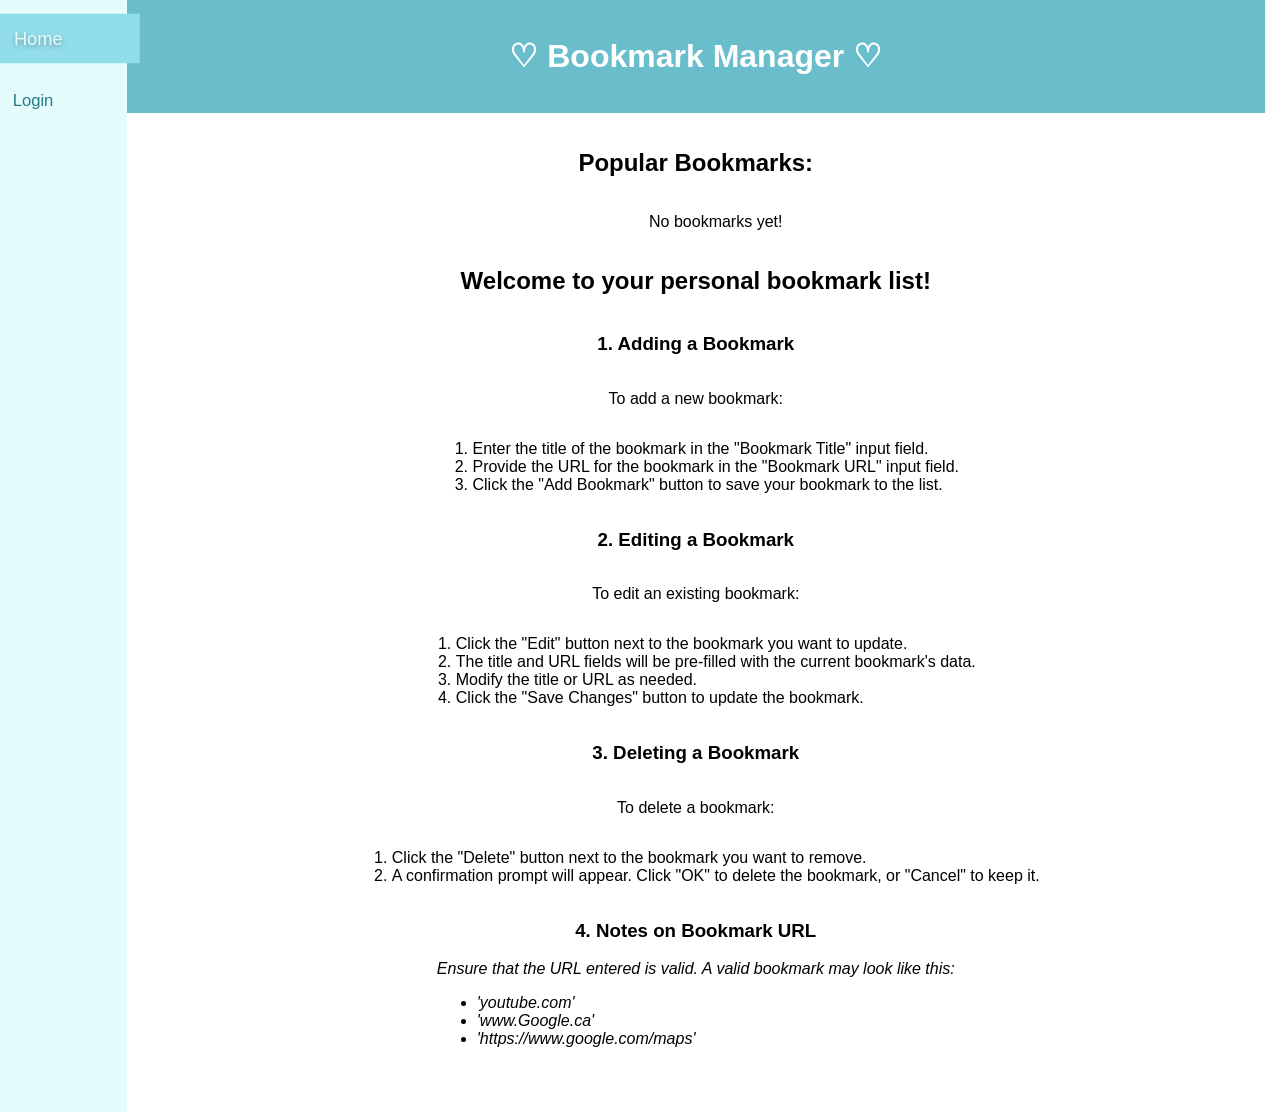
<file: TMA2/part1/index.html>
<!DOCTYPE html> <!--  document type declaration -->
<html lang="en"> <!--  html lang is english -->

    <head> <!--  head of webpage -->
        <meta charset="UTF-8"> <!--  use utf-8 encoding -->
        <meta name="viewport" content="width=device-width, initial-scale=1.0"> <!--  scale web page on different devices -->
        
        <title>COMP466 - TMA2</title> <!-- title of the page -->

        <link rel="stylesheet" href="../shared/styles/styles2.css"> <!-- link to the location of the CSS style sheet -->
        <link rel="icon" href="../shared/styles/favicon.ico" type="image/x-icon"> <!-- link to tab icon -->
    </head>

    <body> <!-- web page content -->
        <!-- 
        COMP 466 Web-Based Systems
        TMA 2

        Erika Racette ID:  

        This is the index page (user bookmark homepage) for TMA 2 part 1
        -->

        <nav id="nav-bar">
            <a href="#" id="link-0">Home</a> <!-- User's bookmark home tab -->
            <a href="#" id="link-1">Login</a> <!-- Authenticate user -->
            <a href="#" id="link-2" style="display:none;">Logout</a> <!-- add logout link -->
            <!-- <a href="../shared/php/logout.php" id="link-4">Logout</a> <!-- add logout link -->
        </nav>

        <main id="main-content"> <!-- where each menu item content will be placed -->
            <header> <!-- banner title -->
                <h1 id="header-title">♡ Bookmark Manager ♡</h1>
            </header>

            <section id="section-0">
                <h2>Popular Bookmarks:</h2>

                <ul id="popular-bookmark-list">
                    <li>No bookmarks yet!</li>
                    <!-- Top 10 bookmarks will be inserted here -->
                    <!--<li>Popular Bookmark 1</li>
                    <li>Popular Bookmark 2</li>-->
                </ul>

                <!-- how to use bookmarking service -->
                <h2>Welcome to your personal bookmark list!</h2>
                
                <h3>1. Adding a Bookmark</h3>
                <p>To add a new bookmark:</p>
                <ol>
                    <li>Enter the title of the bookmark in the "Bookmark Title" input field.</li>
                    <li>Provide the URL for the bookmark in the "Bookmark URL" input field.</li>
                    <li>Click the "Add Bookmark" button to save your bookmark to the list.</li>
                </ol>

                <h3>2. Editing a Bookmark</h3>
                <p>To edit an existing bookmark:</p>
                <ol>
                    <li>Click the "Edit" button next to the bookmark you want to update.</li>
                    <li>The title and URL fields will be pre-filled with the current bookmark's data.</li>
                    <li>Modify the title or URL as needed.</li>
                    <li>Click the "Save Changes" button to update the bookmark.</li>
                </ol>

                <h3>3. Deleting a Bookmark</h3>
                <p>To delete a bookmark:</p>
                <ol>
                    <li>Click the "Delete" button next to the bookmark you want to remove.</li>
                    <li>A confirmation prompt will appear. Click "OK" to delete the bookmark, or "Cancel" to keep it.</li>
                </ol>

                <h3>4. Notes on Bookmark URL</h3>
                <i>Ensure that the URL entered is valid. A valid bookmark may look like this: 
                    <ul>
                        <li>'youtube.com'</li>
                        <li>'www.Google.ca'</li>
                        <li>'https://www.google.com/maps'</li>
                    </ul>
                </i>
            </section>
            
            <!-- Authenticate user section login/register -->
            <section id="section-1" style="display: none;">
                <iframe id="frame-1" src="../shared/php/authentication.php" frameborder="0"></iframe> <!-- iframe for authentication -->
                <!-- User bookmark homepage section  -->
                <div id="user-bookmarks" style="display: none;">
                    <h1>Welcome<span id="username"></span>!</h1>
                    <p>You have a total of <span id="bookmark-count">0</span> bookmarks.</p>

                    <h3>Your Bookmarks:</h3>
                    <ul id="bookmark-list">
                        <!-- Bookmark items will be dynamically inserted here -->
                        <li>You have no bookmarks!</li>
                    </ul>

                    <h3 id="bookmark-header">New Bookmark</h3>

                    <!-- add and edit bookmark form -->
                    <form id="bookmark-form">
                        <input type="hidden" id="bookmarkId" name="bookmark_id" value=""> <!-- The bookmark id (if editing/deleting) -->
                        <input type="text" id="addBookmark-title" name="title" placeholder="Bookmark Title" required>
                        <input type="url" id="addBookmark-URL" name="url" placeholder="Bookmark URL" required>
                        <button id="add-btn" type="submit">Add Bookmark</button>
                        <button id="edit-btn" type="submit" style="display: none;">Save Changes</button>
                        <button id="cancel-btn" type="button" style="display: none;">Cancel Edit</button>
                    </form>

                    <!-- success or fail message for new bookmark -->
                    <p id="message"></p>
                </div>
            </section>

        </main> <!-- end menu item content -->
        
        <!-- link the JavaScript file that will be used for the main page -->
        <script src="../shared/js/script-navbar.js"></script>
        <script src="js/script-index.js"></script> <!-- use script for index page -->

    </body>

</html>
</file>
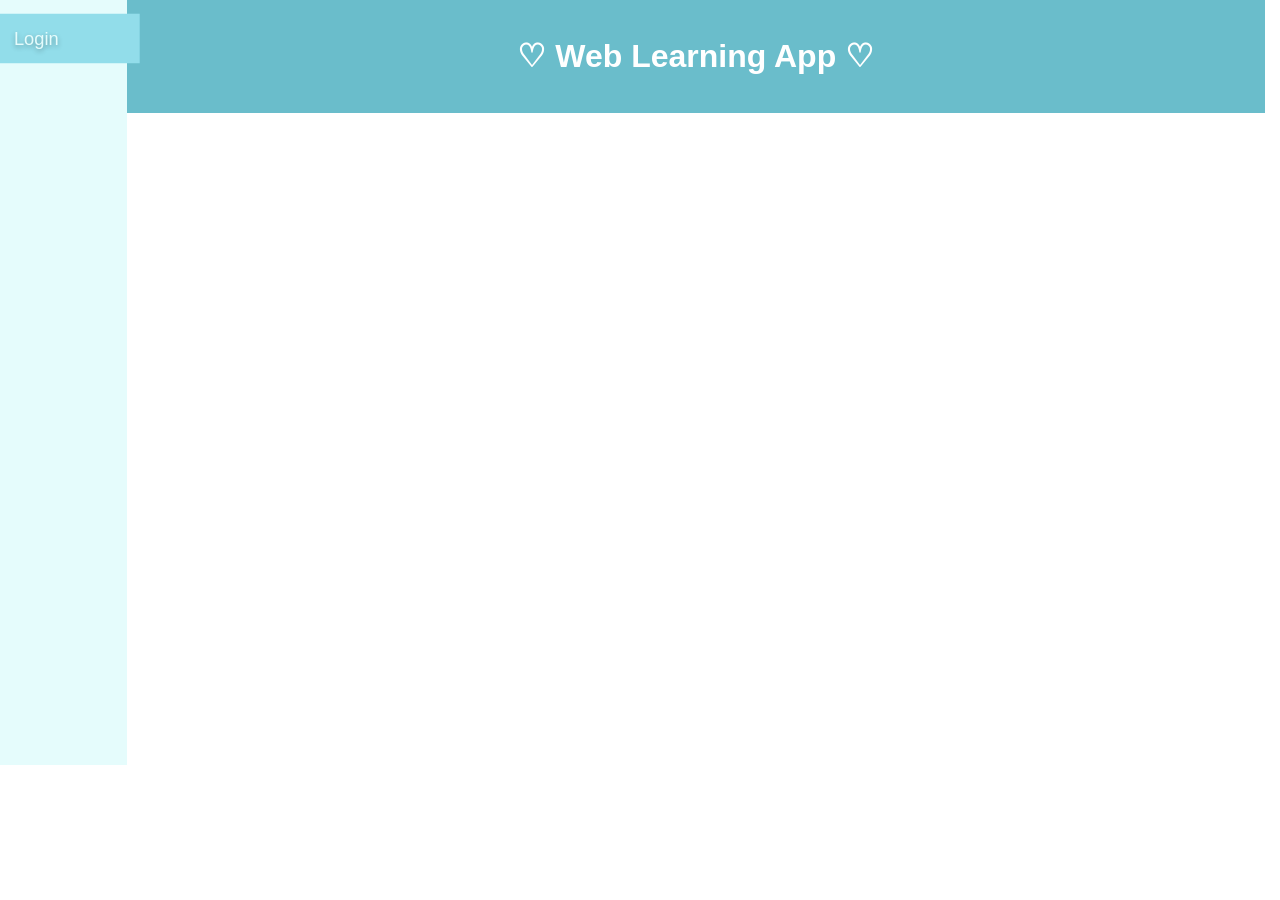
<file: TMA2/part2/index.html>
<!DOCTYPE html> <!--  document type declaration -->
<html lang="en"> <!--  html lang is english -->

    <head> <!--  head of webpage -->
        <meta charset="UTF-8"> <!--  use utf-8 encoding -->
        <meta name="viewport" content="width=device-width, initial-scale=1.0"> <!--  scale web page on different devices -->
        
        <title>COMP466 - TMA2</title> <!-- title of the page -->

        <link rel="stylesheet" href="../shared/styles/styles2.css"> <!-- link to the location of the CSS style sheet -->
        <link rel="icon" href="../shared/styles/favicon.ico" type="image/x-icon"> <!-- link to tab icon -->
    </head>

    <body> <!-- web page content -->
        <!-- 
        COMP 466 Web-Based Systems
        TMA 2

        This is the index page (user learning app homepage) for TMA 2 part 2
        -->

        <nav id="nav-bar">
            <a href="#" id="link-0">Login</a> <!-- User's learning app login tab -->
            <a href="#" id="link-1" style="display: none;">Admin</a> <!-- hidden for regular users + info/documentation -->
                <div id="sub-nav">
                    <a href="#" id="sub-nav-1" class="sub-nav-link">New Unit</a> <!-- create a new unit -->
                    <a href="#" id="sub-nav-2" class="sub-nav-link">Replace Unit</a> <!-- replace unit contents-->
                    <a href="#" id="sub-nav-3" class="sub-nav-link">Delete Unit</a> <!-- delete a unit-->
                </div>
            <div id="unit-links">
                <!-- unit links will be placed here-->
            </div>
            <!--<a href="../shared/php/logout.php" id="link-3">Logout</a> <!-- add logout link -->
        </nav>

        <main id="main-content"> <!-- where each menu item content will be placed -->
            <header> <!-- banner title -->
                <h1 id="header-title">♡ Web Learning App ♡</h1>
            </header>

            <!-- Online Learning App home section  -->
            <section id="section-0">
                <iframe id="frame-1" src="../shared/php/authentication.php" frameborder="0"></iframe> <!-- iframe for authentication -->
            </section>

            <!-- This section is hidden from regular users. Unit management area -->
            <section id="section-1" style="display: none;">
                <!-- How to use area -->
                <p>Welcome to the Online Learning Management System, where both learners and educators can access a small-scale interactive learning system for online courses.</p>

                <h3>For Teachers and Admins:</h3>
                <ol>
                    <li><strong>Create and Manage Units:</strong> As a subject matter expert, you have the ability to create, update, and delete learning units to customize the curriculum.</li><!-- 1 -->
                    <li><h4>Uploading Lessons and Quizzes</h4> <!-- 2 -->
                        <p><u>How to upload course content and quizzes using the custom XML format:</u></p>
                        <ul>
                            <li>Lessons must be saved in XML format (fil extension .xml). You can use the Notepad app to save the file with a .xml extension.</li>
                            <li>Each lesson must include at least one question with three answer choices, where only one answer is correct.</li>
                            <li>(Optional) You can attach a media file that will be displayed at the end of each lesson.</li>
                        </ul>

                        <h5>Lesson and Quiz Format</h5>
                        <pre class="shadow-box"><code>
&lt;unit&gt; <span style="color: red;"> <---- You can use any title you like here (unit, lesson, course) </span>
    &lt;title&gt;Your Lesson Title&lt;/title&gt;
    &lt;content&gt; <span style="color: red;"> <---- Indicate the start of the container tag, which will hold all your learning content </span>
        &lt;header&gt;Headers can be used throughout lesson and will be transformed to a header title&lt;/header&gt;
        &lt;text&gt;Lesson content wrapped within text here wll be transformed into a paragraph &lt;/text&gt;

        &lt;list&gt; <span style="color: red;"> <---- Indicate the start of a list. All items within this will become bullet points</span>
            &lt;item&gt;Bullet Point 1&lt;/item&gt;
            &lt;item&gt;Bullet Point 2&lt;/item&gt;
        &lt;/list&gt; 

        &lt;text&gt;You can have as many as < header >, < text >, < list > and < item > tags within content as you like &lt;/text&gt;
    &lt;/content&gt;
                        
    &lt;questions&gt; <span style="color: red;"> <---- Start of the questions container</span>
        &lt;question&gt; <span style="color: red;"> <---- Indicates the start of a new question </span>
            &lt;text&gt;Text of first quiz question here&lt;/text&gt;
            &lt;answers&gt; <span style="color: red;"> <---- Indicates the start of the question's answer options </span>
                &lt;answer correct="false"&gt;List off 3 possible answers&lt;/answer&gt; 
                &lt;answer correct="false"&gt;Mark an incorrect answer by setting the value to false&lt;/answer&gt;
                &lt;answer correct="true"&gt;Mark the correct answer by setting the value to true&lt;/answer&gt;
            &lt;/answers&gt;
        &lt;/question&gt; <span style="color: red;"> <---- End of this specific question </span>
        
        ... More questions may be entered in here if desired

     &lt;/questions&gt; <---- End of all the lesson's questions
&lt;/unit&gt; <---- End of the entire unit/lesson/content
                        </code></pre>

                        <h5>HTML Special Character Codes</h5>
                        <p>Some characters cannot be used directly in HTML content and must be replaced with:</p>
                        <ul>
                            <li><b>&amp;lt;</b> = < (Less-than sign)</li>
                            <li><b>&amp;gt;</b> = > (Greater-than sign)</li>
                            <li><b>&amp;amp;</b> = & (Ampersand)</li>
                        </ul>
                        <br>
                        <i>Can see more here: <a href="https://www.w3schools.com/html/html_entities.asp" target="_blank">https://www.w3schools.com/html/html_entities.asp</a></i>

                        <h5>Important Notes</h5>
                        <ul>
                            <li>All tags (<code>&lt;tags&gt;</code>) must have corresponding closing tags.</li>
                            <li>Each lesson must include at least one question.</li>
                            <li>Each question must have exactly three answer choices.</li>
                            <li>Only one answer should be marked correct using <code>correct="true"</code>.</li>
                            <li>Valid formats for optional media files are: JPEG/JPG, PNG, MP3, MP4</li>
                        </ul>
                    </li> <!-- 2 -->
                    <li><h4>Example Lesson:</h4> <!-- 3 -->
                        <pre class="shadow-box"><code>
&lt;unit&gt;
    &lt;title&gt;Introduction to Web Tech&lt;/title&gt;
    &lt;content&gt;
        &lt;header&gt;Welcome to the Web Tech Tutorial!&lt;/header&gt;
        &lt;text&gt;In this tutorial, you will learn about HTML, CSS, JavaScript, &amp;amp; XML.&lt;/text&gt;
        &lt;header&gt;This is a code sample:&lt;/header&gt;
        
        &lt;text&gt;document.getElementById('id');&lt;/text&gt;

        &lt;text&gt;You may be wondering, what language is this synatx in?&lt;/text&gt;
        &lt;list&gt;
            &lt;item&gt;HTML?&lt;/item&gt;
            &lt;item&gt;CSS?&lt;/item&gt;
        &lt;/list&gt;
        &lt;text&gt;The answer is: Javascript!&lt;/text&gt;
    &lt;/content&gt;
    &lt;questions&gt;
        &lt;question&gt;
            &lt;text&gt;What will you learn in this Web App?&lt;/text&gt;
            &lt;answers&gt;
                &lt;answer correct="true"&gt;Create a web page that shows a person's favorite foods.&lt;/answer&gt;
                &lt;answer correct="false"&gt;Use Java, C++, and Python to build websites.&lt;/answer&gt;
                &lt;answer correct="false"&gt;Write C++ programs for web applications.&lt;/answer&gt;
            &lt;/answers&gt;
        &lt;/question&gt;
    &lt;/questions&gt;
&lt;/unit&gt;
                        </code></pre>

                        <p>The inner of the content will show up as:</p>

                        <div class="shadow-box"> <!-- example -->
                            <h2>Welcome to the Web Tech Tutorial!</h2>
                            <p>In this tutorial, you will learn about HTML, CSS, JavaScript & XML.</p>
                            <h2>This is a code sample:</h2>
                            
                            <p>document.getElementById('id');</p>

                            <p>You may be wondering, what language is this syntax in?</p>
                            <ul>
                                <li>HTML?</li>
                                <li>CSS?</li>
                            </ul>
                            <p>The answer is: Javascript!</p>
                        </div> <!-- example -->
                    </li> <!-- 3 -->
                </ol>
            </section>

            <!-- upload XML div -->
            <form id="upload-form" enctype="multipart/form-data" style="display: none;">
                <label for="new-xml-file">Select XML File:</label>
                <br>
                <input type="file" id="new-xml-file" name="xml-file" accept=".xml" required>
                <br>
                <label>(Optional) Select Unit Media:</label>
                <input type="file" id="media-file" name="media-file" accept=".jpeg,.jpg,.png,.mp3,.mp4">
                <button id="button-1" type="submit" class="admin-button">Upload New Unit</button>
            </form>
    
            <!-- drop down div -->
            <form id="drop-down-form" style="display: none;" style="display: none;">
                <input type="hidden" id="unitId" name="unit_id" value=""> <!-- The unit id (if deleting) -->
                <label for="unit-select">Select Unit:</label>
                <br>
                <select id="unit-select">
                    <!-- options will be listed here -->
                    <!--<option value = unit_id></option>-->
                </select>
                <button id="button-2" type="submit" class="admin-button">Replace Unit</button>
                <button id="button-3" type="submit" class="admin-button">Delete Unit</button>
            </form>

            <div id="unit-content-div">
                <!-- unit content will be placed here-->
            </div>

            <div id="unit-quiz-div" style="display:none;"> <!-- General template for all the quizzes -->
                <div id="unit-quiz-content">

                    <!-- Quiz content will be loaded here -->

                </div>
                <br>
                <button id="submit-btn" style="width:50%">Submit Quiz</button>
                <p id="quiz-message"></p> <!-- Any incorrect messages will be inserted here-->
                <h3 id="quiz-results" style="display:none;">Quiz Results:</h3>
                <p id="user-results"></p> <!-- The user's quiz score will be loaded here -->
            </div>

            <p id="message"></p>

        </main> <!-- end menu item content -->
        
        <!-- link the JavaScript file that will be used for the main page -->
        <script src="../shared/js/script-navbar.js"></script>
        <script src="js/script-admin.js"></script> <!-- use script for admin functions -->
        <script src="js/script-learner.js"></script> <!-- use script for learner functions -->

    </body>

</html>
</file>
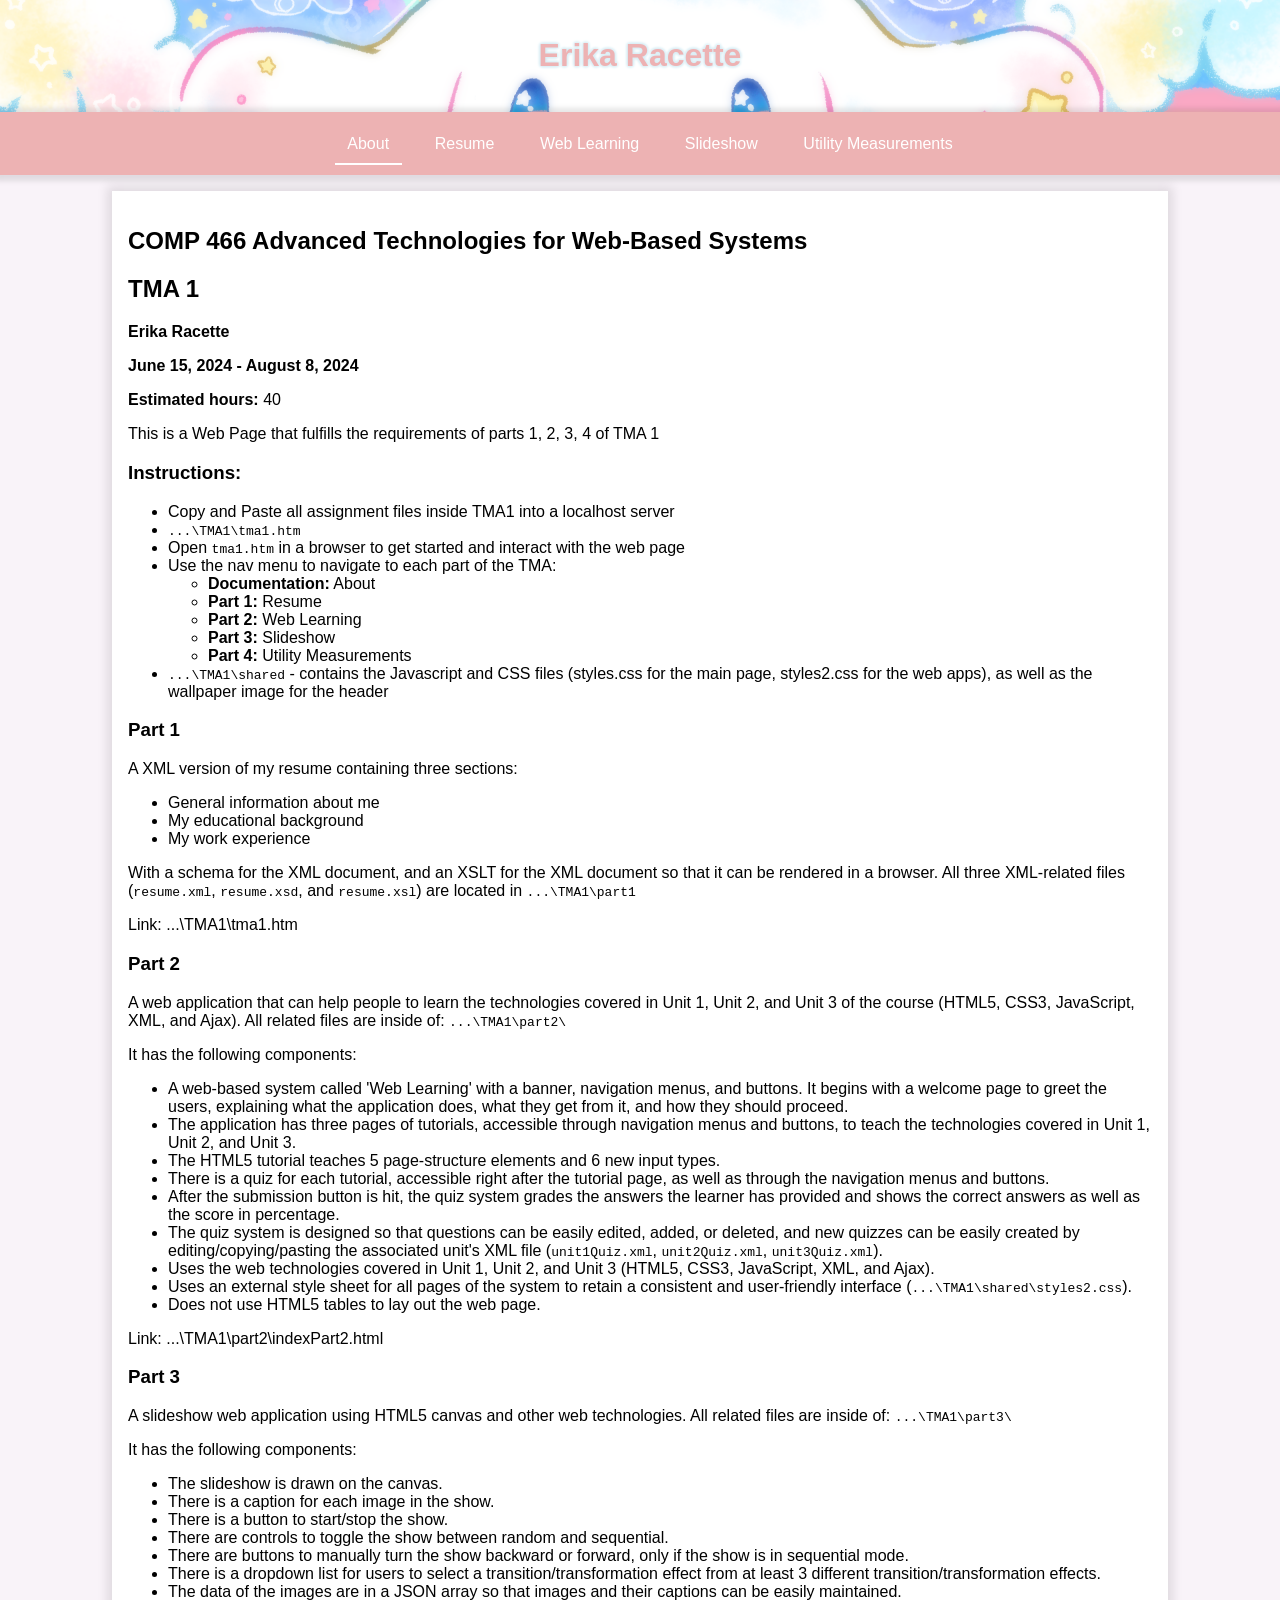
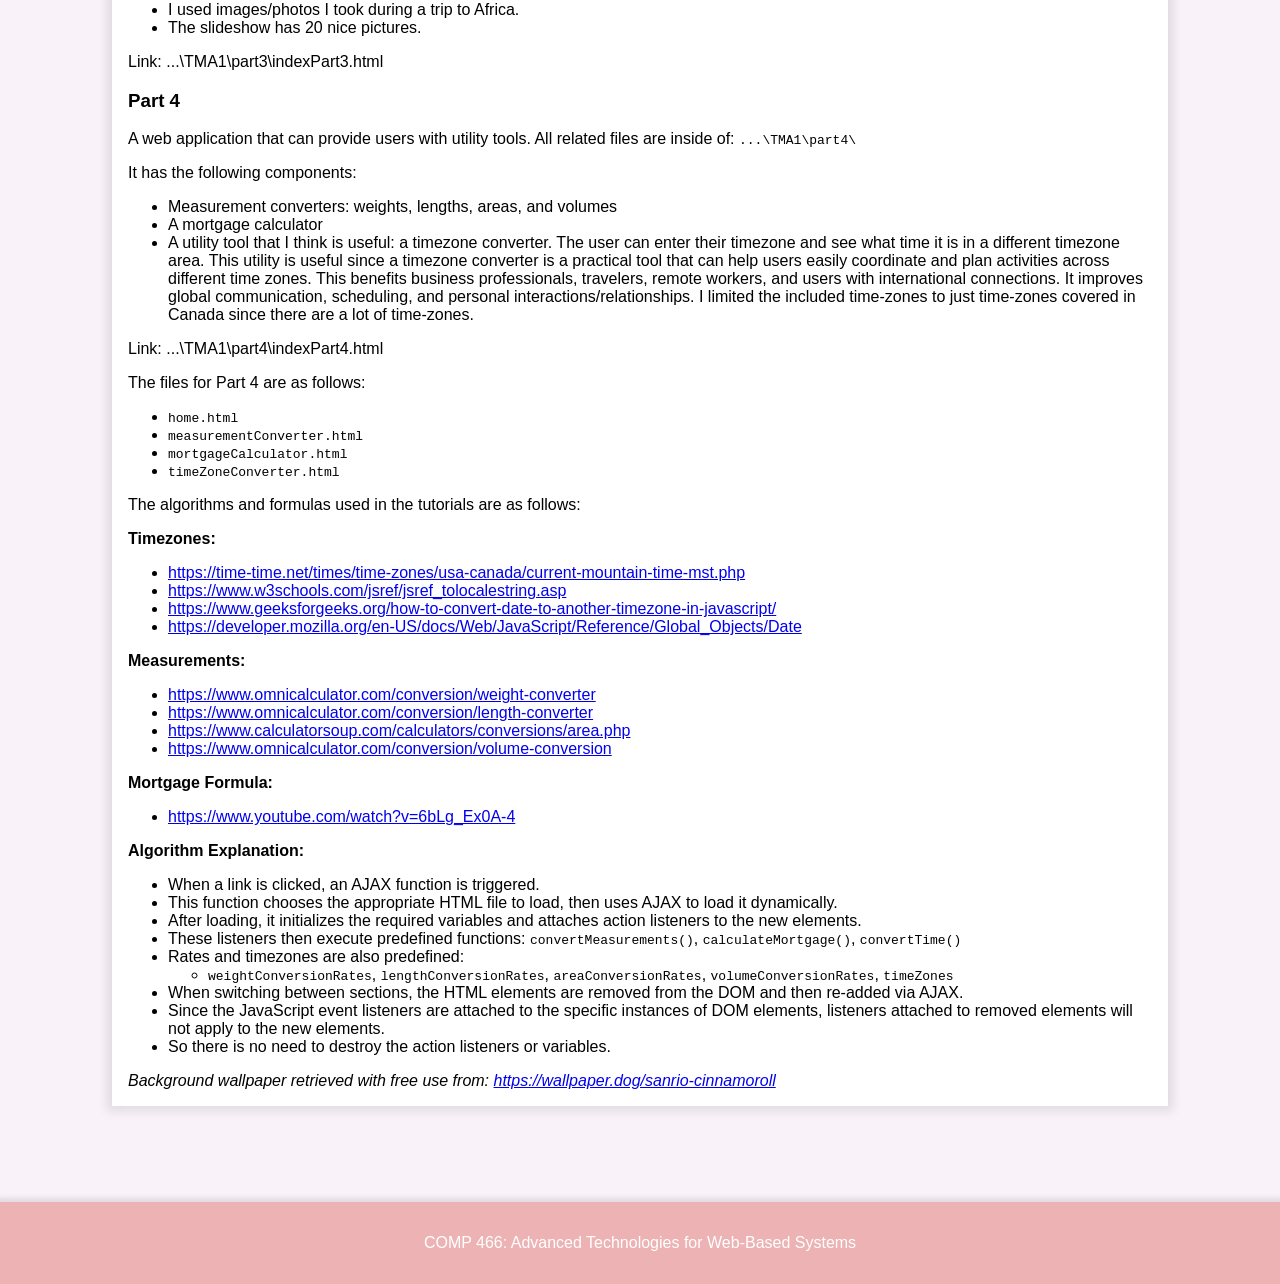
<file: TMA1/tma1.htm>
<!DOCTYPE html> <!--  document type declaration -->
<html lang="en"> <!--  html lang is english -->

    <head> <!--  head of webpage -->
        <meta charset="UTF-8"> <!--  use utf-8 encoding -->
        <meta name="viewport" content="width=device-width, initial-scale=1.0"> <!--  scale web page on different devices -->
        
        <title>COMP466 - TMA1</title> <!-- title of the page -->

        <link rel="stylesheet" href="shared/styles.css"> <!-- link to the location of the CSS style sheet -->

    </head>

    <body> <!-- web page content -->
        <!-- 
        COMP 466 Advanced Technologies for Web-Based Systems
        TMA 1

        Erika Racette
        June 15, 2024 - August 8, 2024
        Estimated hours: 40

        This is a Web Page that fulfills the requirements of parts 1,2,3,4 of TMA 1 

        Instructions:
        -Copy and Paste all assignment files inside TMA1 into a localhost server
            ...\TMA1\tma1.htm
        -Open tma1.html in a browser to get started and interact with the web page
        -Use the nav menu to navigate to each part of the TMA:

            Documentation: About
            Part 1: Resume
            Part 2: Web Learning
            Part 3: Slideshow
            Part 4: Utility Measurements

        .../TMA1/shared - contains the Javascript and CSS files (styles.css for the main page, styles2.css for the web apps), as well as the wallpaper image for the header

        Part 1
        A XML version of my resume containing three sections: 
            general information about me 
            my educational background
            my work experience
        With a schema for the XML document, and an XSLT for the XML document so that it can be rendered in a browser.
        All three XML-related files(resume.xml, resume.xsd, and resume.xsl) are located in .../TMA1/part1
        Link: ...\TMA1\tma1.htm

        Part 2
        A web application that can help people to learn the technologies covered in Unit 1, Unit 2, and Unit 3 of the course (HTML5, CSS3, JavaScript, XML and Ajax).
        All related files are inside of: ...TMA1\part2\
        It has the following components:
        1.	A web-based system called 'Web Tech Learning' with a banner, navigation menus and buttons. It begins with a welcome page to greet the users to explain what the application does, and what they get from it, and how they should proceed.
        2.	The application has three pages of tutorials, accessible through navigation menus and buttons, to teach the technologies covered in Unit 1, Unit 2 and Unit 3.
        3.	The HTML5 tutorial teaches 5 page-structure elements and 6 new input types.
        4.	There is a quiz for each tutorial, which can be accessed right after the tutorial page, as well as through the navigation menus and buttons.
        5.	After the submission button is hit, the quiz system grades the answers the learner has provided, and shows the correct answers as well as the score in percentage.
        6.	The quiz system is designed so that questions can be easily edited, added, or deleted, and new quiz can be easily created by editing/copying/pasting the associated unit's XML file (unit1Quiz.xml, unit2Quiz.xml, unit3Quiz.xml).
        7.	Uses the web technologies covered in Unit 1, unit 2 and Unit 3 (HTML5, CSS3, JavaScript, XML and Ajax).
        8.	Uses an external style sheet for all pages of the system, to retain a consistent and user-friendly interface (...TMA1\shared\styles2.css).
        9.	Does not use HTML5 tables to lay out the web page.
        Link: ...\TMA1\part2\indexPart2.html

        Part 3
        A slideshow web application using HTML5 canvas and other web technologies. 
        All related files are inside of: ...TMA1\part3\
        It has the following components:
        1.	The slideshow is drawn on the canvas.
        2.	There is a caption for each image in the show.
        3.	There is a button to start/stop the show.
        4.	There are controls to toggle the show between random and sequential.
        5.	There are buttons to manually turn the show backward or forward, only if the show is in sequential mode.
        6.	There is a dropdown list for users to select a transition/transformation effect from at 3 different transition/transformation effects.
        7.	The data of the images are in a JSON array so that images and their captions can be easily maintained.
        8.	I used images/photos I took during a trip to Africa.
        9.	The slideshow has 20 nice pictures, saved in the folder ...TMA1\part3\images.
        Link: ...\TMA1\part3\indexPart3.html

        Part 4
        A web application that can provide users with utility tools.
        All related files are inside of: ...TMA1\part4\
        It has the following components:
        o	Measurement converters: weights, lengths, areas, and volumes
        o	A mortgage calculator
        o	A utility tool that I think is useful: a timezone converter. 
        The user can enter in their timezone and see what time it is in a different timezone area.
        This utility is useful since a timezone converter is a practical tool that can help users easily coordinate 
        and plan activities across different time zones. This benefits business professionals, travelers, remote workers, 
        and users with international connections. It improves global communication, scheduling, and personal interactions/relationships.
        I limited the included time-zones to just time-zones covered in Canada since there are a lot of time-zones. 
        Link: ...\TMA1\part4\indexPart4.html

        For Part 4, I separated each section of the Utility Tools web app into individual HTML files, which are located in the directory ...TMA1\part4\utility-tools. 
        The files are as follows:
            o   home.html
            o   measurementConverter.html
            o   mortgageCalculator.html
            o   timeZoneConverter.html

        The algorithms and formulas used in the tutorials are as follows:
        Timezones-
        https://time-time.net/times/time-zones/usa-canada/current-mountain-time-mst.php
        https://www.w3schools.com/jsref/jsref_tolocalestring.asp
        https://www.geeksforgeeks.org/how-to-convert-date-to-another-timezone-in-javascript/
        https://developer.mozilla.org/en-US/docs/Web/JavaScript/Reference/Global_Objects/Date

        Measurements-
        https://www.omnicalculator.com/conversion/weight-converter
        https://www.omnicalculator.com/conversion/length-converter
        https://www.calculatorsoup.com/calculators/conversions/area.php
        https://www.omnicalculator.com/conversion/volume-conversion

        Mortgage formula-
        https://www.youtube.com/watch?v=6bLg_Ex0A-4

        Algorithm Explanation:
        The algorithm works as follows: 
        -When a link is clicked, an AJAX function is triggered.
        -This function chooses the appropriate HTML file to load, then uses AJAX to load it dynamically. 
        -After loading, it initializes the required variables and attaches action listeners to the new elements.
        -These listeners then execute predefined functions: convertMeasurements(), calculateMortgage(), convertTime()
        -Rates and timezones are also predefined: 
            weightConversionRates, lengthConversionRates, areaConversionRates, volumeConversionRates, timeZones

        When switching between sections, the HTML elements are removed from the DOM and then re-added via AJAX. 
        Since the JavaScript event listeners are attached to the specific instances of DOM elements, listeners attached to removed elements will not apply to the new elements.
        So there is no need to destroy the action listeners or variables.

        Background wallpaper retrieved with free use from: https://wallpaper.dog/sanrio-cinnamoroll 
        -->
        <header> <!-- banner title -->
                <h1>Erika Racette</h1>
        </header>

        <div id = "menu"> <!-- menu div container -->
            <nav>
                <a href="#" id="aboutLink">About</a> <!-- info/documentation-->
                <a href="#" id="resumeLink">Resume</a> <!-- Part1 -->
                <a href="#" id="webLearningLink">Web Learning</a> <!-- Part2 -->
                <a href="#" id="slideshowLink">Slideshow</a> <!-- Part3 -->
                <a href="#" id="measurementsLink">Utility Measurements</a> <!-- Part4 -->
            </nav>
        </div>

        <main id="mainID"> <!-- where each menu item content will be placed -->
            
            <!-- about section content -->
            <section id="aboutContent">
                <h1>COMP 466 Advanced Technologies for Web-Based Systems</h1>
                <h2>TMA 1</h2>
                <p><strong>Erika Racette</strong></p>
                <p><strong>June 15, 2024 - August 8, 2024</strong></p>
                <p><strong>Estimated hours:</strong> 40</p>
            
                <p>This is a Web Page that fulfills the requirements of parts 1, 2, 3, 4 of TMA 1</p>
            
                <h3>Instructions:</h3>
                <ul>
                    <li>Copy and Paste all assignment files inside TMA1 into a localhost server</li>
                    <li><code>...\TMA1\tma1.htm</code></li>
                    <li>Open <code>tma1.htm</code> in a browser to get started and interact with the web page</li>
                    <li>Use the nav menu to navigate to each part of the TMA:
                        <ul>
                            <li><strong>Documentation:</strong> About</li>
                            <li><strong>Part 1:</strong> Resume</li>
                            <li><strong>Part 2:</strong> Web Learning</li>
                            <li><strong>Part 3:</strong> Slideshow</li>
                            <li><strong>Part 4:</strong> Utility Measurements</li>
                        </ul></li>
                    <li><code>...\TMA1\shared</code> - contains the Javascript and CSS files (styles.css for the main page, styles2.css for the web apps), as well as the wallpaper image for the header</li>
                </ul>
            
                <h3>Part 1</h3>
                <p>A XML version of my resume containing three sections:</p>
                <ul>
                    <li>General information about me</li>
                    <li>My educational background</li>
                    <li>My work experience</li>
                </ul>
                <p>With a schema for the XML document, and an XSLT for the XML document so that it can be rendered in a browser. All three XML-related files (<code>resume.xml</code>, <code>resume.xsd</code>, and <code>resume.xsl</code>) are located in <code>...\TMA1\part1</code></p>
                <p>Link: ...\TMA1\tma1.htm</p>

                <h3>Part 2</h3>
                <p>A web application that can help people to learn the technologies covered in Unit 1, Unit 2, and Unit 3 of the course (HTML5, CSS3, JavaScript, XML, and Ajax). All related files are inside of: <code>...\TMA1\part2\</code></p>
                <p>It has the following components:</p>
                <ul>
                    <li>A web-based system called 'Web Learning' with a banner, navigation menus, and buttons. It begins with a welcome page to greet the users, explaining what the application does, what they get from it, and how they should proceed.</li>
                    <li>The application has three pages of tutorials, accessible through navigation menus and buttons, to teach the technologies covered in Unit 1, Unit 2, and Unit 3.</li>
                    <li>The HTML5 tutorial teaches 5 page-structure elements and 6 new input types.</li>
                    <li>There is a quiz for each tutorial, accessible right after the tutorial page, as well as through the navigation menus and buttons.</li>
                    <li>After the submission button is hit, the quiz system grades the answers the learner has provided and shows the correct answers as well as the score in percentage.</li>
                    <li>The quiz system is designed so that questions can be easily edited, added, or deleted, and new quizzes can be easily created by editing/copying/pasting the associated unit's XML file (<code>unit1Quiz.xml</code>, <code>unit2Quiz.xml</code>, <code>unit3Quiz.xml</code>).</li>
                    <li>Uses the web technologies covered in Unit 1, Unit 2, and Unit 3 (HTML5, CSS3, JavaScript, XML, and Ajax).</li>
                    <li>Uses an external style sheet for all pages of the system to retain a consistent and user-friendly interface (<code>...\TMA1\shared\styles2.css</code>).</li>
                    <li>Does not use HTML5 tables to lay out the web page.</li>
                </ul>
                <p>Link: ...\TMA1\part2\indexPart2.html</p>
            
                <h3>Part 3</h3>
                <p>A slideshow web application using HTML5 canvas and other web technologies. All related files are inside of: <code>...\TMA1\part3\</code></p>
                <p>It has the following components:</p>
                <ul>
                    <li>The slideshow is drawn on the canvas.</li>
                    <li>There is a caption for each image in the show.</li>
                    <li>There is a button to start/stop the show.</li>
                    <li>There are controls to toggle the show between random and sequential.</li>
                    <li>There are buttons to manually turn the show backward or forward, only if the show is in sequential mode.</li>
                    <li>There is a dropdown list for users to select a transition/transformation effect from at least 3 different transition/transformation effects.</li>
                    <li>The data of the images are in a JSON array so that images and their captions can be easily maintained.</li>
                    <li>I used images/photos I took during a trip to Africa.</li>
                    <li>The slideshow has 20 nice pictures.</li>
                </ul>
                <p>Link: ...\TMA1\part3\indexPart3.html</p>
            
                <h3>Part 4</h3>
                <p>A web application that can provide users with utility tools. All related files are inside of: <code>...\TMA1\part4\</code></p>
                <p>It has the following components:</p>
                <ul>
                    <li>Measurement converters: weights, lengths, areas, and volumes</li>
                    <li>A mortgage calculator</li>
                    <li>A utility tool that I think is useful: a timezone converter. 
                        The user can enter their timezone and see what time it is in a different timezone area. 
                        This utility is useful since a timezone converter is a practical tool that can help users easily coordinate and plan activities across different time zones. 
                        This benefits business professionals, travelers, remote workers, and users with international connections. 
                        It improves global communication, scheduling, and personal interactions/relationships.
                        I limited the included time-zones to just time-zones covered in Canada since there are a lot of time-zones. </li>
                </ul>
                <p>Link: ...\TMA1\part4\indexPart4.html</p>
                <p>The files for Part 4 are as follows:</p>
                <ul>
                    <li><code>home.html</code></li>
                    <li><code>measurementConverter.html</code></li>
                    <li><code>mortgageCalculator.html</code></li>
                    <li><code>timeZoneConverter.html</code></li>
                </ul>

                <p>The algorithms and formulas used in the tutorials are as follows:</p>

                <p><strong>Timezones:</strong></p>
                <ul>
                    <li><a href="https://time-time.net/times/time-zones/usa-canada/current-mountain-time-mst.php" target="_blank">https://time-time.net/times/time-zones/usa-canada/current-mountain-time-mst.php</a></li>
                    <li><a href="https://www.w3schools.com/jsref/jsref_tolocalestring.asp" target="_blank">https://www.w3schools.com/jsref/jsref_tolocalestring.asp</a></li>
                    <li><a href="https://www.geeksforgeeks.org/how-to-convert-date-to-another-timezone-in-javascript/" target="_blank">https://www.geeksforgeeks.org/how-to-convert-date-to-another-timezone-in-javascript/</a></li>
                    <li><a href="https://developer.mozilla.org/en-US/docs/Web/JavaScript/Reference/Global_Objects/Date" target="_blank">https://developer.mozilla.org/en-US/docs/Web/JavaScript/Reference/Global_Objects/Date</a></li>
                    
                </ul>

                <p><strong>Measurements:</strong></p>
                <ul>
                    <li><a href="https://www.omnicalculator.com/conversion/weight-converter" target="_blank">https://www.omnicalculator.com/conversion/weight-converter</a></li>
                    <li><a href="https://www.omnicalculator.com/conversion/length-converter" target="_blank">https://www.omnicalculator.com/conversion/length-converter</a></li>
                    <li><a href="https://www.calculatorsoup.com/calculators/conversions/area.php" target="_blank">https://www.calculatorsoup.com/calculators/conversions/area.php</a></li>
                    <li><a href="https://www.omnicalculator.com/conversion/volume-conversion" target="_blank">https://www.omnicalculator.com/conversion/volume-conversion</a></li>
                </ul>

                <p><strong>Mortgage Formula:</strong></p>
                <ul>
                    <li><a href="https://www.youtube.com/watch?v=6bLg_Ex0A-4" target="_blank">https://www.youtube.com/watch?v=6bLg_Ex0A-4</a></li>
                </ul>

                <p><strong>Algorithm Explanation:</strong></p>
                <ul>
                    <li>When a link is clicked, an AJAX function is triggered.</li>
                    <li>This function chooses the appropriate HTML file to load, then uses AJAX to load it dynamically.</li>
                    <li>After loading, it initializes the required variables and attaches action listeners to the new elements.</li>
                    <li>These listeners then execute predefined functions: <code>convertMeasurements()</code>, <code>calculateMortgage()</code>, <code>convertTime()</code></li>
                    <li>Rates and timezones are also predefined: 
                        <ul>
                            <li><code>weightConversionRates</code>, <code>lengthConversionRates</code>, <code>areaConversionRates</code>, <code>volumeConversionRates</code>, <code>timeZones</code>
                        </ul>
                    </li>
                    <li>When switching between sections, the HTML elements are removed from the DOM and then re-added via AJAX.</li>
                    <li>Since the JavaScript event listeners are attached to the specific instances of DOM elements, listeners attached to removed elements will not apply to the new elements.</li>
                    <li>So there is no need to destroy the action listeners or variables.</li>
                </ul>
                
            
                <i>Background wallpaper retrieved with free use from: <a href="https://wallpaper.dog/sanrio-cinnamoroll">https://wallpaper.dog/sanrio-cinnamoroll</a></i>
            </section>

            <!-- resume section content -->
            <section id="resumeContent" style="display:none;"> 
                <!-- resume content will be loaded here when appropriate menu item is clicked -->
            </section>

            <!-- web learning section content -->
            <section id="webLearningContent" style="display:none;" class="mainSection"> 
                <iframe id="webLearningFrame" src="part2/indexPart2.html" frameborder="0"></iframe> <!-- use an iframe to load in the new html web app -->
            </section>

            <!-- slideshow section content -->
            <section id="slideshowContent" style="display:none;" class="mainSection"> 
                <iframe id="slideshowFrame" src="part3/indexPart3.html" frameborder="0"></iframe>
            </section>

            <!-- measurement section content -->
            <section id="measurementsContent" style="display:none;" class="mainSection"> 
                <iframe id="measurementsFrame" src="part4/indexPart4.html" frameborder="0"></iframe>
            </section>
            

        </main> <!-- end menu item content -->

        <footer> <!-- the bottom of the web page -->
            <p>COMP 466: Advanced Technologies for Web-Based Systems</p>
        </footer>
        
        <!-- link the JavaScript file that will be used for the main page -->
        <script src="shared/script.js"></script>

    </body>

</html>
</file>
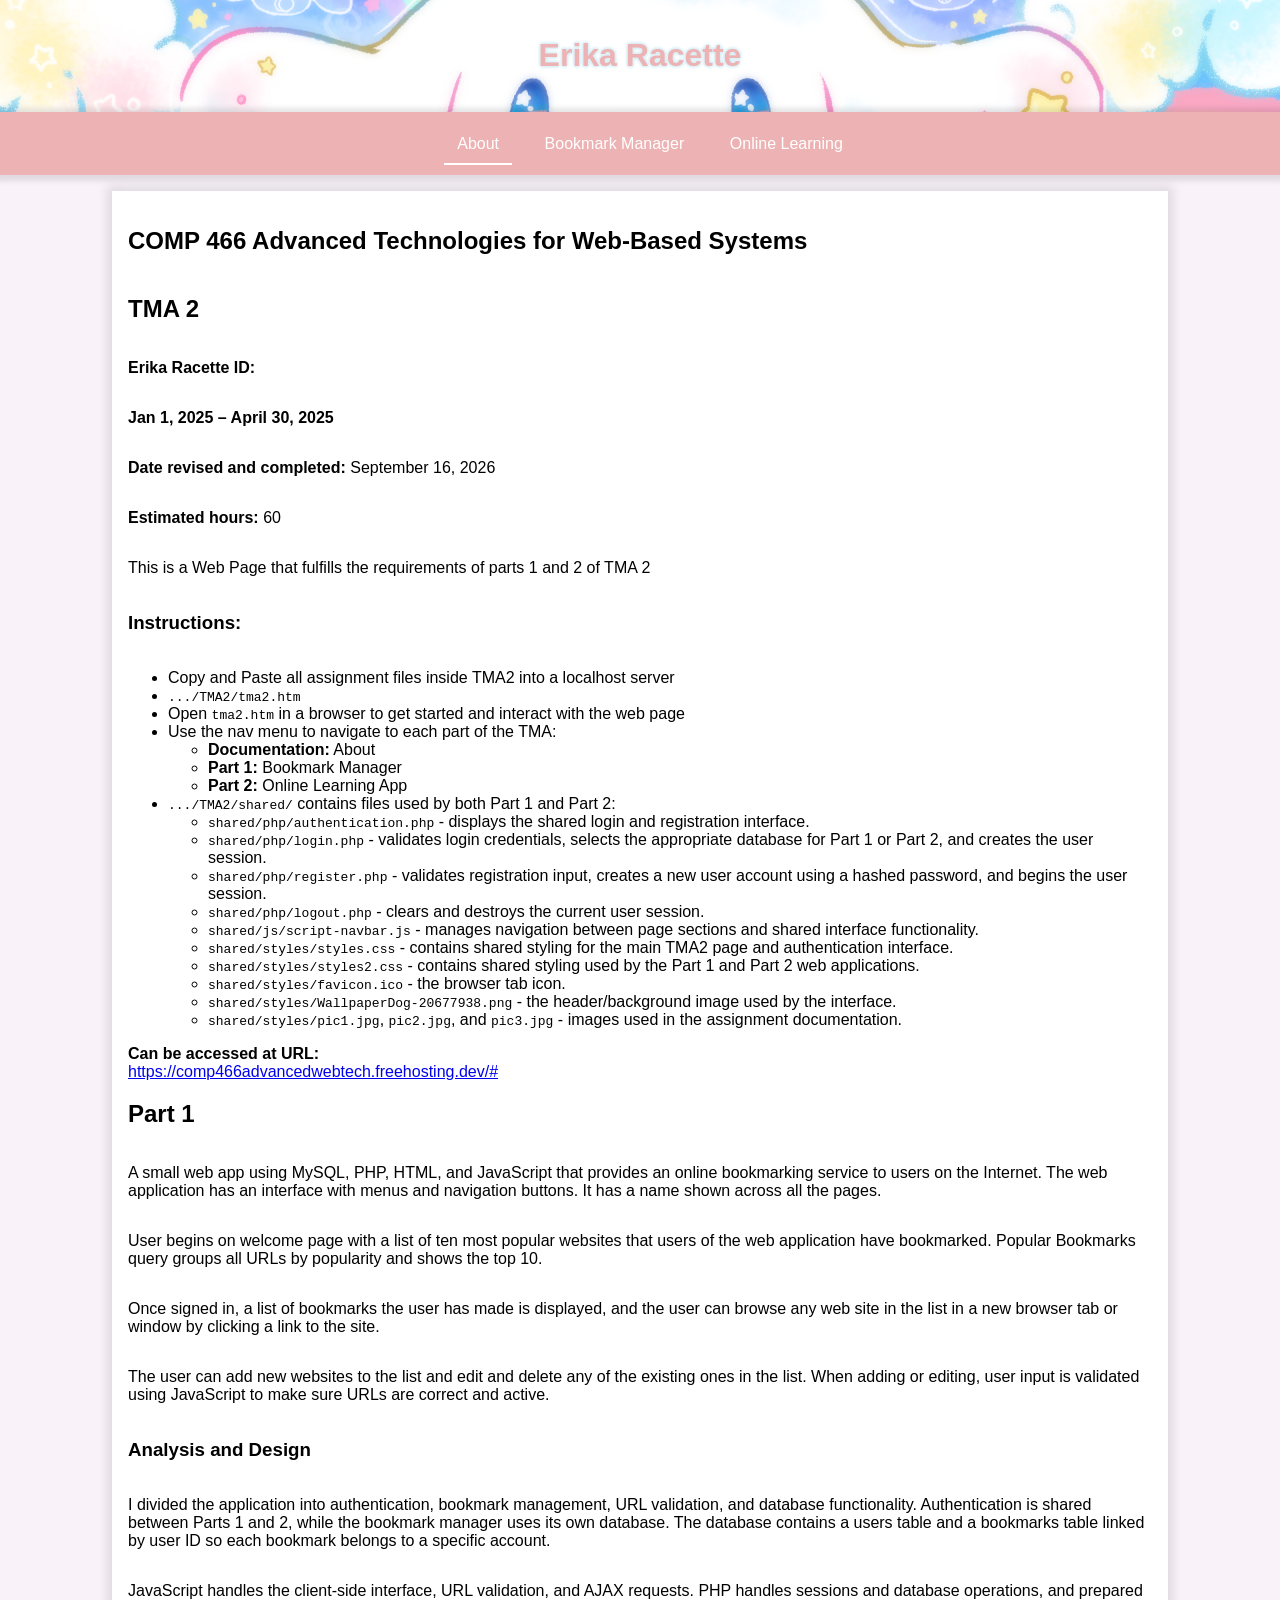
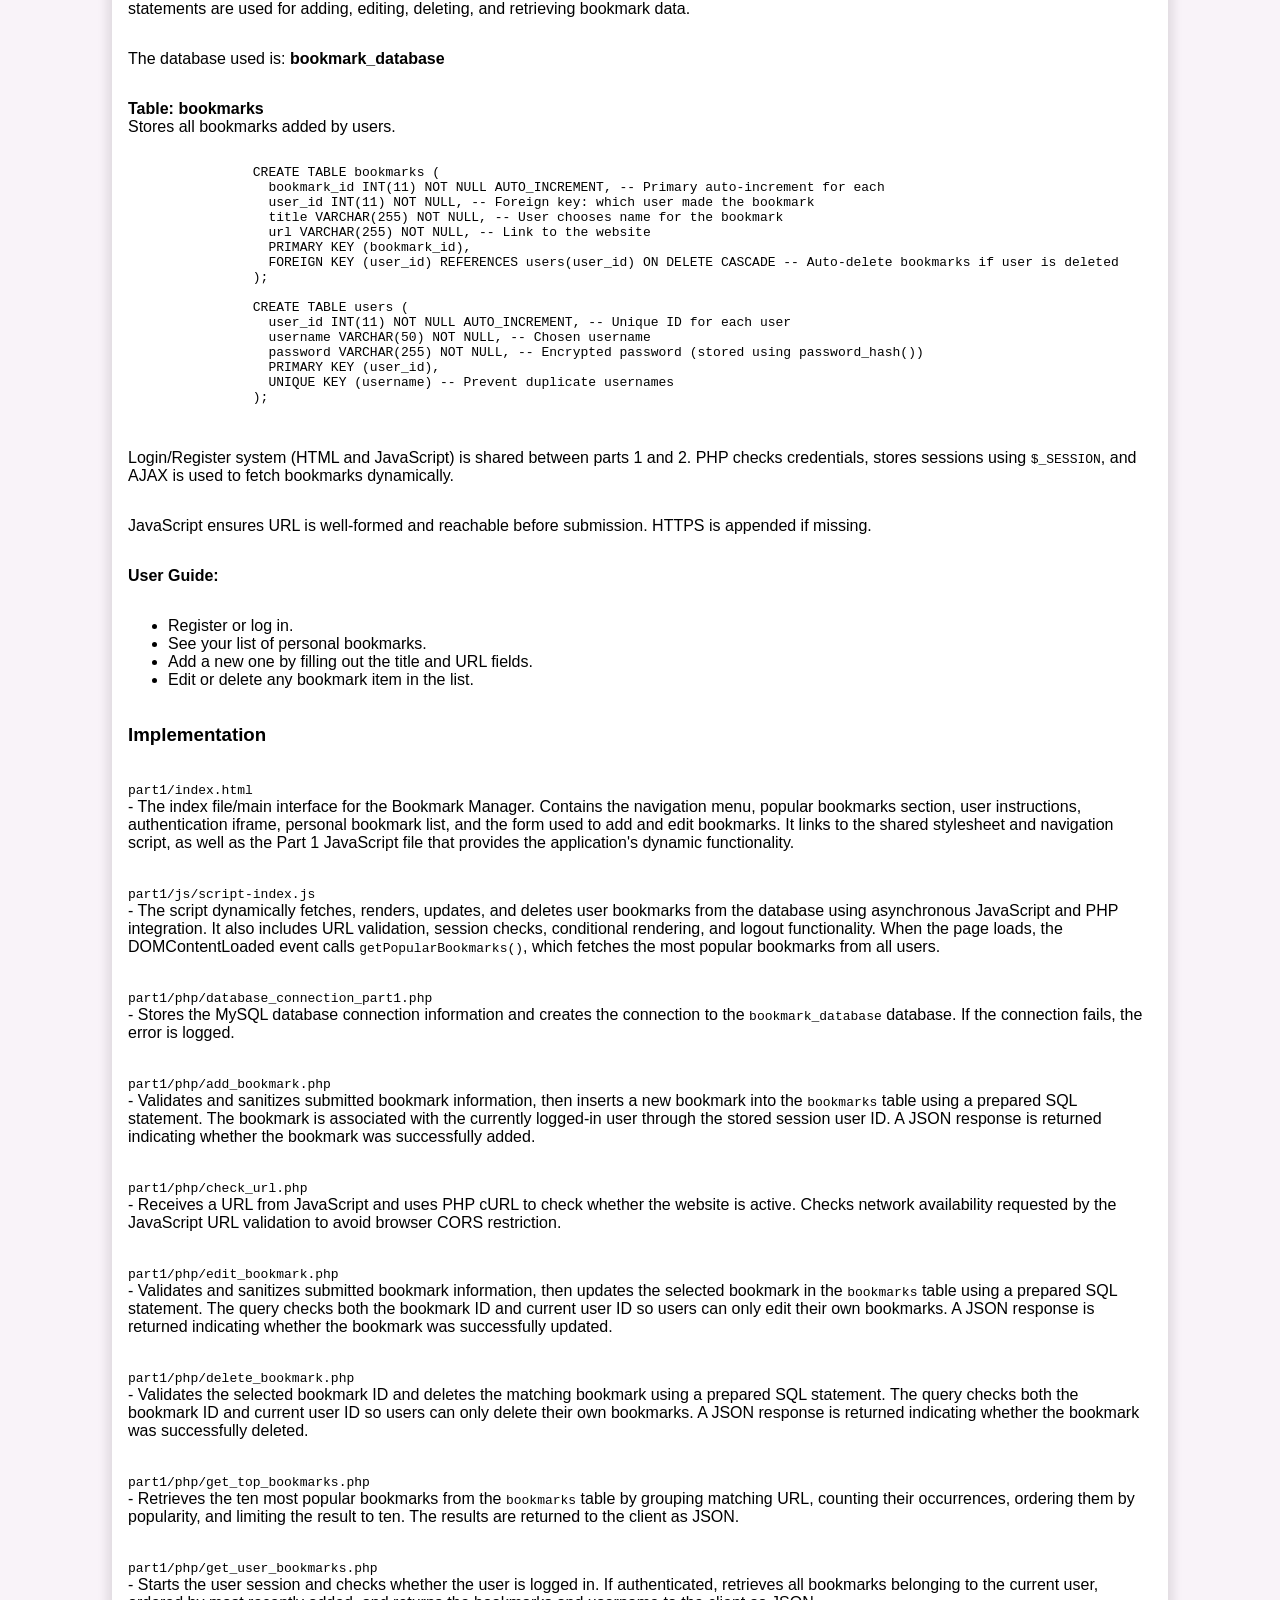
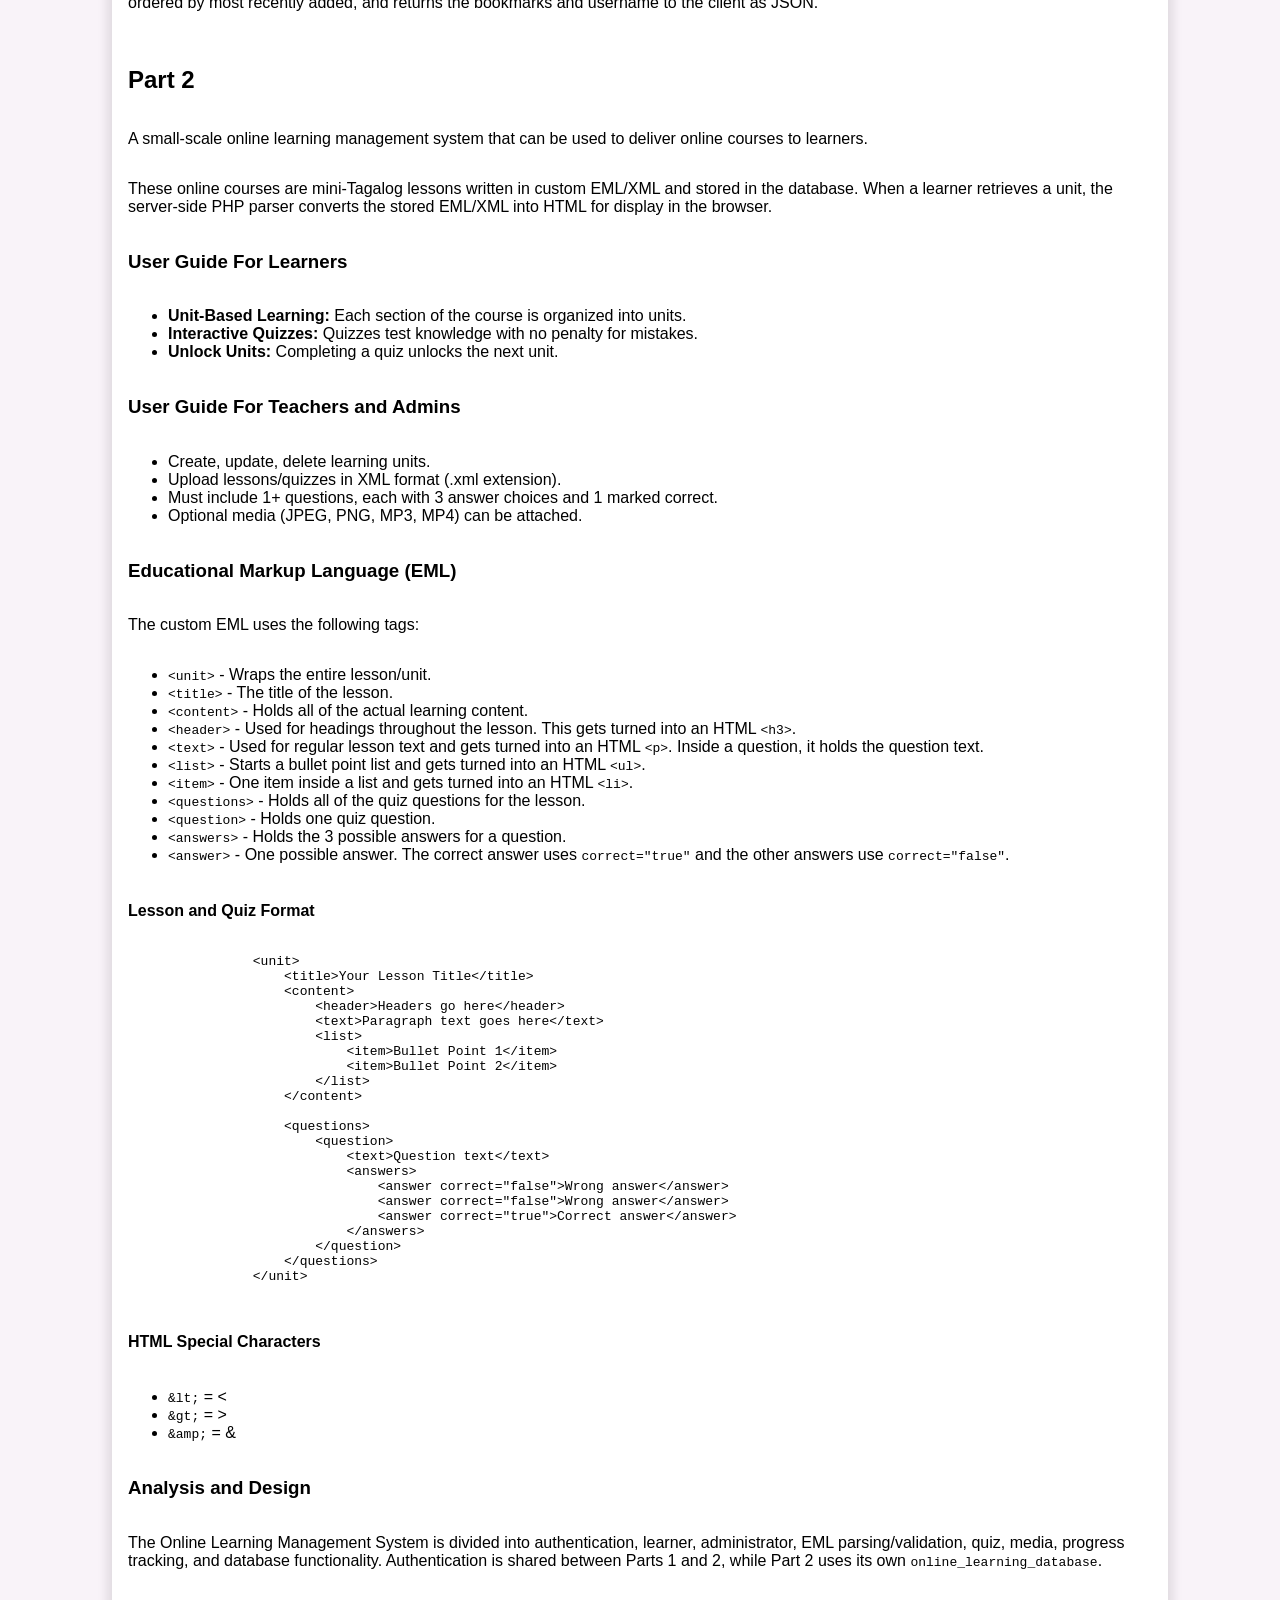
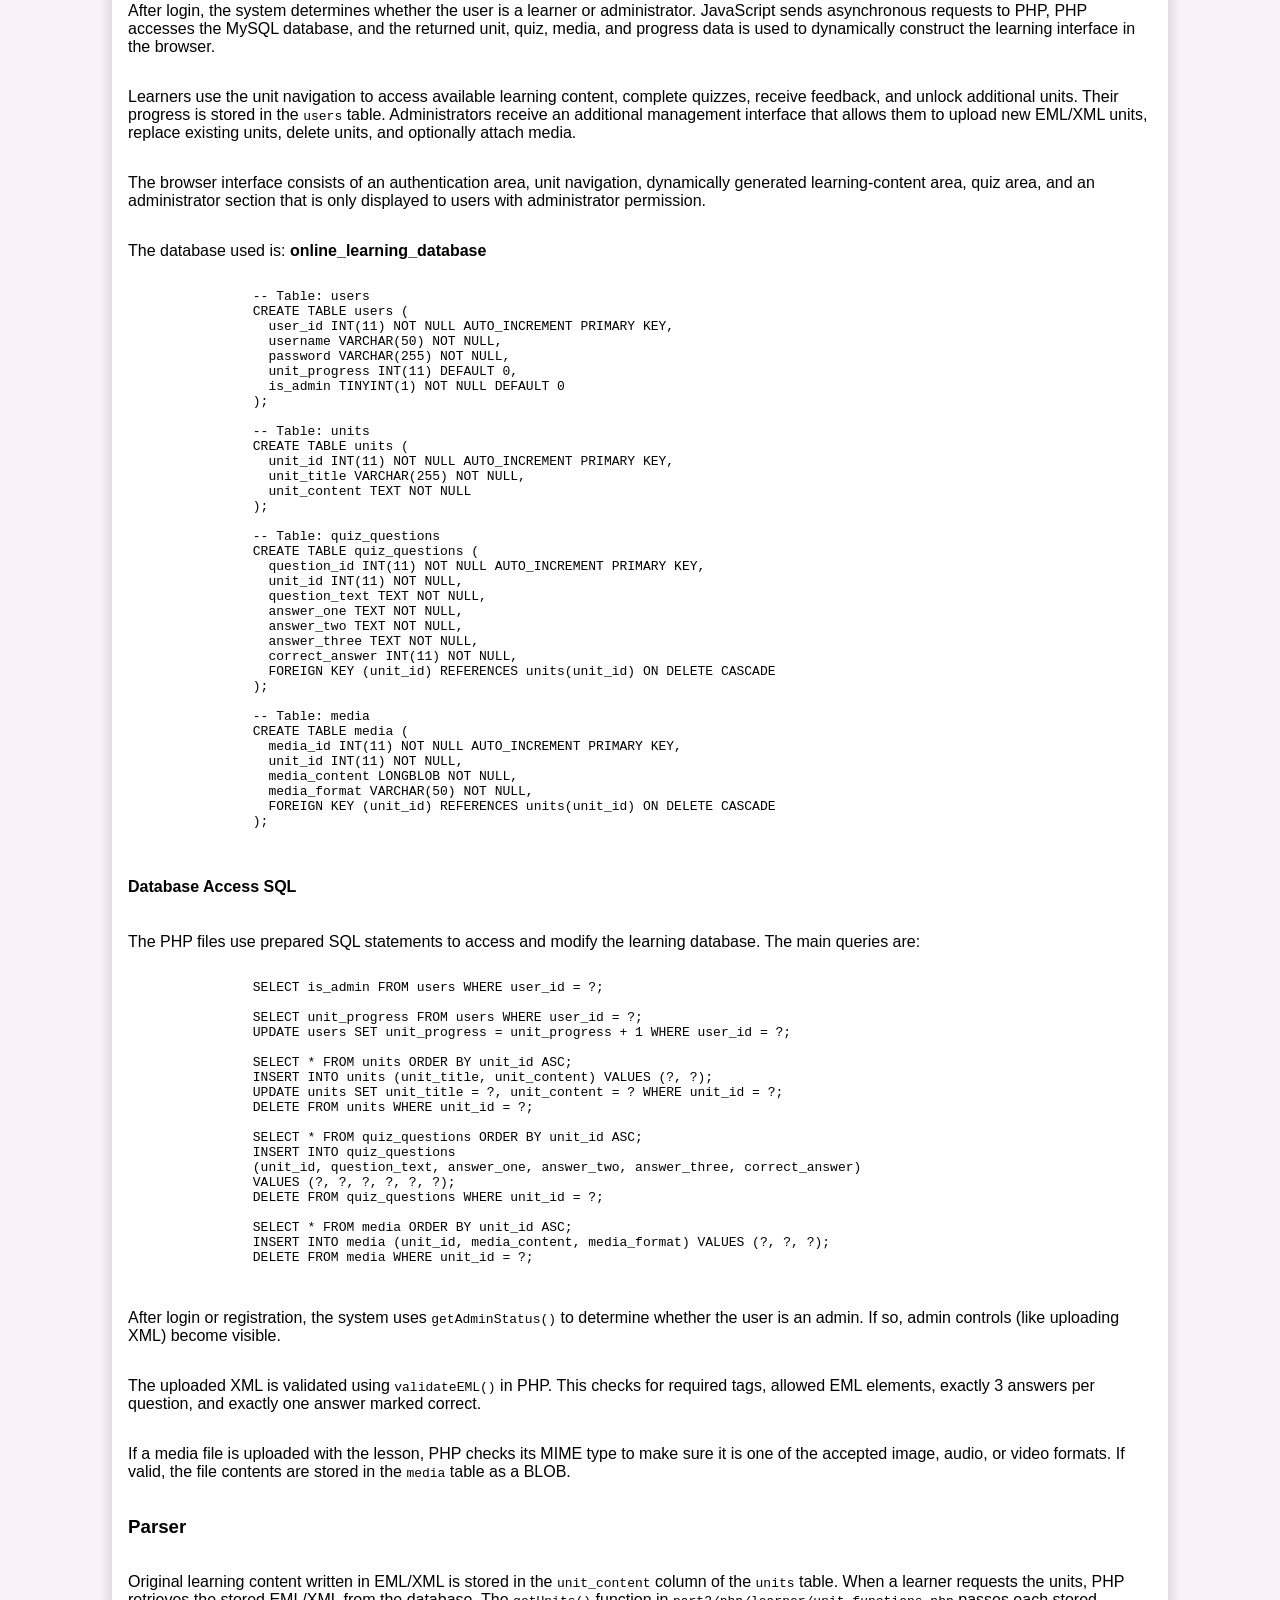
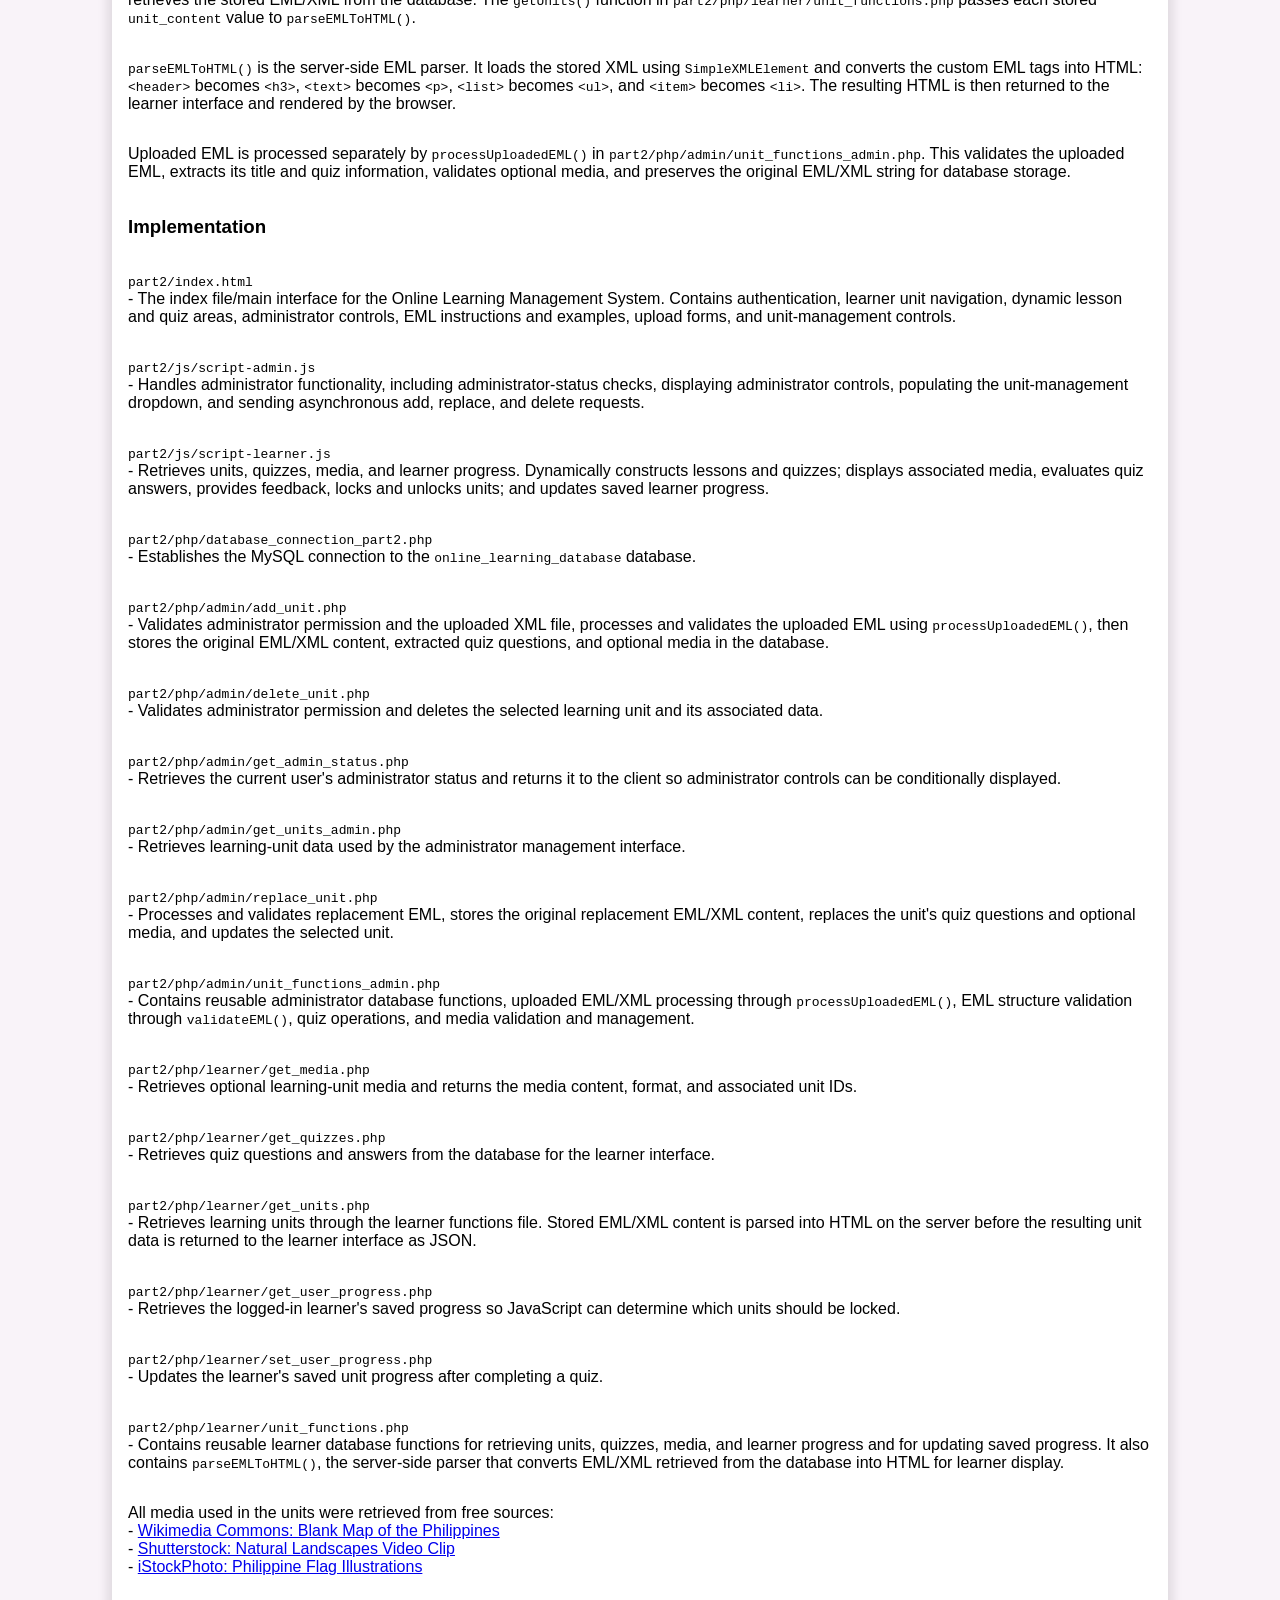
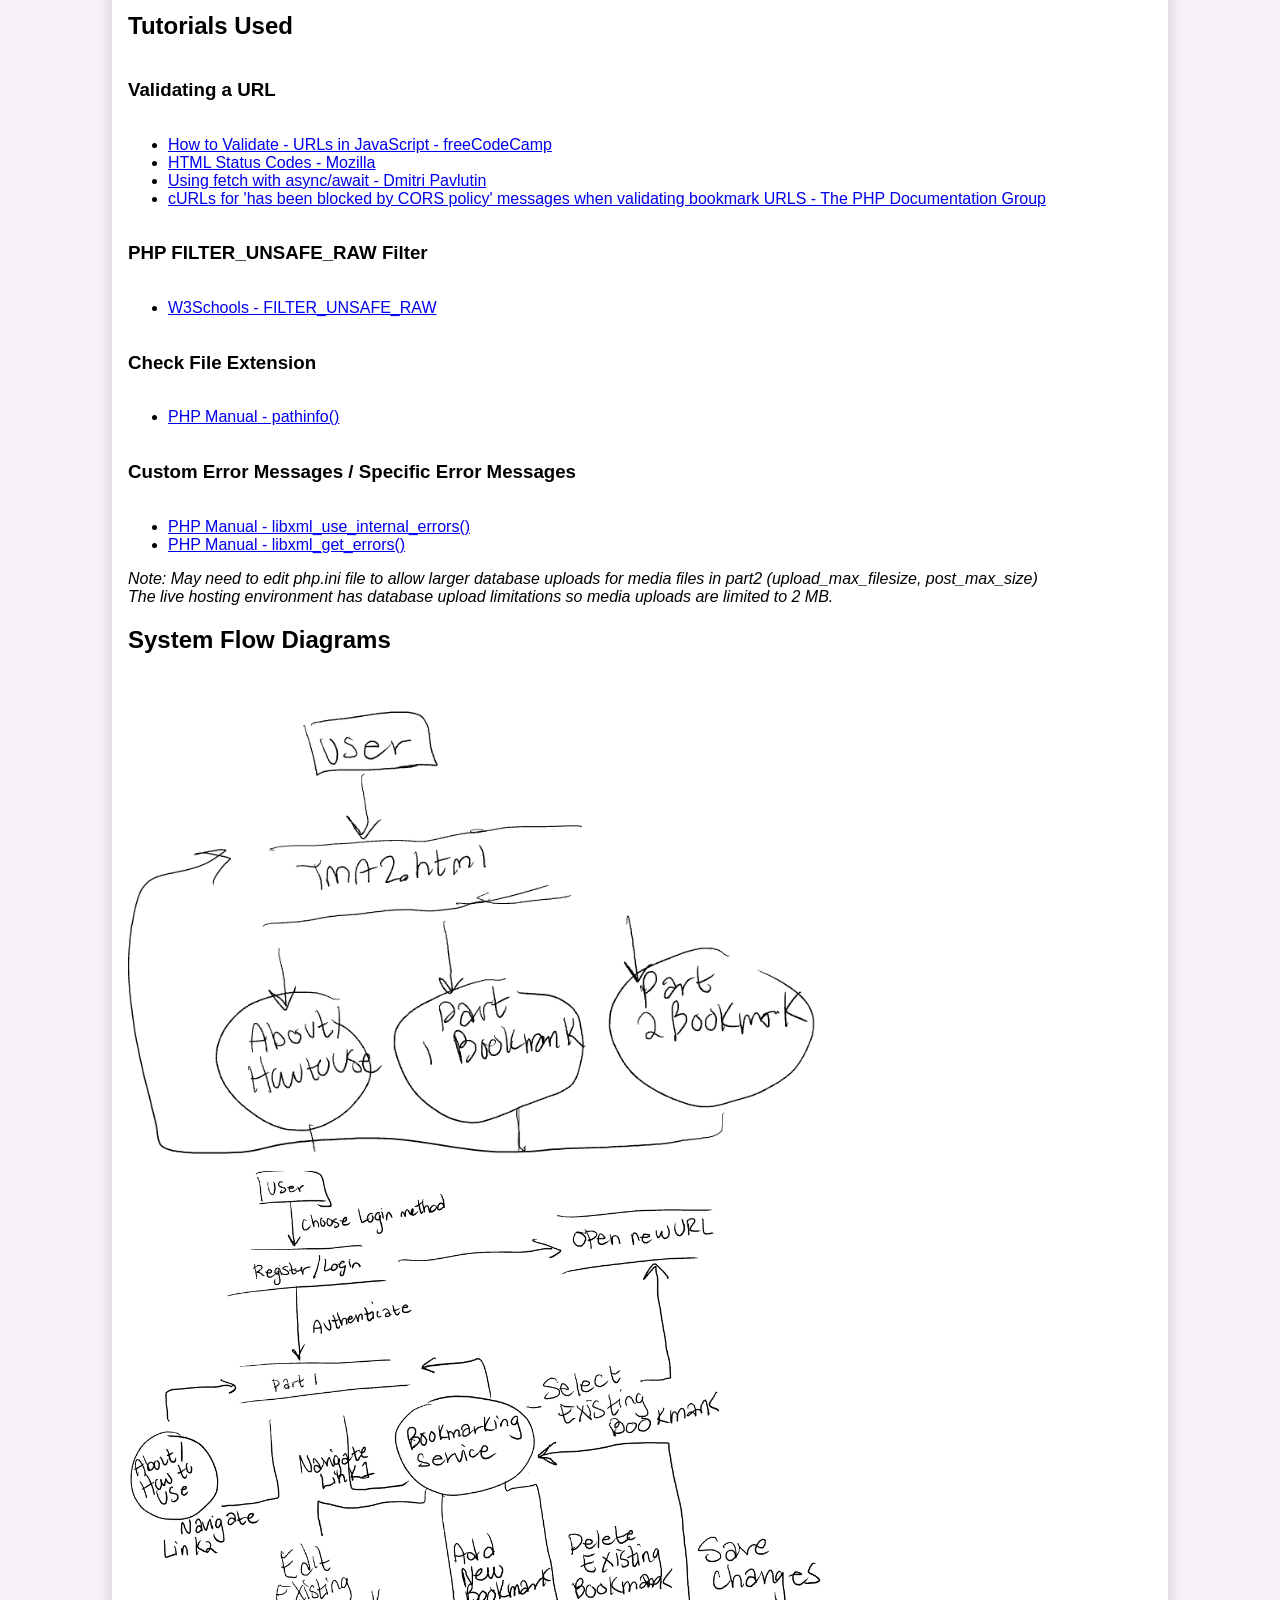
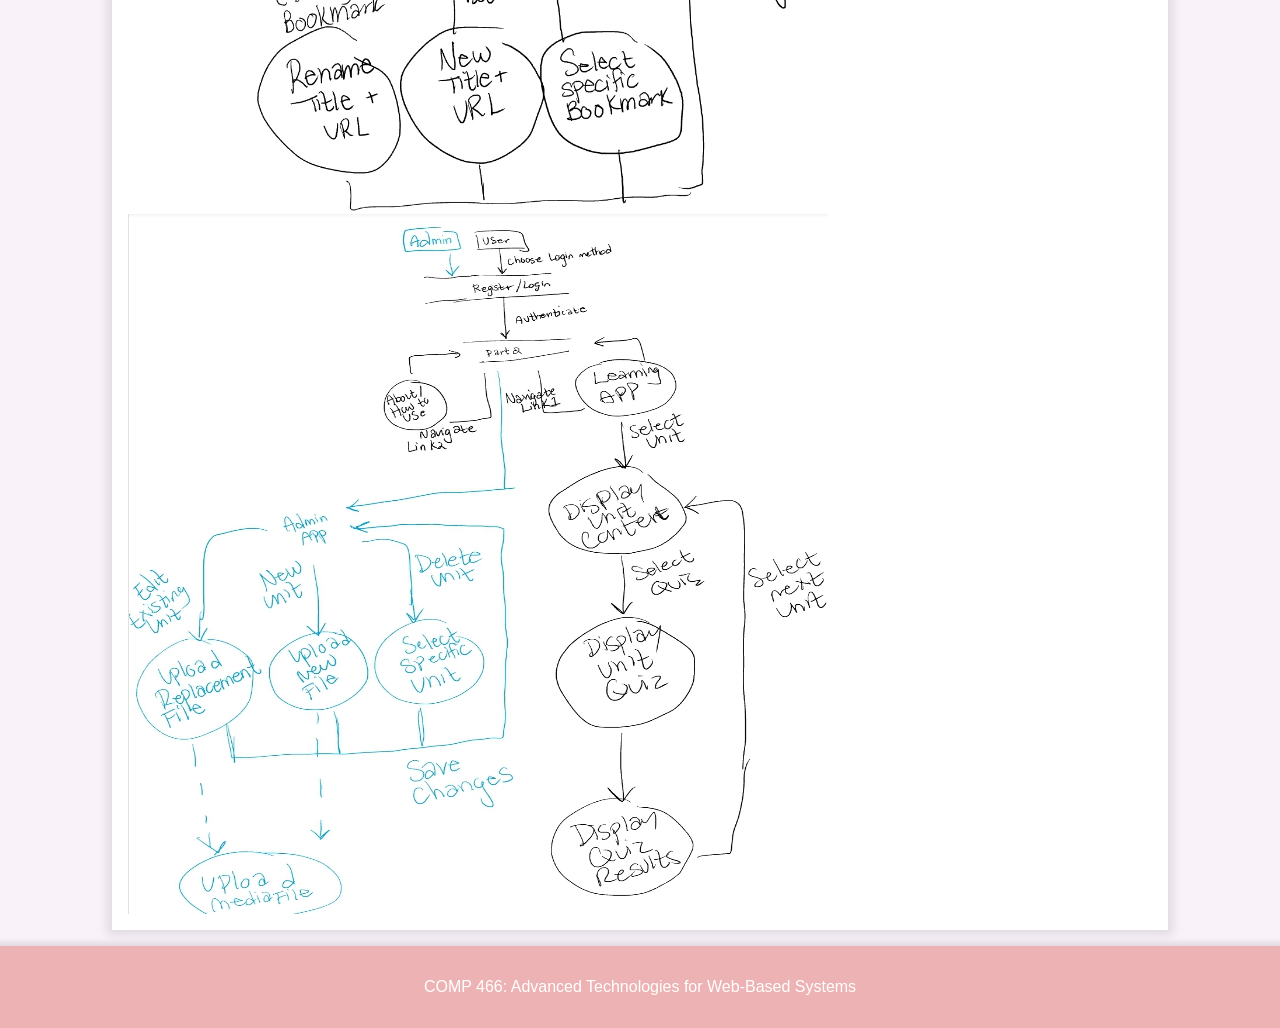
<file: TMA2/tma2.htm>
<!DOCTYPE html> <!--  document type declaration -->
<html lang="en"> <!--  html lang is english -->

    <head> <!--  head of webpage -->
        <meta charset="UTF-8"> <!--  use utf-8 encoding -->
        <meta name="viewport" content="width=device-width, initial-scale=1.0"> <!--  scale web page on different devices -->
        
        <title>COMP466 - TMA2</title> <!-- title of the page -->

        <link rel="stylesheet" href="shared/styles/styles.css"> <!-- link to the location of the CSS style sheet -->
        <link rel="icon" href="shared/styles/favicon.ico" type="image/x-icon"> <!-- link to tab icon -->
    </head>

    <body> <!-- web page content -->
        <!-- 
            COMP 466 Web-Based Systems
            TMA 2

            Erika Racette ID:  
            Jan 1, 2025 – April 30, 2025
            Date revised and completed September 16, 2026
            Estimated hours: 60

            This is a Web Page that fulfills the requirements of parts 1,2 of TMA 2

            Instructions:
            -Copy and Paste all assignment files inside TMA2 into a localhost server
                .../TMA2/tma2.htm
            -Open tma2.htm in a browser to get started and interact with the web page
            -Use the nav menu to navigate to each part of the TMA:

            Documentation: About
            Part 1: Bookmark Manager
            Part 2: Online Learning App

            .../TMA2/shared/ contains files used by both Part 1 and Part 2:

            shared/php/
            -authentication.php - displays the shared login and registration interface
            -login.php - validates login credentials, selects the appropriate database for Part 1 or Part 2, and creates the user session
            -register.php - validates registration input, creates a new user account using a hashed password, and begins the user session
            -logout.php - clears and destroys the current user session
    
            shared/js/
            -script-navbar.js - manages navigation between page sections and shared interface functionality

            shared/styles/
            -styles.css - contains shared styling for the main TMA2 page and authentication interface
            -styles2.css - contains shared styling used by the Part 1 and Part 2 web applications
            -favicon.ico - the browser tab icon
            -WallpaperDog-20677938.png - the header/background image used by the interface
            -pic1.jpg, pic2.jpg, and pic3.jpg - images used in the assignment documentation
    
            Can be accessed at URL: https://comp466advancedwebtech.freehosting.dev/#

            Part 1
            A small web app using MySQL, PHP, HTML, and JavaScript that provides an online bookmarking service to users on the Internet. 
            The web application has an interface with menus and navigation buttons.
            It has a name shown across all the pages.
            User begins on welcome page with a list of ten most popular websites that users of the web application have bookmarked. Popular Bookmarks query groups all URLs by popularity and shows the top 10.
            Once signed in, a list of bookmarks the user has made is be displayed, and the user can browse any web site in the list in a new browser tab or window by clicking a link to the site.
            The user can add new websites to the list and edit and delete any of the existing ones in the list
            When adding or editing, user input is validated using JavaScript to make sure URLs are correct and active.

            Analysis and Design
            I divided the application into authentication, bookmark management, URL validation, and database functionality. Authentication is shared between Parts 1 and 2, while the bookmark manager uses its own database. The database contains a users table and a bookmarks table linked by user ID so each bookmark belongs to a specific account.
            JavaScript handles the client-side interface, URL validation, and AJAX requests. PHP handles sessions and database operations, and prepared statements are used for adding, editing, deleting, and retrieving bookmark data.

            The database table is as follows: 
            'bookmark_database'
            Table: bookmarks
            Stores all bookmarks added by users.
            SQL to create tables:
            CREATE TABLE bookmarks (
            bookmark_id INT(11) NOT NULL AUTO_INCREMENT, -- Primary auto-increment for each 
                user_id INT(11) NOT NULL, -- Foreign key: which user made the bookmark
                title VARCHAR(255) NOT NULL, -- User chooses name for the bookmark
                url VARCHAR(255) NOT NULL, -- Link to the website
                PRIMARY KEY (bookmark_id),
                FOREIGN KEY (user_id) REFERENCES users(user_id) ON DELETE CASCADE -- Auto-delete bookmarks if user is deleted
            );
            CREATE TABLE users (
                user_id INT(11) NOT NULL AUTO_INCREMENT, -- Unique ID for each user
                username VARCHAR(50) NOT NULL, -- Chosen username
                    password VARCHAR(255) NOT NULL, -- Encrypted password (stored using password_hash())
                PRIMARY KEY (user_id),
                UNIQUE KEY (username) -- Prevent duplicate usernames
            );

            Login/Register system (html and JavaScript) is shared between parts 1 and 2. PHP side, it checks the credentials whether they are valid, then sessions are stored using $_SESSION.
            Then dynamically fetches bookmarks from the database using AJAX.
            Add/Edit/Delete: PHP handles database insert/update/delete securely using prepared statements. All bookmark manipulations have their corresponding files. Database connection file is named 'database_connection_part1.php'
            Before a new bookmark submission, JavaScript checks for malformed or unreachable URLs and displays an error without submitting the form. Will also append Https to it.

            User Guide:
            -Register or log in.
            -See your list of personal bookmarks.
            -Add a new one by filling out the title and URL fields.
            -Edit or delete any bookmark item in the list.

            Implementation:
            /part1/index.html:
                The index file/main interface for the Bookmark Manager. Contains the navigation menu, popular bookmarks section, user instructions, authentication iframe, personal bookmark list, and the form used to add and edit bookmarks. It links to the shared stylesheet and navigation script, as well as the Part 1 JavaScript file that provides the application's dynamic functionality.

            /part1/js/script-index.js:
                The script dynamically fetches, renders, updates, and deletes user bookmarks from the database using asynchronous JavaScript and PHP integration. It also includes URL validation, session checks, and conditional rendering. When the page loads, the DOMContentLoaded event calls getPopularBookmarks(), which fetches the most popular bookmarks from all users. 
            
            /part1/php/add_bookmark.php:
                Validates and sanitizes submitted bookmark information, then inserts a new bookmark into the bookmarks table using a prepared SQL statement. The bookmark is associated with the currently logged-in user through the stored session user ID. A JSON response is returned indicating whether the bookmark was successfully added.
                
            /part1/php/check_url.php:
                Receives a URL from JavaScript and uses PHP cURL to check whether the website is active. Checks network availability requested by the JavaScript URL validation to avoid browser CORS restriction.
            
            /part1/php/database_connection_part1.php:
                Stores the MySQL database connection information and creates the connection to the bookmark_database database. If the connection fails, the error is logged.

            /part1/php/edit_bookmark.php:
                Validates and sanitizes submitted bookmark information, then updates the selected bookmark in the bookmarks table using a prepared SQL statement. The query checks both the bookmark ID and current user ID so users can only edit their own bookmarks. A JSON response is returned indicating whether the bookmark was successfully updated.

            /part1/php/delete_bookmark.php:
                Validates the selected bookmark ID and deletes the matching bookmark using a prepared SQL statement. The query checks both the bookmark ID and current user ID so users can only delete their own bookmarks. A JSON response is returned indicating whether the bookmark was successfully deleted.

            /part1/php/get_top_bookmarks.php:
                Retrieves the ten most popular bookmarks from the bookmarks table by grouping matching URL, counting their occurrences, ordering them by popularity, and limiting the result to ten. The results are returned to the client as JSON.

            /part1/php/get_user_bookmarks.php:
                Starts the user session and checks whether the user is logged in. If authenticated, retrieves all bookmarks belonging to the current user, ordered by most recently added, and returns the bookmarks and username to the client as JSON.

            Part 2
            A small-scale online learning management system that can be used to deliver online courses to learners.
            These online courses are mini-Tagalog lessons written in custom EML/XML and stored in the database.
            When a learner retrieves a unit, the server-side PHP parser converts the stored EML/XML into HTML for display in the browser.

            User Guide For Learners
            -Unit-Based Learning: Each section of the course is organized into units.
            -Interactive Quizzes: Quizzes test knowledge with no penalty for mistakes.
            -Unlock Units: Completing a quiz unlocks the next unit.

            User Guide For Teachers and Admins
            -Create, update, delete learning units.
            -Upload lessons/quizzes in XML format (.xml extension).
            -Must include 1+ questions, each with 3 answer choices and 1 marked correct.
            -Optional media (JPEG, PNG, MP3, MP4) can be attached.

            Educational Markup Language (EML)
            The custom EML uses the following tags:

            <unit> - Wraps the entire lesson/unit.
            <title> - The title of the lesson.
            <content> - Holds all of the actual learning content.
            <header> - Used for headings throughout the lesson. This gets turned into an HTML <h3>.
            <text> - Used for regular lesson text and gets turned into an HTML <p>. Inside a question, it holds the question text.
            <list> - Starts a bullet point list and gets turned into an HTML <ul>.
            <item> - One item inside a list and gets turned into an HTML <li>.
            <questions> - Holds all of the quiz questions for the lesson.
            <question> - Holds one quiz question.
            <answers> - Holds the 3 possible answers for a question.
            <answer> - One possible answer. The correct answer uses correct="true" and the other answers use correct="false".

            Lesson and Quiz Format

            <unit>
                <title>Your Lesson Title</title>
                <content>
                    <header>Headers go here</header>
                    <text>Paragraph text goes here</text>
                    <list>
                        <item>Bullet Point 1</item>
                        <item>Bullet Point 2</item>
                    </list>
                </content>

                <questions>
                    <question>
                        <text>Question text</text>
                        <answers>
                            <answer correct="false">Wrong answer</answer>
                            <answer correct="false">Wrong answer</answer>
                            <answer correct="true">Correct answer</answer>
                        </answers>
                    </question>
                </questions>
            </unit>

            HTML Special Characters

            &lt; = <
            &gt; = >
            &amp; = &

            Analysis and Design
            The Online Learning Management System is divided into authentication, learner, administrator, EML parsing/validation, quiz, media, progress tracking, and database functionality. Authentication is shared between Parts 1 and 2, while Part 2 uses its own online_learning_database.

            After login, the system determines whether the user is a learner or administrator. JavaScript sends asynchronous requests to PHP, PHP accesses the MySQL database, and the returned unit, quiz, media, and progress data is used to dynamically construct the learning interface in the browser.

            Learners use the unit navigation to access available learning content, complete quizzes, receive feedback, and unlock additional units. Their progress is stored in the users table. Administrators receive an additional management interface that allows them to upload new EML/XML units, replace existing units, delete units, and optionally attach media.

            The browser interface consists of an authentication area, unit navigation, dynamically generated learning-content area, quiz area, and an administrator section that is only displayed to users with administrator permission.

            The database used is: online_learning_database

            CREATE TABLE users (
              user_id INT(11) NOT NULL AUTO_INCREMENT PRIMARY KEY,
              username VARCHAR(50) NOT NULL,
              password VARCHAR(255) NOT NULL,
              unit_progress INT(11) DEFAULT 0,
              is_admin TINYINT(1) NOT NULL DEFAULT 0
            );

            CREATE TABLE units (
              unit_id INT(11) NOT NULL AUTO_INCREMENT PRIMARY KEY,
              unit_title VARCHAR(255) NOT NULL,
              unit_content TEXT NOT NULL
            );

            CREATE TABLE quiz_questions (
              question_id INT(11) NOT NULL AUTO_INCREMENT PRIMARY KEY,
              unit_id INT(11) NOT NULL,
              question_text TEXT NOT NULL,
              answer_one TEXT NOT NULL,
              answer_two TEXT NOT NULL,
              answer_three TEXT NOT NULL,
              correct_answer INT(11) NOT NULL,
              FOREIGN KEY (unit_id) REFERENCES units(unit_id) ON DELETE CASCADE
            );

            CREATE TABLE media (
              media_id INT(11) NOT NULL AUTO_INCREMENT PRIMARY KEY,
              unit_id INT(11) NOT NULL,
              media_content LONGBLOB NOT NULL,
              media_format VARCHAR(50) NOT NULL,
              FOREIGN KEY (unit_id) REFERENCES units(unit_id) ON DELETE CASCADE
            );

            Database Access SQL
            The PHP files use prepared SQL statements to access and modify the learning database. The main queries are:

            SELECT is_admin FROM users WHERE user_id = ?;

            SELECT unit_progress FROM users WHERE user_id = ?;
            UPDATE users SET unit_progress = unit_progress + 1 WHERE user_id = ?;

            SELECT * FROM units ORDER BY unit_id ASC;
            INSERT INTO units (unit_title, unit_content) VALUES (?, ?);
            UPDATE units SET unit_title = ?, unit_content = ? WHERE unit_id = ?;
            DELETE FROM units WHERE unit_id = ?;

            SELECT * FROM quiz_questions ORDER BY unit_id ASC;
            INSERT INTO quiz_questions
            (unit_id, question_text, answer_one, answer_two, answer_three, correct_answer)
            VALUES (?, ?, ?, ?, ?, ?);
            DELETE FROM quiz_questions WHERE unit_id = ?;

            SELECT * FROM media ORDER BY unit_id ASC;
            INSERT INTO media (unit_id, media_content, media_format) VALUES (?, ?, ?);
            DELETE FROM media WHERE unit_id = ?;

            After login or registration, the system uses getAdminStatus() to determine whether the user is an admin. If so, admin controls (like uploading XML) become visible.

            The uploaded XML is validated using validateEML() in PHP. This checks for required tags, allowed EML elements, exactly 3 answers per question, and exactly one answer marked correct.

            If a media file is uploaded with the lesson, PHP checks its MIME type to make sure it is one of the accepted image, audio, or video formats. If valid, the file contents are stored in the media table as a BLOB.

            Parser

            Original learning content written in EML/XML is stored in the unit_content column of the units table.
            When a learner requests the units, PHP retrieves the stored EML/XML from the database.
            The getUnits() function in part2/php/learner/unit_functions.php passes each stored unit_content value to parseEMLToHTML().

            parseEMLToHTML() is the server-side EML parser. It loads the stored XML using SimpleXMLElement and converts the custom EML tags into HTML:
            <header> becomes <h3>,
            <text> becomes <p>,
            <list> becomes <ul>,
            <item> becomes <li>.
            The resulting HTML is then returned to the learner interface and rendered by the browser.

            Uploaded EML is processed separately by processUploadedEML() in part2/php/admin/unit_functions_admin.php.
            This validates the uploaded EML, extracts its title and quiz information, validates optional media, and preserves the original EML/XML string for database storage.

            Implementation

            part2/index.html
            -The index file/main interface for the Online Learning Management System. Contains authentication, learner unit navigation, dynamic lesson and quiz areas, administrator controls, EML instructions and examples, upload forms, and unit-management controls.

            part2/js/script-admin.js
            -Handles administrator functionality, including administrator-status checks, displaying administrator controls, populating the unit-management dropdown, and sending asynchronous add, replace, and delete requests.

            part2/js/script-learner.js
            -Retrieves units, quizzes, media, and learner progress. Dynamically constructs lessons and quizzes; displays associated media, evaluates quiz answers, provides feedback, locks and unlocks units; and updates saved learner progress.

            part2/php/database_connection_part2.php
            -Establishes the MySQL connection to the online_learning_database database.

            part2/php/admin/add_unit.php
            -Validates administrator permission and the uploaded XML file, processes and validates the uploaded EML using processUploadedEML(), then stores the original EML/XML content, extracted quiz questions, and optional media in the database.

            part2/php/admin/delete_unit.php
            -Validates administrator permission and deletes the selected learning unit and its associated data.

            part2/php/admin/get_admin_status.php
            -Retrieves the current user's administrator status and returns it to the client so administrator controls can be conditionally displayed.

            part2/php/admin/get_units_admin.php
            -Retrieves learning-unit data used by the administrator management interface.

            part2/php/admin/replace_unit.php
            -Processes and validates replacement EML, stores the original replacement EML/XML content, replaces the unit's quiz questions and optional media, and updates the selected unit.

            part2/php/admin/unit_functions_admin.php
            -Contains reusable administrator database functions, uploaded EML/XML processing through processUploadedEML(), EML structure validation through validateEML(), quiz operations, and media validation and management.

            part2/php/learner/get_media.php
            -Retrieves optional learning-unit media and returns the media content, format, and associated unit IDs.

            part2/php/learner/get_quizzes.php
            -Retrieves quiz questions and answers from the database for the learner interface.

            part2/php/learner/get_units.php
            -Retrieves learning units through the learner functions file. Stored EML/XML content is parsed into HTML on the server before the resulting unit data is returned to the learner interface as JSON.

            part2/php/learner/get_user_progress.php
            -Retrieves the logged-in learner's saved progress so JavaScript can determine which units should be locked.

            part2/php/learner/set_user_progress.php
            -Updates the learner's saved unit progress after completing a quiz.

            part2/php/learner/unit_functions.php
            -Contains reusable learner database functions for retrieving units, quizzes, media, and learner progress and for updating saved progress. It also contains parseEMLToHTML(), the server-side parser that converts EML/XML retrieved from the database into HTML for learner display.

            All media used in the units were retrieved from free sources:
            -Wikimedia Commons: Blank Map of the Philippines
            -Shutterstock: Natural Landscapes Video Clip
            -iStockPhoto: Philippine Flag Illustrations
            
            Tutorials used:
            -Validating a URL
            https://www.freecodecamp.org/news/how-to-validate-urls-in-javascript/
            https://dmitripavlutin.com/javascript-fetch-async-await/
            
            -cURLs for 'has been blocked by CORS policy' messages when validating bookmark URLS
            https://www.php.net/manual/en/book.curl.php

            -HTML Status Codes
            https://developer.mozilla.org/en-US/docs/Web/HTTP/Reference/Status

            -PHP FILTER_UNSAFE_RAW filter
            https://www.w3schools.com/php/filter_unsafe_raw.asp
            - Check file extension
            https://www.php.net/manual/en/function.pathinfo.php
            
            - Custom error messages/get specific error messages
            https://www.php.net/manual/en/function.libxml-use-internal-errors.php
            https://www.php.net/manual/en/function.libxml-get-errors.php

        -->
        <header> <!-- banner title -->
            <h1 id="header-title">Erika Racette</h1>
        </header>

        <nav id="nav-bar">
            <a href="#" id="link-0">About</a> <!-- info/documentation -->
            <a href="#" id="link-1">Bookmark Manager</a> <!-- part1 -->
            <a href="#" id="link-2">Online Learning</a> <!-- part2 -->
        </nav>

        <main id="main-content"> <!-- where each menu item content will be placed -->

            <!-- about section content -->
            <section id="section-0">
                <h1>COMP 466 Advanced Technologies for Web-Based Systems</h1>
                <h2>TMA 2</h2>
                <p><strong>Erika Racette ID:</strong>  </p>
                <p><strong>Jan 1, 2025 – April 30, 2025</strong></p>
                <p><strong>Date revised and completed:</strong> September 16, 2026</p>
                <p><strong>Estimated hours:</strong> 60</p>
            
                <p>This is a Web Page that fulfills the requirements of parts 1 and 2 of TMA 2</p>
            
                <h3>Instructions:</h3>
                <ul>
                    <li>Copy and Paste all assignment files inside TMA2 into a localhost server</li>
                    <li><code>.../TMA2/tma2.htm</code></li>
                    <li>Open <code>tma2.htm</code> in a browser to get started and interact with the web page</li>
                    <li>Use the nav menu to navigate to each part of the TMA:
                        <ul>
                            <li><strong>Documentation:</strong> About</li>
                            <li><strong>Part 1:</strong> Bookmark Manager</li>
                            <li><strong>Part 2:</strong> Online Learning App</li>
                        </ul></li>
                    <li><code>.../TMA2/shared/</code> contains files used by both Part 1 and Part 2:
                        <ul>
                            <li><code>shared/php/authentication.php</code> - displays the shared login and registration interface.</li>
                            <li><code>shared/php/login.php</code> - validates login credentials, selects the appropriate database for Part 1 or Part 2, and creates the user session.</li>
                            <li><code>shared/php/register.php</code> - validates registration input, creates a new user account using a hashed password, and begins the user session.</li>
                            <li><code>shared/php/logout.php</code> - clears and destroys the current user session.</li>
                            <li><code>shared/js/script-navbar.js</code> - manages navigation between page sections and shared interface functionality.</li>
                            <li><code>shared/styles/styles.css</code> - contains shared styling for the main TMA2 page and authentication interface.</li>
                            <li><code>shared/styles/styles2.css</code> - contains shared styling used by the Part 1 and Part 2 web applications.</li>
                            <li><code>shared/styles/favicon.ico</code> - the browser tab icon.</li>
                            <li><code>shared/styles/WallpaperDog-20677938.png</code> - the header/background image used by the interface.</li>
                            <li><code>shared/styles/pic1.jpg</code>, <code>pic2.jpg</code>, and <code>pic3.jpg</code> - images used in the assignment documentation.</li>
                        </ul>
                    </li>
                </ul>

                <strong>Can be accessed at URL:</strong><a href="https://comp466advancedwebtech.freehosting.dev/#" target="_blank">https://comp466advancedwebtech.freehosting.dev/#</a>

                <h2>Part 1</h2>
                <p>
                    A small web app using MySQL, PHP, HTML, and JavaScript that provides an online bookmarking service to users on
                    the Internet. The web application has an interface with menus and navigation buttons. It has a name shown across
                    all the pages.
                </p>
                <p>
                    User begins on welcome page with a list of ten most popular websites that users of the web application have
                    bookmarked. Popular Bookmarks query groups all URLs by popularity and shows the top 10.
                </p>
                <p>
                    Once signed in, a list of bookmarks the user has made is displayed, and the user can browse any web site in the
                    list in a new browser tab or window by clicking a link to the site.
                </p>
                <p>
                    The user can add new websites to the list and edit and delete any of the existing ones in the list. When adding
                    or editing, user input is validated using JavaScript to make sure URLs are correct and active.
                </p>

                <h3>Analysis and Design</h3>
                <p>I divided the application into authentication, bookmark management, URL validation, and database functionality. Authentication is shared between Parts 1 and 2, while the bookmark manager uses its own database. The database contains a users table and a bookmarks table linked by user ID so each bookmark belongs to a specific account.</p>
                <p>JavaScript handles the client-side interface, URL validation, and AJAX requests. PHP handles sessions and database operations, and prepared statements are used for adding, editing, deleting, and retrieving bookmark data.</p>

                <p>The database used is: <strong>bookmark_database</strong></p>
                <p><strong>Table: bookmarks</strong><br>Stores all bookmarks added by users.</p>
                <pre>
                CREATE TABLE bookmarks (
                  bookmark_id INT(11) NOT NULL AUTO_INCREMENT, -- Primary auto-increment for each
                  user_id INT(11) NOT NULL, -- Foreign key: which user made the bookmark
                  title VARCHAR(255) NOT NULL, -- User chooses name for the bookmark
                  url VARCHAR(255) NOT NULL, -- Link to the website
                  PRIMARY KEY (bookmark_id),
                  FOREIGN KEY (user_id) REFERENCES users(user_id) ON DELETE CASCADE -- Auto-delete bookmarks if user is deleted
                );
                
                CREATE TABLE users (
                  user_id INT(11) NOT NULL AUTO_INCREMENT, -- Unique ID for each user
                  username VARCHAR(50) NOT NULL, -- Chosen username
                  password VARCHAR(255) NOT NULL, -- Encrypted password (stored using password_hash())
                  PRIMARY KEY (user_id),
                  UNIQUE KEY (username) -- Prevent duplicate usernames
                );
                  </pre>
                    <p>
                        Login/Register system (HTML and JavaScript) is shared between parts 1 and 2. PHP checks credentials, stores
                        sessions using <code>$_SESSION</code>, and AJAX is used to fetch bookmarks dynamically.
                    </p>
                    <p>
                        JavaScript ensures URL is well-formed and reachable before submission. HTTPS is appended if missing.
                    </p>
                    <p><strong>User Guide:</strong></p>
                    <ul>
                        <li>Register or log in.</li>
                        <li>See your list of personal bookmarks.</li>
                        <li>Add a new one by filling out the title and URL fields.</li>
                        <li>Edit or delete any bookmark item in the list.</li>
                    </ul>

                    <h3>Implementation</h3>
                    <p><code>part1/index.html</code><br> - The index file/main interface for the Bookmark Manager. Contains the navigation menu, popular bookmarks section, user instructions, authentication iframe, personal bookmark list, and the form used to add and edit bookmarks. It links to the shared stylesheet and navigation script, as well as the Part 1 JavaScript file that provides the application's dynamic functionality.</p>
                    <p><code>part1/js/script-index.js</code><br> - The script dynamically fetches, renders, updates, and deletes user bookmarks from the database using asynchronous JavaScript and PHP integration. It also includes URL validation, session checks, conditional rendering, and logout functionality. When the page loads, the DOMContentLoaded event calls <code>getPopularBookmarks()</code>, which fetches the most popular bookmarks from all users.</p>
                    <p><code>part1/php/database_connection_part1.php</code><br> - Stores the MySQL database connection information and creates the connection to the <code>bookmark_database</code> database. If the connection fails, the error is logged.</p>
                    <p><code>part1/php/add_bookmark.php</code><br> - Validates and sanitizes submitted bookmark information, then inserts a new bookmark into the <code>bookmarks</code> table using a prepared SQL statement. The bookmark is associated with the currently logged-in user through the stored session user ID. A JSON response is returned indicating whether the bookmark was successfully added.</p>
                    <p><code>part1/php/check_url.php</code><br> - Receives a URL from JavaScript and uses PHP cURL to check whether the website is active. Checks network availability requested by the JavaScript URL validation to avoid browser CORS restriction.</p>
                    <p><code>part1/php/edit_bookmark.php</code><br> - Validates and sanitizes submitted bookmark information, then updates the selected bookmark in the <code>bookmarks</code> table using a prepared SQL statement. The query checks both the bookmark ID and current user ID so users can only edit their own bookmarks. A JSON response is returned indicating whether the bookmark was successfully updated.</p>
                    <p><code>part1/php/delete_bookmark.php</code><br> - Validates the selected bookmark ID and deletes the matching bookmark using a prepared SQL statement. The query checks both the bookmark ID and current user ID so users can only delete their own bookmarks. A JSON response is returned indicating whether the bookmark was successfully deleted.</p>
                    <p><code>part1/php/get_top_bookmarks.php</code><br> - Retrieves the ten most popular bookmarks from the <code>bookmarks</code> table by grouping matching URL, counting their occurrences, ordering them by popularity, and limiting the result to ten. The results are returned to the client as JSON.</p>
                    <p><code>part1/php/get_user_bookmarks.php</code><br> - Starts the user session and checks whether the user is logged in. If authenticated, retrieves all bookmarks belonging to the current user, ordered by most recently added, and returns the bookmarks and username to the client as JSON.</p>
                                    
                    <br>
                
                    <h2>Part 2</h2>
                    <p>A small-scale online learning management system that can be used to deliver online courses to learners.</p>
                    <p>
                        These online courses are mini-Tagalog lessons written in custom EML/XML and stored in the database.
                        When a learner retrieves a unit, the server-side PHP parser converts the stored EML/XML into HTML for display in the browser.
                    </p>
                
                    <h3>User Guide For Learners</h3>
                    <ul>
                        <li><strong>Unit-Based Learning:</strong> Each section of the course is organized into units.</li>
                        <li><strong>Interactive Quizzes:</strong> Quizzes test knowledge with no penalty for mistakes.</li>
                        <li><strong>Unlock Units:</strong> Completing a quiz unlocks the next unit.</li>
                    </ul>
                
                    <h3>User Guide For Teachers and Admins</h3>
                    <ul>
                        <li>Create, update, delete learning units.</li>
                        <li>Upload lessons/quizzes in XML format (.xml extension).</li>
                        <li>Must include 1+ questions, each with 3 answer choices and 1 marked correct.</li>
                        <li>Optional media (JPEG, PNG, MP3, MP4) can be attached.</li>
                    </ul>

                <h3>Educational Markup Language (EML)</h3>
                <p>The custom EML uses the following tags:</p>
                <ul>
                    <li><code>&lt;unit&gt;</code> - Wraps the entire lesson/unit.</li>
                    <li><code>&lt;title&gt;</code> - The title of the lesson.</li>
                    <li><code>&lt;content&gt;</code> - Holds all of the actual learning content.</li>
                    <li><code>&lt;header&gt;</code> - Used for headings throughout the lesson. This gets turned into an HTML <code>&lt;h3&gt;</code>.</li>
                    <li><code>&lt;text&gt;</code> - Used for regular lesson text and gets turned into an HTML <code>&lt;p&gt;</code>. Inside a question, it holds the question text.</li>
                    <li><code>&lt;list&gt;</code> - Starts a bullet point list and gets turned into an HTML <code>&lt;ul&gt;</code>.</li>
                    <li><code>&lt;item&gt;</code> - One item inside a list and gets turned into an HTML <code>&lt;li&gt;</code>.</li>
                    <li><code>&lt;questions&gt;</code> - Holds all of the quiz questions for the lesson.</li>
                    <li><code>&lt;question&gt;</code> - Holds one quiz question.</li>
                    <li><code>&lt;answers&gt;</code> - Holds the 3 possible answers for a question.</li>
                    <li><code>&lt;answer&gt;</code> - One possible answer. The correct answer uses <code>correct="true"</code> and the other answers use <code>correct="false"</code>.</li>
                </ul>
                
                <h4>Lesson and Quiz Format</h4>
                    
                    <pre>
                &lt;unit&gt;
                    &lt;title&gt;Your Lesson Title&lt;/title&gt;
                    &lt;content&gt;
                        &lt;header&gt;Headers go here&lt;/header&gt;
                        &lt;text&gt;Paragraph text goes here&lt;/text&gt;
                        &lt;list&gt;
                            &lt;item&gt;Bullet Point 1&lt;/item&gt;
                            &lt;item&gt;Bullet Point 2&lt;/item&gt;
                        &lt;/list&gt;
                    &lt;/content&gt;
                
                    &lt;questions&gt;
                        &lt;question&gt;
                            &lt;text&gt;Question text&lt;/text&gt;
                            &lt;answers&gt;
                                &lt;answer correct="false"&gt;Wrong answer&lt;/answer&gt;
                                &lt;answer correct="false"&gt;Wrong answer&lt;/answer&gt;
                                &lt;answer correct="true"&gt;Correct answer&lt;/answer&gt;
                            &lt;/answers&gt;
                        &lt;/question&gt;
                    &lt;/questions&gt;
                &lt;/unit&gt;
                  </pre>
                
                    <h4>HTML Special Characters</h4>
                    <ul>
                        <li><code>&amp;lt;</code> = &lt;</li>
                        <li><code>&amp;gt;</code> = &gt;</li>
                        <li><code>&amp;amp;</code> = &amp;</li>
                    </ul>
                
                <h3>Analysis and Design</h3>
                <p>The Online Learning Management System is divided into authentication, learner, administrator, EML parsing/validation, quiz, media, progress tracking, and database functionality. Authentication is shared between Parts 1 and 2, while Part 2 uses its own <code>online_learning_database</code>.</p>
                <p>After login, the system determines whether the user is a learner or administrator. JavaScript sends asynchronous requests to PHP, PHP accesses the MySQL database, and the returned unit, quiz, media, and progress data is used to dynamically construct the learning interface in the browser.</p>
                <p>Learners use the unit navigation to access available learning content, complete quizzes, receive feedback, and unlock additional units. Their progress is stored in the <code>users</code> table. Administrators receive an additional management interface that allows them to upload new EML/XML units, replace existing units, delete units, and optionally attach media.</p>
                <p>The browser interface consists of an authentication area, unit navigation, dynamically generated learning-content area, quiz area, and an administrator section that is only displayed to users with administrator permission.</p>
                    
                <p>The database used is: <strong>online_learning_database</strong></p>
                <pre>
                -- Table: users
                CREATE TABLE users (
                  user_id INT(11) NOT NULL AUTO_INCREMENT PRIMARY KEY,
                  username VARCHAR(50) NOT NULL,
                  password VARCHAR(255) NOT NULL,
                  unit_progress INT(11) DEFAULT 0,
                  is_admin TINYINT(1) NOT NULL DEFAULT 0
                );
                
                -- Table: units
                CREATE TABLE units (
                  unit_id INT(11) NOT NULL AUTO_INCREMENT PRIMARY KEY,
                  unit_title VARCHAR(255) NOT NULL,
                  unit_content TEXT NOT NULL
                );
                
                -- Table: quiz_questions
                CREATE TABLE quiz_questions (
                  question_id INT(11) NOT NULL AUTO_INCREMENT PRIMARY KEY,
                  unit_id INT(11) NOT NULL,
                  question_text TEXT NOT NULL,
                  answer_one TEXT NOT NULL,
                  answer_two TEXT NOT NULL,
                  answer_three TEXT NOT NULL,
                  correct_answer INT(11) NOT NULL,
                  FOREIGN KEY (unit_id) REFERENCES units(unit_id) ON DELETE CASCADE
                );
                
                -- Table: media
                CREATE TABLE media (
                  media_id INT(11) NOT NULL AUTO_INCREMENT PRIMARY KEY,
                  unit_id INT(11) NOT NULL,
                  media_content LONGBLOB NOT NULL,
                  media_format VARCHAR(50) NOT NULL,
                  FOREIGN KEY (unit_id) REFERENCES units(unit_id) ON DELETE CASCADE
                );
                </pre>

                <h4>Database Access SQL</h4>
                <p>The PHP files use prepared SQL statements to access and modify the learning database. The main queries are:</p>

                <pre>
                SELECT is_admin FROM users WHERE user_id = ?;

                SELECT unit_progress FROM users WHERE user_id = ?;
                UPDATE users SET unit_progress = unit_progress + 1 WHERE user_id = ?;

                SELECT * FROM units ORDER BY unit_id ASC;
                INSERT INTO units (unit_title, unit_content) VALUES (?, ?);
                UPDATE units SET unit_title = ?, unit_content = ? WHERE unit_id = ?;
                DELETE FROM units WHERE unit_id = ?;

                SELECT * FROM quiz_questions ORDER BY unit_id ASC;
                INSERT INTO quiz_questions
                (unit_id, question_text, answer_one, answer_two, answer_three, correct_answer)
                VALUES (?, ?, ?, ?, ?, ?);
                DELETE FROM quiz_questions WHERE unit_id = ?;

                SELECT * FROM media ORDER BY unit_id ASC;
                INSERT INTO media (unit_id, media_content, media_format) VALUES (?, ?, ?);
                DELETE FROM media WHERE unit_id = ?;
                </pre>
                
                <p>After login or registration, the system uses <code>getAdminStatus()</code> to determine whether the user is an admin. If so, admin controls (like uploading XML) become visible.</p>
                <p>The uploaded XML is validated using <code>validateEML()</code> in PHP. This checks for required tags, allowed EML elements, exactly 3 answers per question, and exactly one answer marked correct.</p>
                <p>If a media file is uploaded with the lesson, PHP checks its MIME type to make sure it is one of the accepted image, audio, or video formats. If valid, the file contents are stored in the <code>media</code> table as a BLOB.</p>
                
                <h3>Parser</h3>
                <p>
                    Original learning content written in EML/XML is stored in the
                    <code>unit_content</code> column of the <code>units</code> table.
                    When a learner requests the units, PHP retrieves the stored EML/XML from the database.
                    The <code>getUnits()</code> function in
                    <code>part2/php/learner/unit_functions.php</code> passes each stored
                    <code>unit_content</code> value to <code>parseEMLToHTML()</code>.
                </p>

                <p>
                    <code>parseEMLToHTML()</code> is the server-side EML parser. It loads the stored XML using
                    <code>SimpleXMLElement</code> and converts the custom EML tags into HTML:
                    <code>&lt;header&gt;</code> becomes <code>&lt;h3&gt;</code>,
                    <code>&lt;text&gt;</code> becomes <code>&lt;p&gt;</code>,
                    <code>&lt;list&gt;</code> becomes <code>&lt;ul&gt;</code>, and
                    <code>&lt;item&gt;</code> becomes <code>&lt;li&gt;</code>.
                    The resulting HTML is then returned to the learner interface and rendered by the browser.
                </p>

                <p>
                    Uploaded EML is processed separately by <code>processUploadedEML()</code>
                    in <code>part2/php/admin/unit_functions_admin.php</code>. This validates the uploaded
                    EML, extracts its title and quiz information, validates optional media, and preserves
                    the original EML/XML string for database storage.
                </p>

                <h3>Implementation</h3>
                <p><code>part2/index.html</code><br> - The index file/main interface for the Online Learning Management System. Contains authentication, learner unit navigation, dynamic lesson and quiz areas, administrator controls, EML instructions and examples, upload forms, and unit-management controls.</p>
                <p><code>part2/js/script-admin.js</code><br> - Handles administrator functionality, including administrator-status checks, displaying administrator controls, populating the unit-management dropdown, and sending asynchronous add, replace, and delete requests.</p>
                <p><code>part2/js/script-learner.js</code><br> - Retrieves units, quizzes, media, and learner progress. Dynamically constructs lessons and quizzes; displays associated media, evaluates quiz answers, provides feedback, locks and unlocks units; and updates saved learner progress.</p>
                <p><code>part2/php/database_connection_part2.php</code><br> - Establishes the MySQL connection to the <code>online_learning_database</code> database.</p>
                <p><code>part2/php/admin/add_unit.php</code><br> - Validates administrator permission and the uploaded XML file, processes and validates the uploaded EML using <code>processUploadedEML()</code>, then stores the original EML/XML content, extracted quiz questions, and optional media in the database.</p>
                <p><code>part2/php/admin/delete_unit.php</code><br> - Validates administrator permission and deletes the selected learning unit and its associated data.</p>
                <p><code>part2/php/admin/get_admin_status.php</code><br> - Retrieves the current user's administrator status and returns it to the client so administrator controls can be conditionally displayed.</p>
                <p><code>part2/php/admin/get_units_admin.php</code><br> - Retrieves learning-unit data used by the administrator management interface.</p>
                <p><code>part2/php/admin/replace_unit.php</code><br> - Processes and validates replacement EML, stores the original replacement EML/XML content, replaces the unit's quiz questions and optional media, and updates the selected unit.</p>
                <p><code>part2/php/admin/unit_functions_admin.php</code><br> - Contains reusable administrator database functions, uploaded EML/XML processing through <code>processUploadedEML()</code>, EML structure validation through <code>validateEML()</code>, quiz operations, and media validation and management.</p>
                <p><code>part2/php/learner/get_media.php</code><br> - Retrieves optional learning-unit media and returns the media content, format, and associated unit IDs.</p>
                <p><code>part2/php/learner/get_quizzes.php</code><br> - Retrieves quiz questions and answers from the database for the learner interface.</p>
                <p><code>part2/php/learner/get_units.php</code><br> - Retrieves learning units through the learner functions file. Stored EML/XML content is parsed into HTML on the server before the resulting unit data is returned to the learner interface as JSON.</p>
                <p><code>part2/php/learner/get_user_progress.php</code><br> - Retrieves the logged-in learner's saved progress so JavaScript can determine which units should be locked.</p>
                <p><code>part2/php/learner/set_user_progress.php</code><br> - Updates the learner's saved unit progress after completing a quiz.</p>
                <p><code>part2/php/learner/unit_functions.php</code><br> - Contains reusable learner database functions for retrieving units, quizzes, media, and learner progress and for updating saved progress. It also contains <code>parseEMLToHTML()</code>, the server-side parser that converts EML/XML retrieved from the database into HTML for learner display.</p>
                
                <p>All media used in the units were retrieved from free sources:
                    <br>
                    - <a href="https://commons.wikimedia.org/wiki/File:BlankMap-Philippines.png" target="_blank">Wikimedia Commons:
                        Blank Map of the Philippines</a><br>
                    - <a href="https://www.shutterstock.com/video/clip-3460152539-stunning-natural-landscapes-4k-beauty-scenes-majestic"
                        target="_blank">Shutterstock: Natural Landscapes Video Clip</a><br>
                    - <a href="https://www.istockphoto.com/illustrations/philippine-flag" target="_blank">iStockPhoto: Philippine Flag
                        Illustrations</a>
                </p>

                <h2>Tutorials Used</h2>

                <h3>Validating a URL</h3>
                <ul>
                    <li><a href="https://www.freecodecamp.org/news/how-to-validate-urls-in-javascript/" target="_blank">How to Validate
                            - URLs in JavaScript - freeCodeCamp</a></li>
                    <li><a href="https://developer.mozilla.org/en-US/docs/Web/HTTP/Reference/Status" target="_blank">HTML Status Codes
                            - Mozilla</a></li>
                    <li><a href="https://dmitripavlutin.com/javascript-fetch-async-await/" target="_blank">Using fetch with async/await
                            - Dmitri Pavlutin</a></li>
                    <li><a href="https://www.php.net/manual/en/book.curl.php" target="_blank">cURLs for 'has been blocked by CORS policy' messages when validating bookmark URLS
                            - The PHP Documentation Group</a></li>   
                </ul>

                <h3>PHP FILTER_UNSAFE_RAW Filter</h3>
                <ul>
                    <li><a href="https://www.w3schools.com/php/filter_unsafe_raw.asp" target="_blank">W3Schools - FILTER_UNSAFE_RAW</a>
                    </li>
                </ul>

                <h3>Check File Extension</h3>
                <ul>
                    <li><a href="https://www.php.net/manual/en/function.pathinfo.php" target="_blank">PHP Manual - pathinfo()</a></li>
                </ul>

                <h3>Custom Error Messages / Specific Error Messages</h3>
                <ul>
                    <li><a href="https://www.php.net/manual/en/function.libxml-use-internal-errors.php" target="_blank">PHP Manual -
                            libxml_use_internal_errors()</a></li>
                    <li><a href="https://www.php.net/manual/en/function.libxml-get-errors.php" target="_blank">PHP Manual -
                            libxml_get_errors()</a></li>
                </ul>
                <i>Note: May need to edit php.ini file to allow larger database uploads for media files in part2 (upload_max_filesize, post_max_size)</i>
                <i>The live hosting environment has database upload limitations so media uploads are limited to 2 MB.</i>
                
                <h2>System Flow Diagrams</h2>
                <img src="shared/styles/pic1.jpg" style="max-width: 700px; max-height: 700px;">
                <img src="shared/styles/pic2.jpg" style="max-width: 700px; max-height: 700px;">
                <img src="shared/styles/pic3.jpg" style="max-width: 700px; max-height: 700px;">
            </section>

            <section id="section-1"> <!-- Bookmark Manager -->
                <iframe id="frame-1" src="part1/index.html" loading="lazy" frameborder="0"></iframe> <!-- iframe for part1 -->
            </section>

            <section id="section-2"> <!-- Online Learning App -->
                <iframe id="frame-2" src="part2/index.html" loading="lazy" frameborder="0"></iframe> <!-- iframe for part2 -->
            </section>

        </main> <!-- end menu item content -->

        <footer> <!-- the bottom of the web page -->
            <p>COMP 466: Advanced Technologies for Web-Based Systems</p>
        </footer>

        <!-- link the JavaScript file that will be used for the main page -->
        <script src="shared/js/script-navbar.js"></script>

    </body>

</html>
</file>
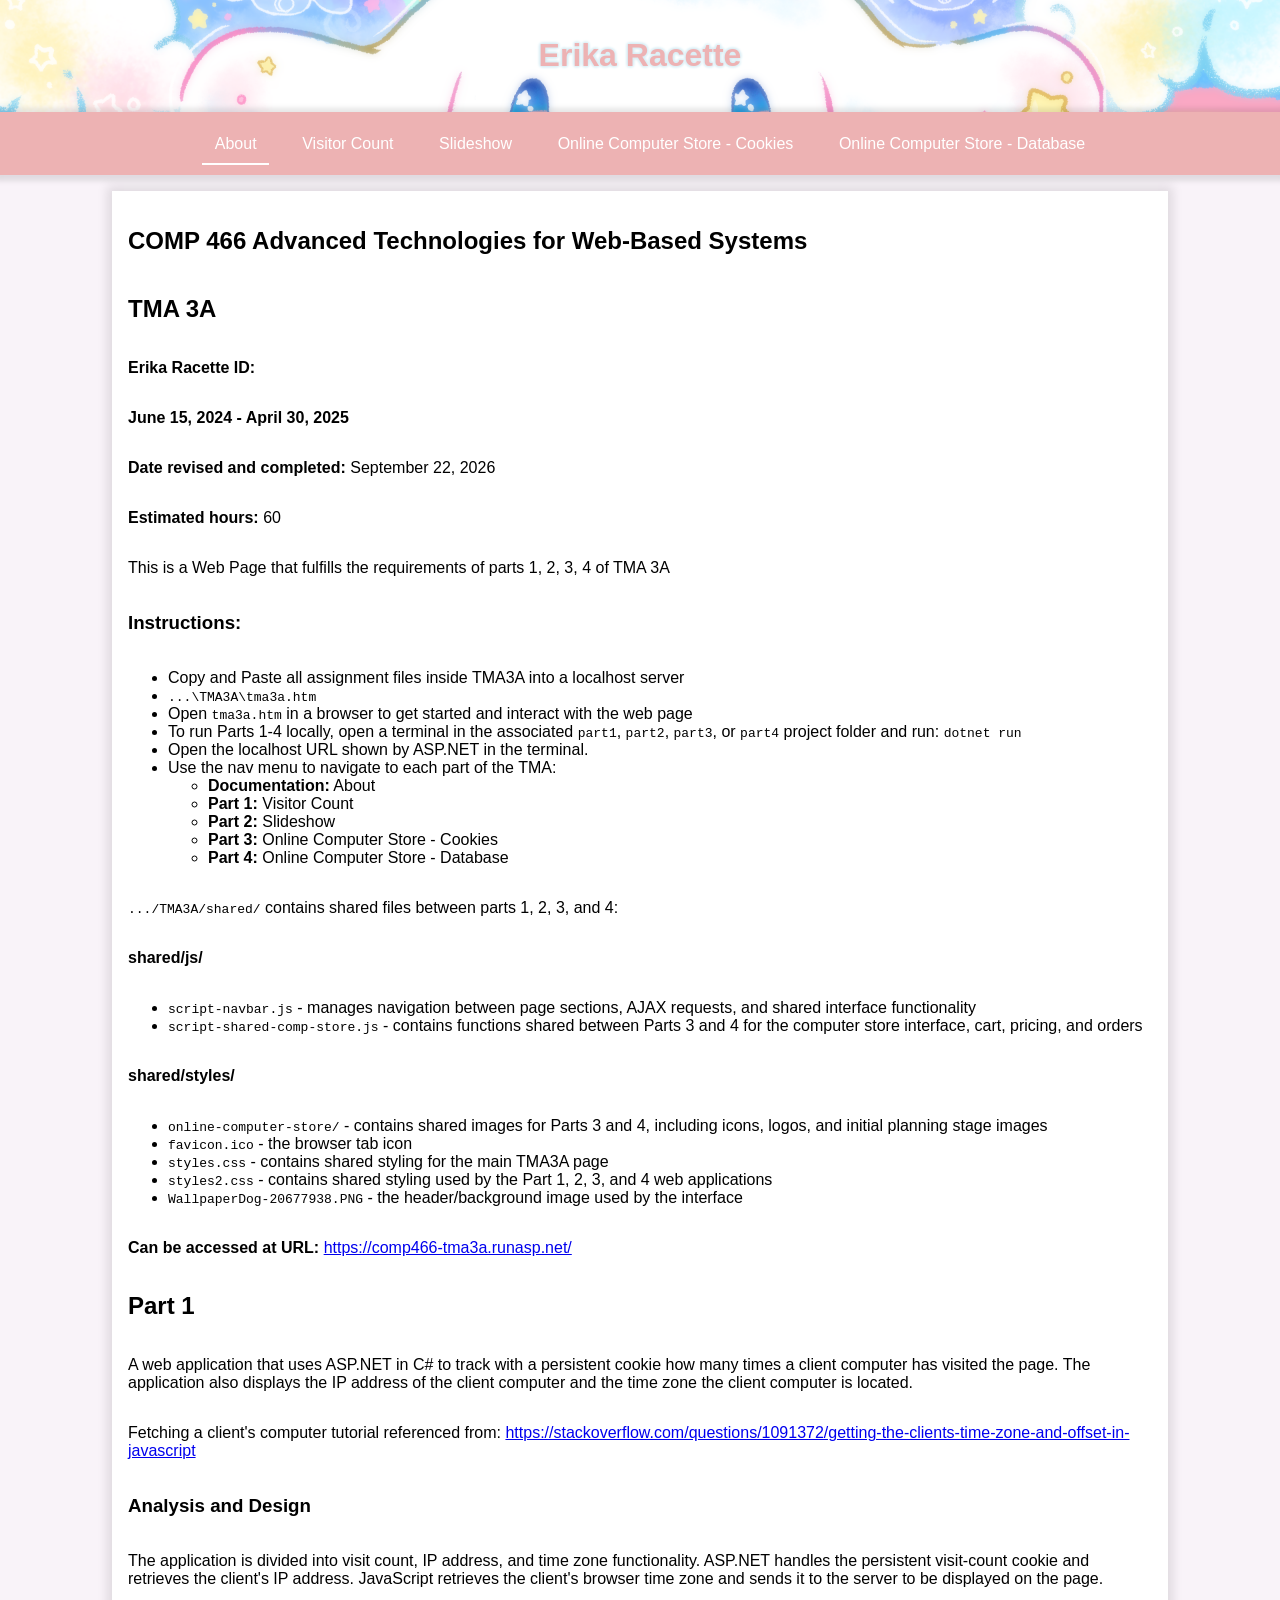
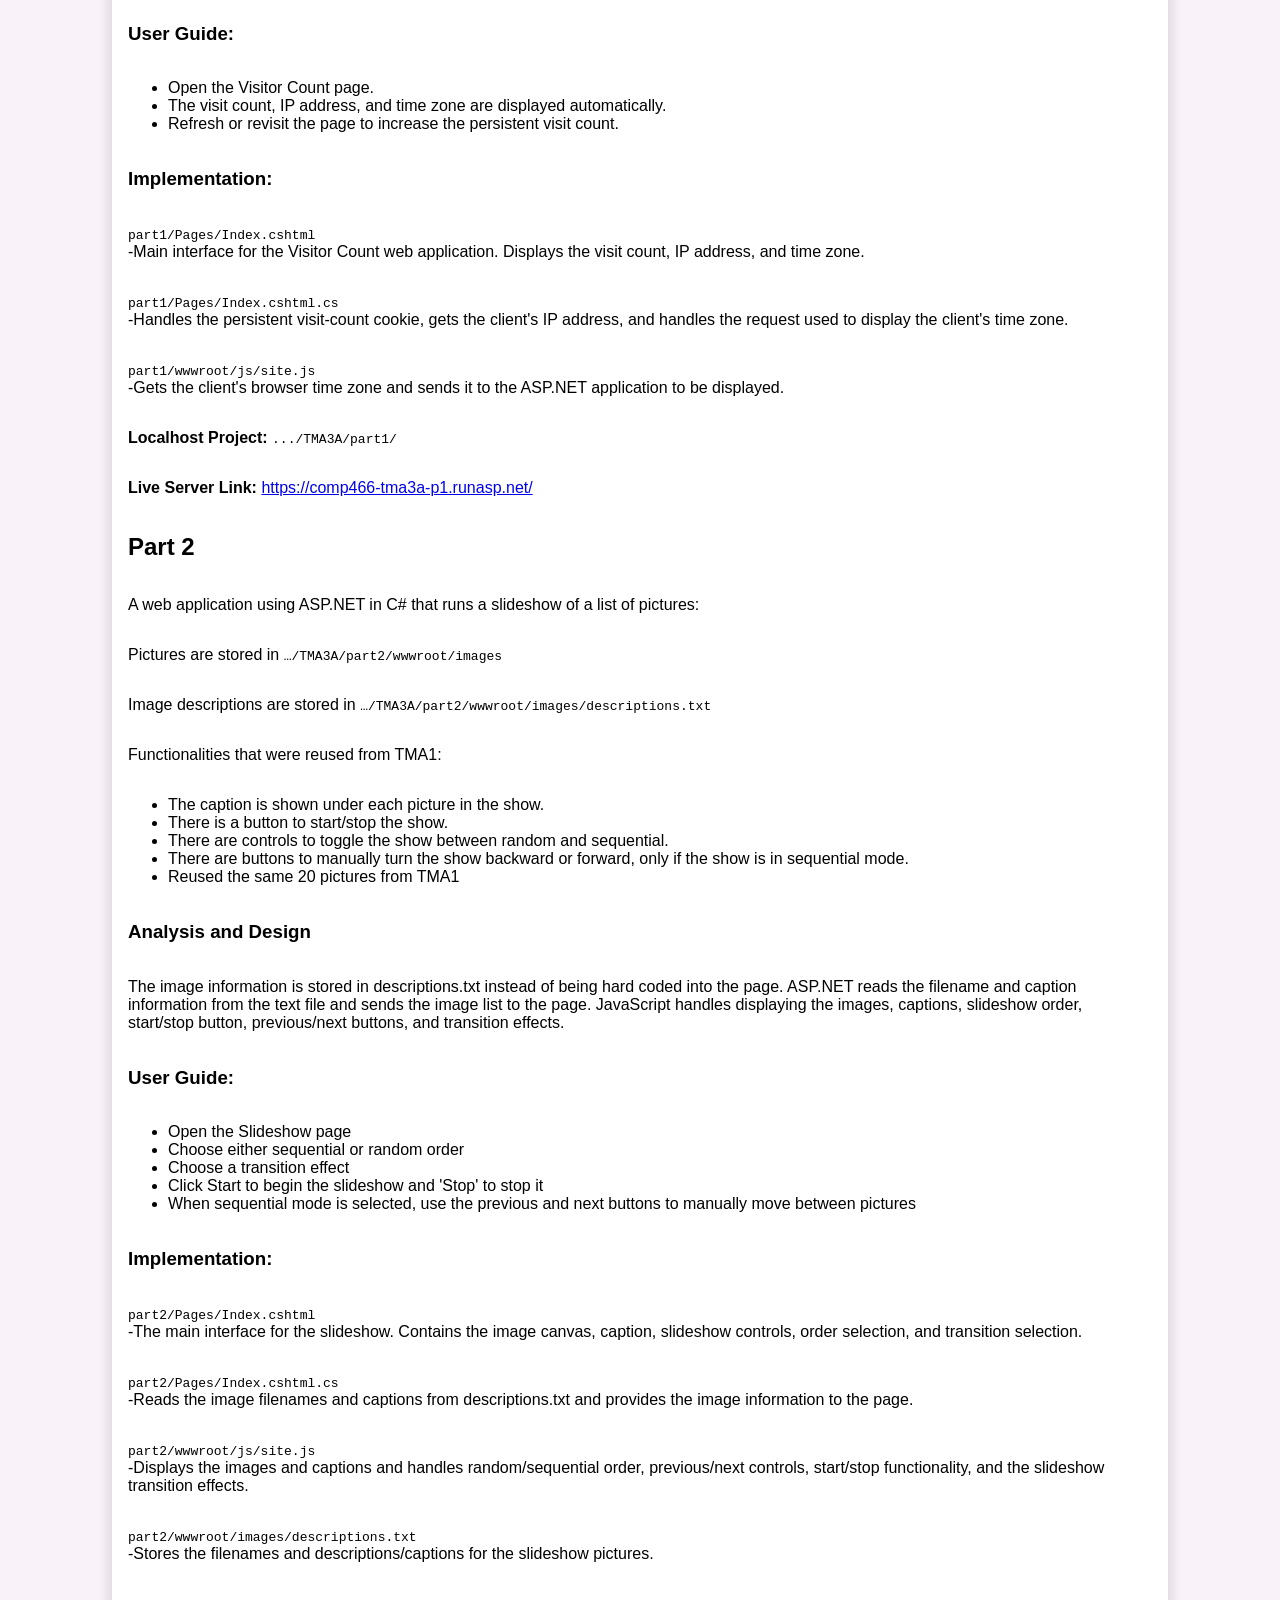
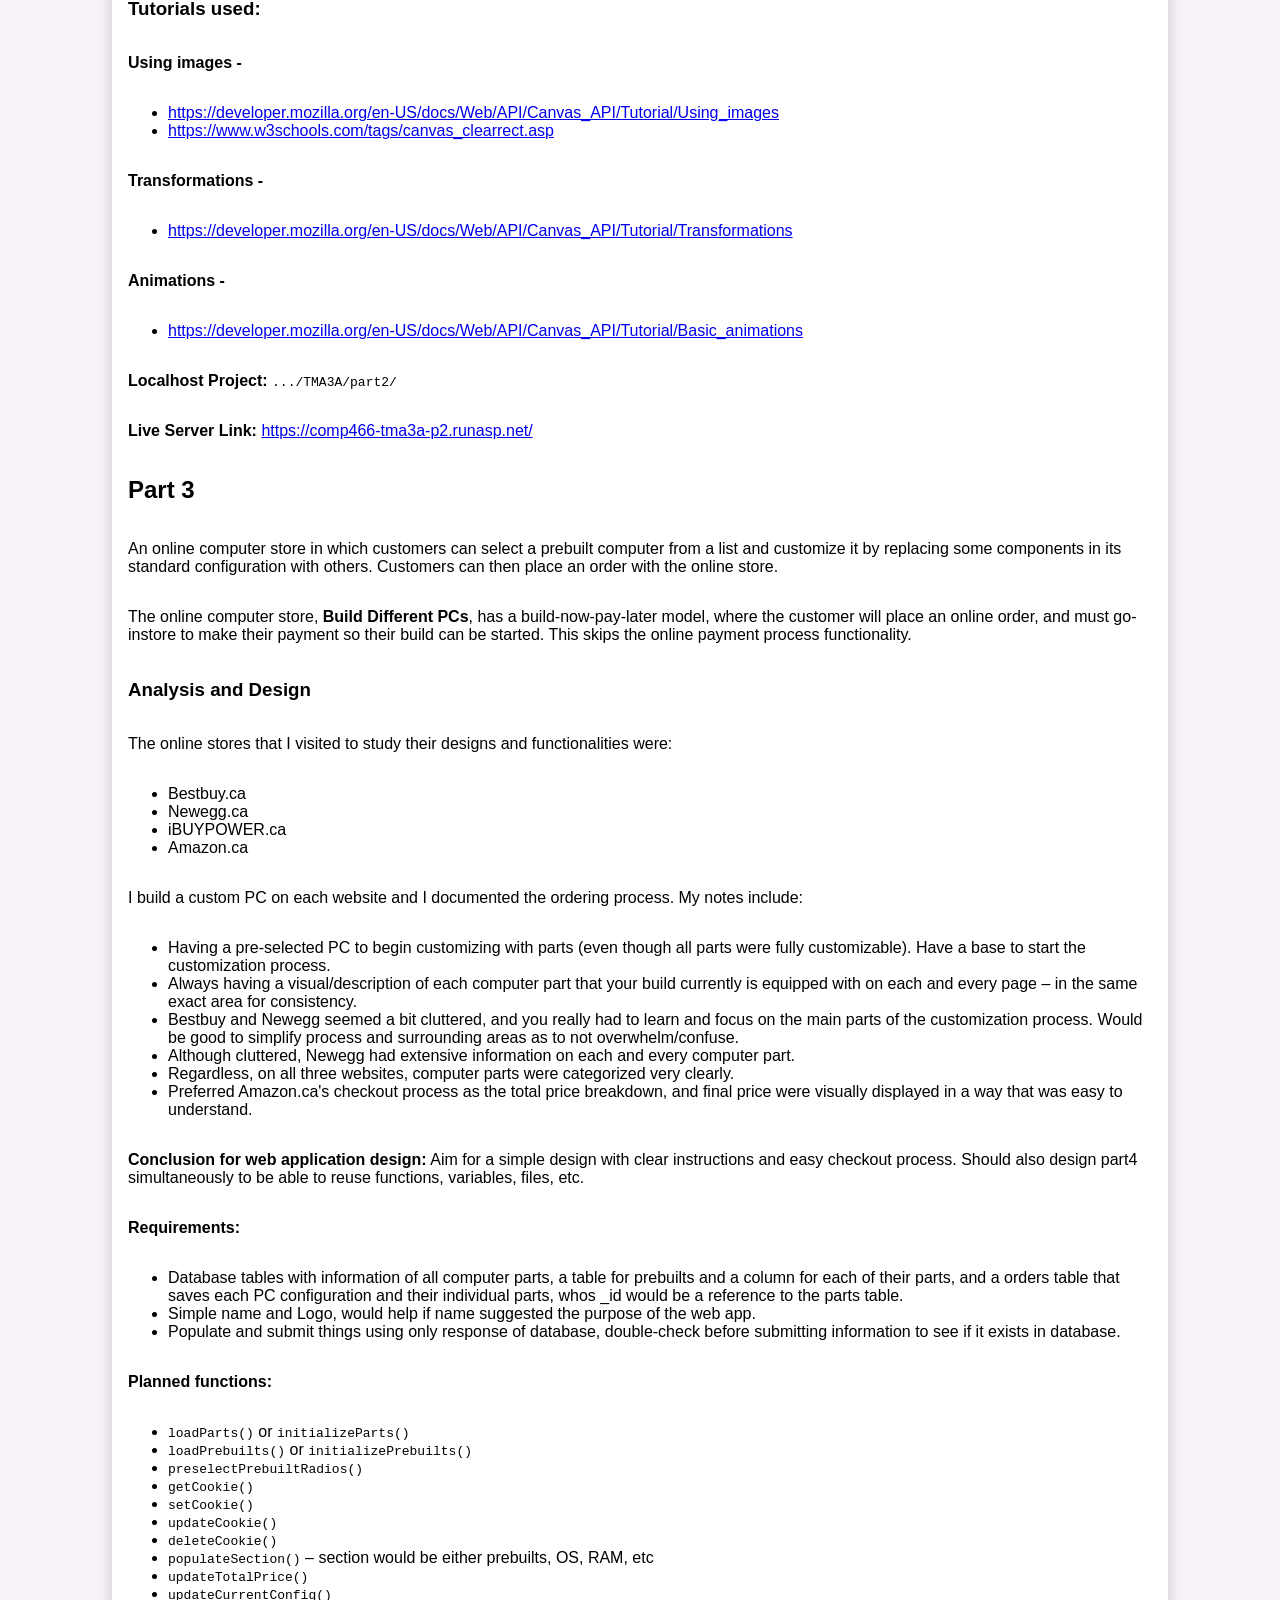
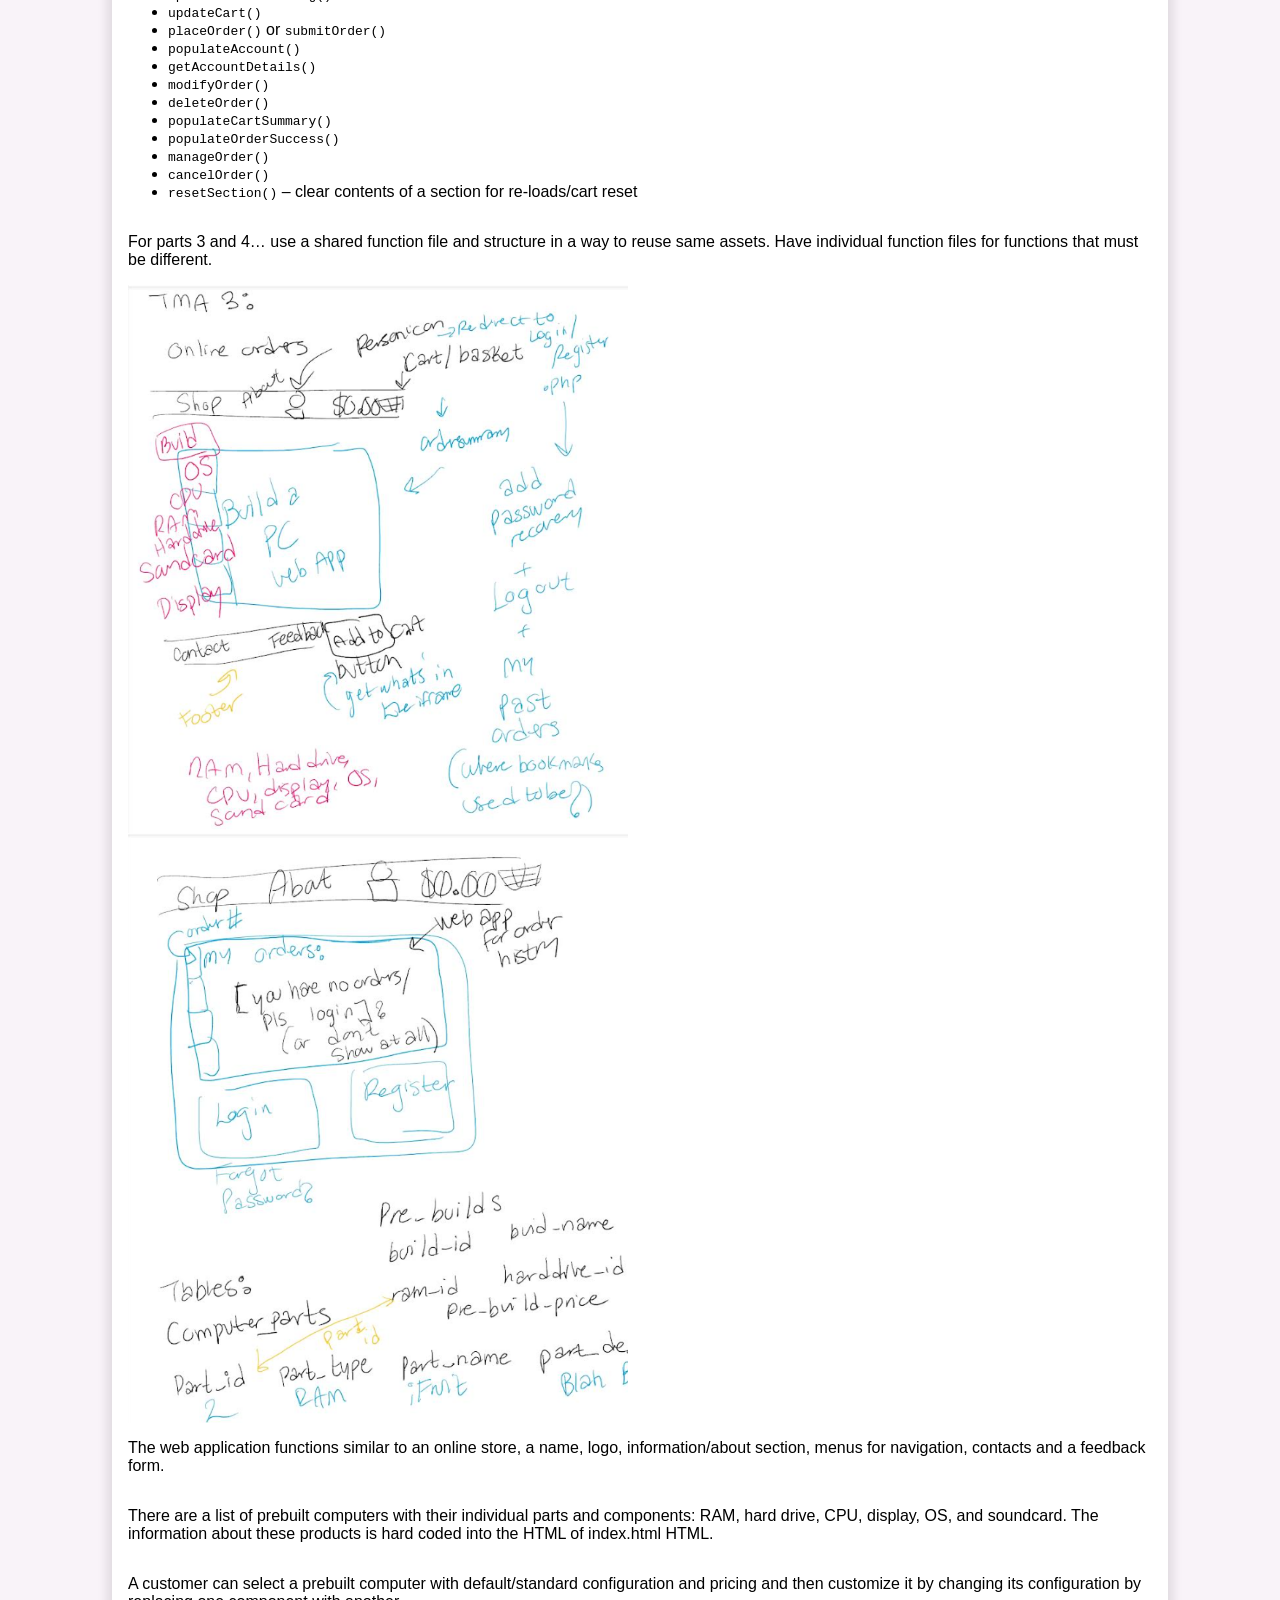
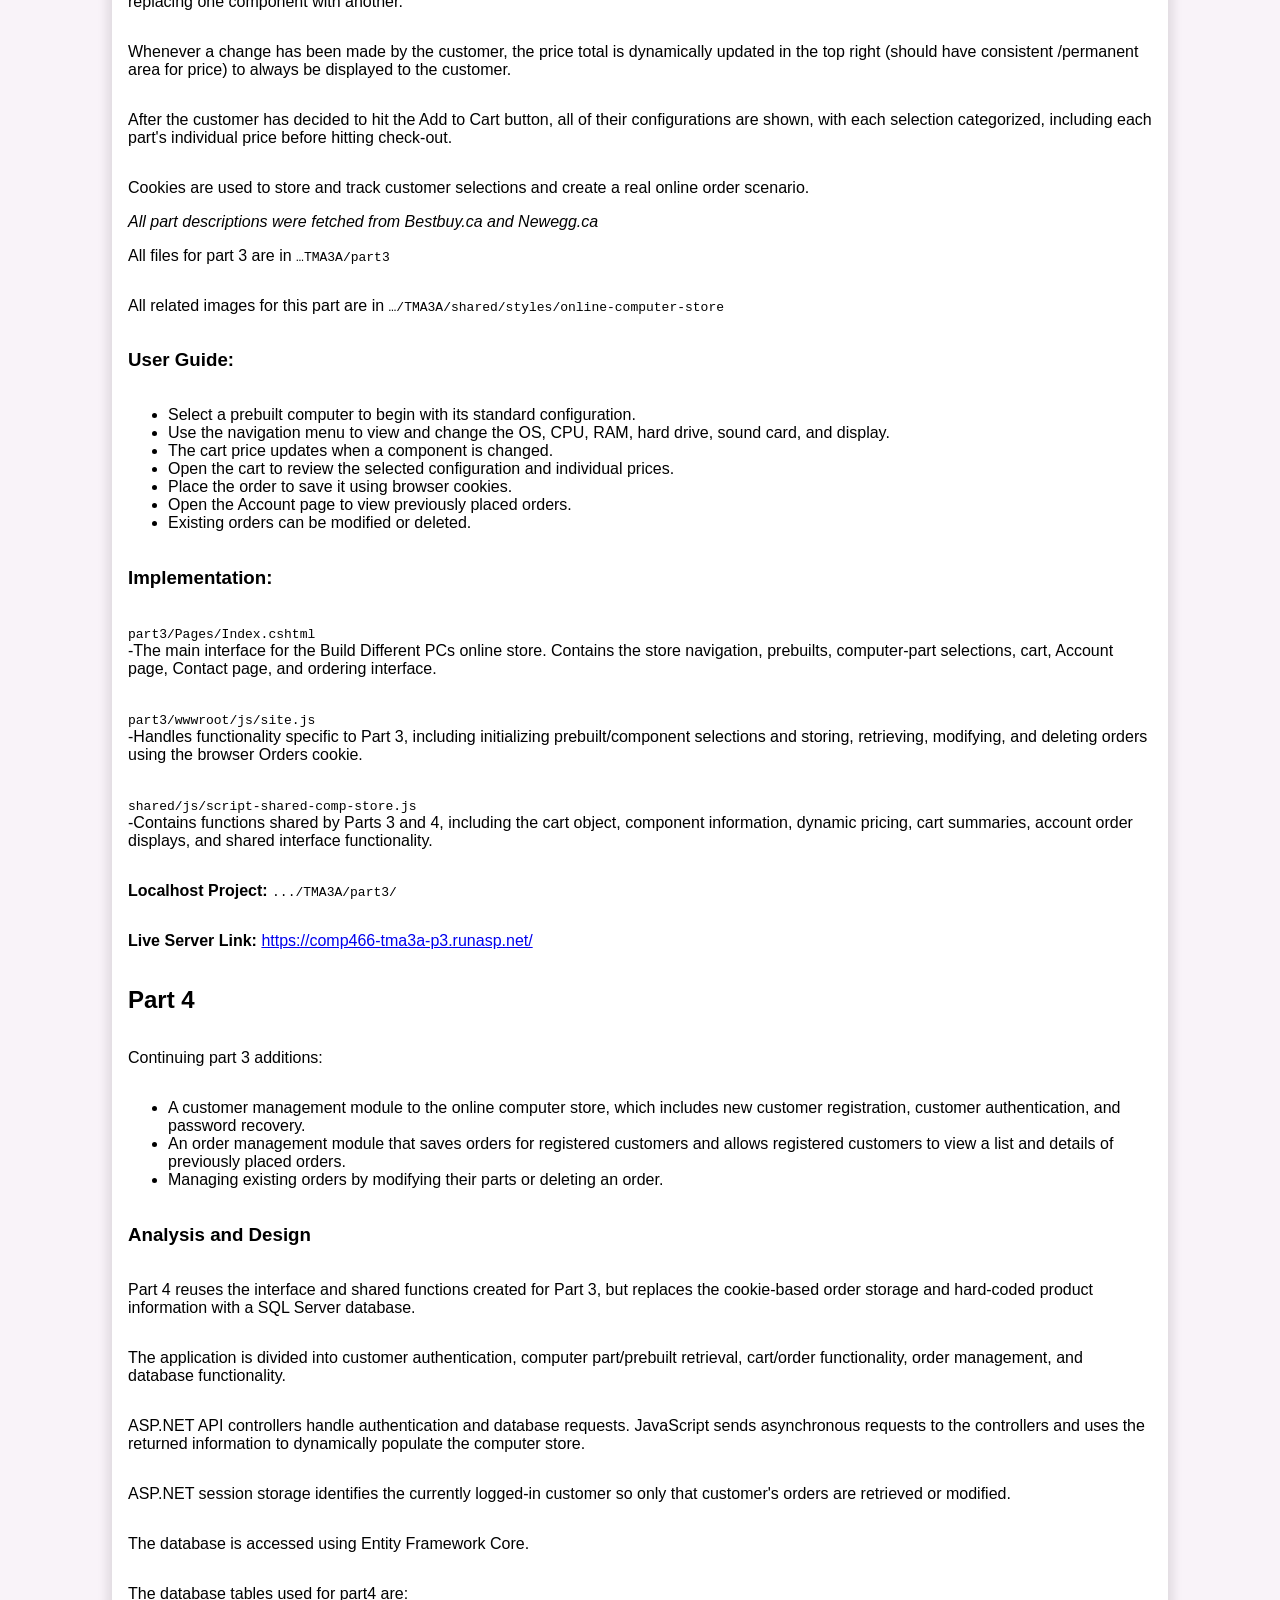
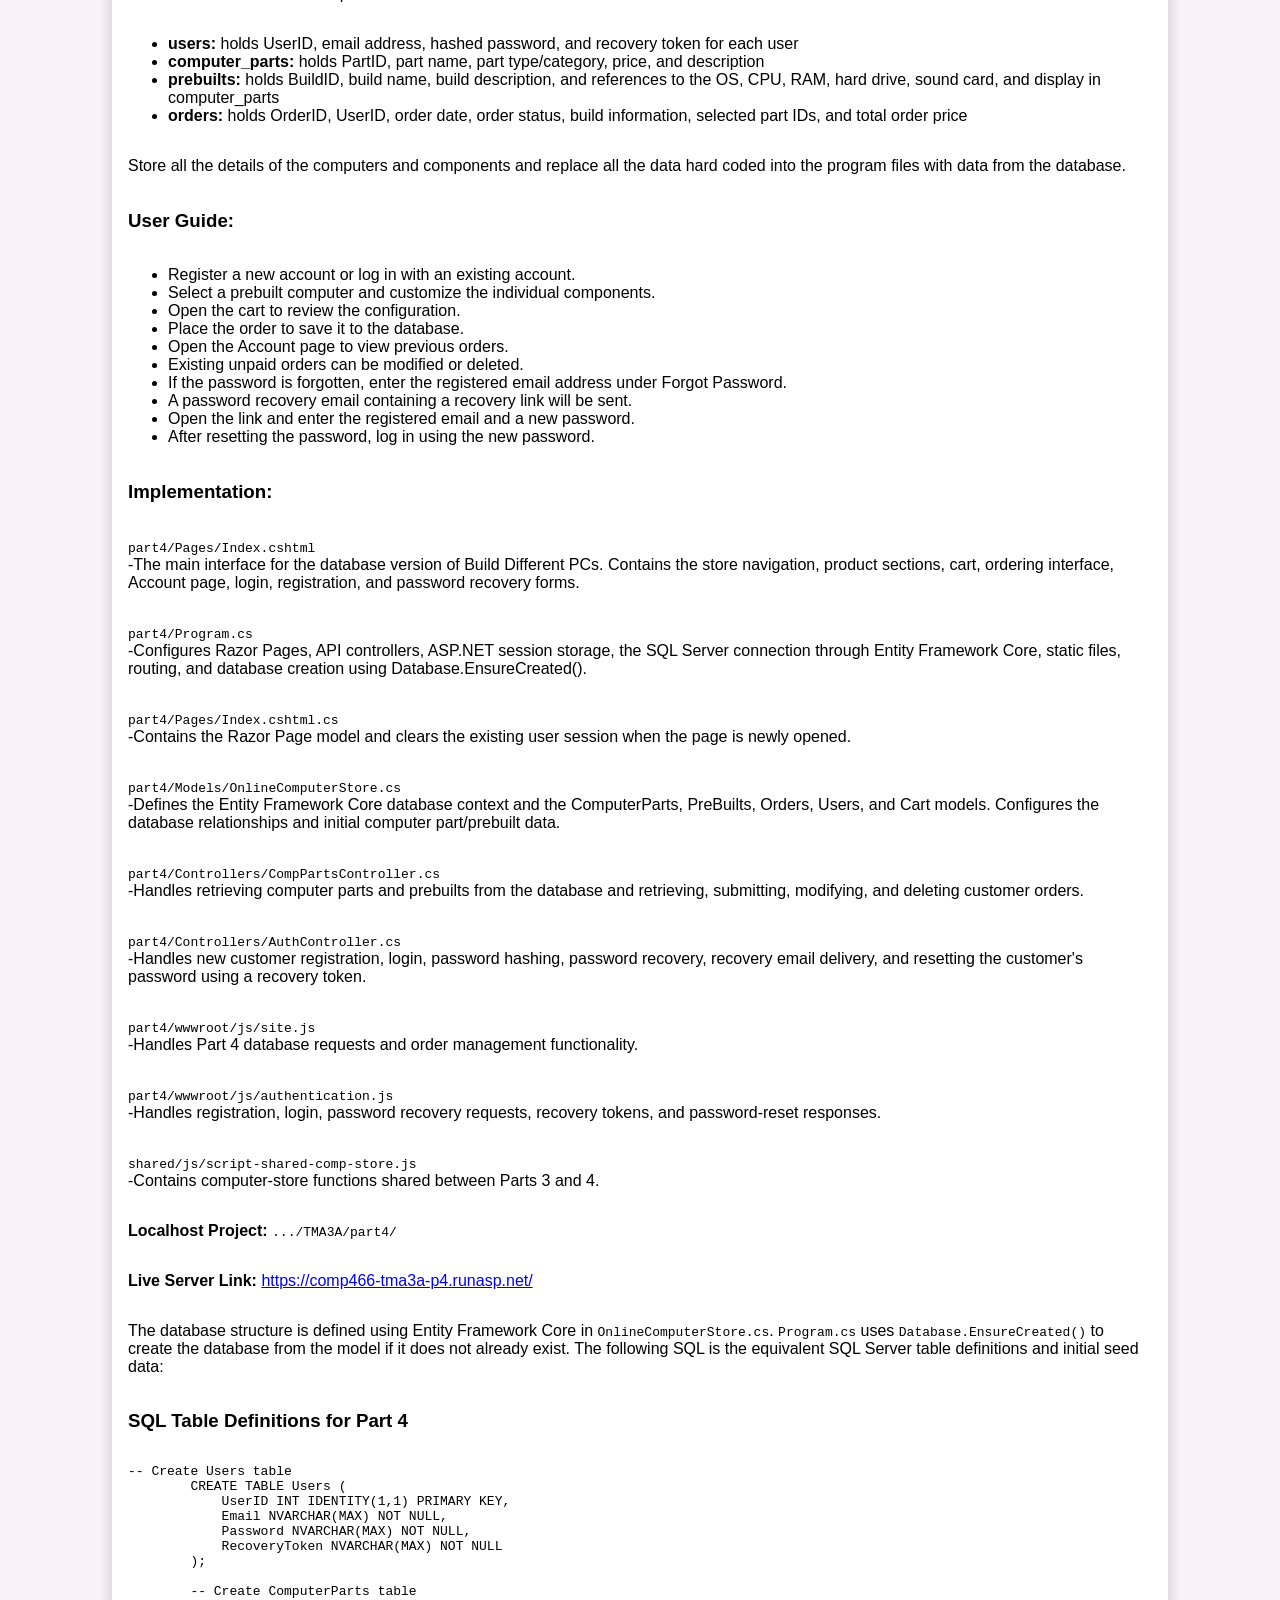
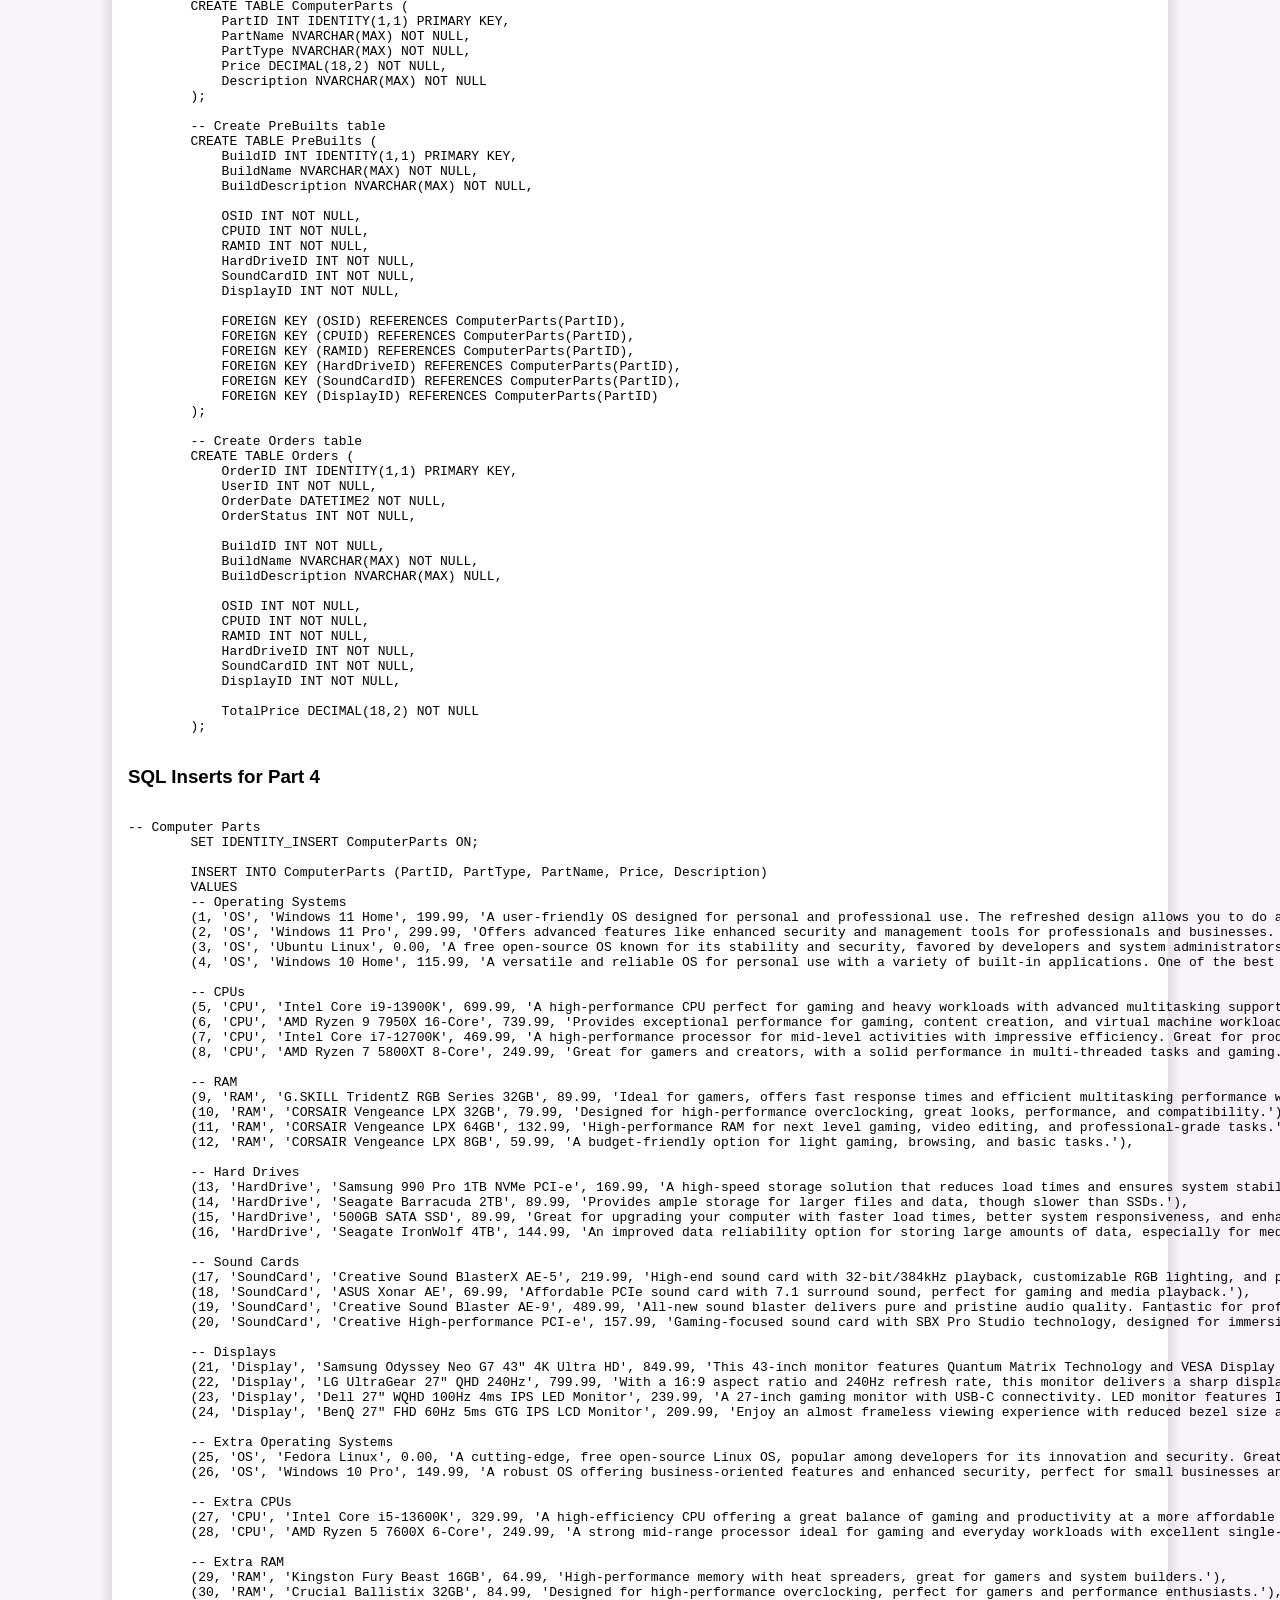
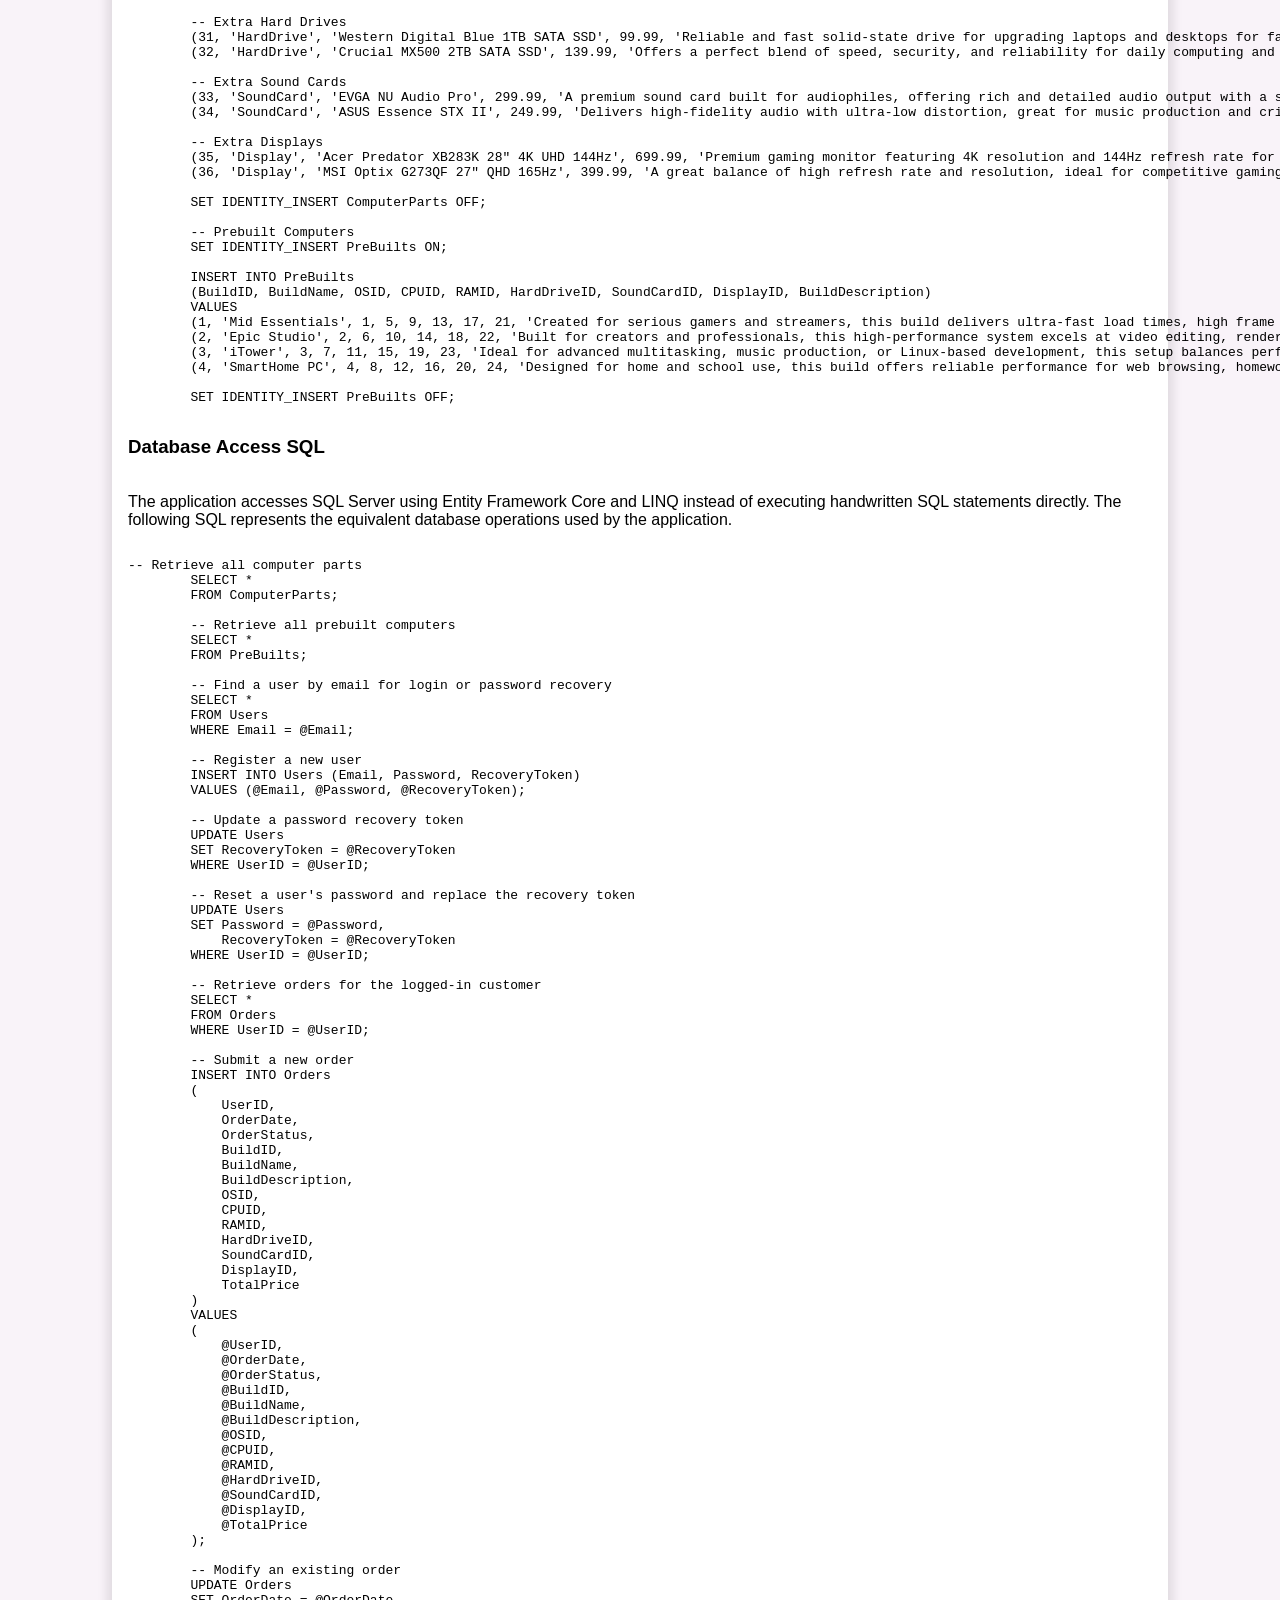
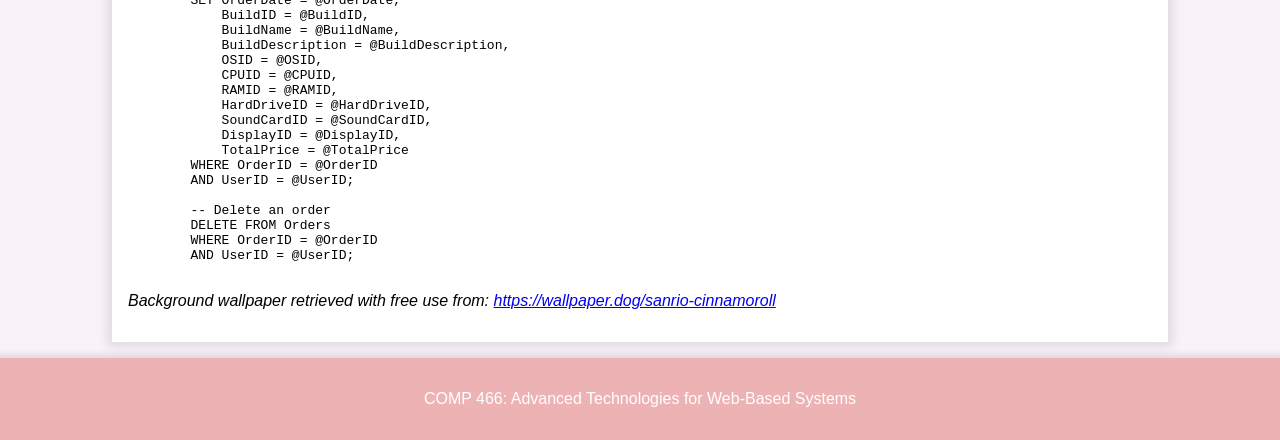
<file: TMA3A/tma3a.htm>
<!DOCTYPE html>
 <!--  document type declaration -->
<html lang="en">
 <!--  html lang is english -->

<head>
    <!--  head of webpage -->
    <meta charset="UTF-8"> <!--  use utf-8 encoding -->
    <meta name="viewport" content="width=device-width, initial-scale=1.0"> <!--  scale web page on different devices -->

    <title>COMP466 - TMA3A</title> <!-- title of the page -->

    <link rel="stylesheet" href="shared/styles/styles.css"> <!-- link to the location of the CSS style sheet -->
    <link rel="icon" href="shared/styles/favicon.ico" type="image/x-icon"> <!-- link to tab icon -->
</head>

<body> <!-- web page content -->
    <!--
        COMP 466 Advanced Technologies for Web-Based Systems
        TMA 3A

        Erika Racette ID:  
        June 15, 2024 - April 30, 2025
        Date revised and completed September 22, 2026
        Estimated hours: 60

        This is a Web Page that fulfills the requirements of parts 1,2,3,4 of TMA 3A

        Instructions:
        -Copy and Paste all assignment files inside TMA3A into a localhost server
            ...\TMA3A\tma3a.htm
        -Open tma3a.htm in a browser to get started and interact with the web page
        -To run Parts 1-4 locally, open a terminal in the associated part1, part2, part3, or part4 project folder and run:
            dotnet run
        -Open the localhost URL shown by ASP.NET in the terminal.
        -Use the nav menu to navigate to each part of the TMA:

            Documentation: About
            Part 1: Visitor Count
            Part 2: Slideshow
            Part 3: Online Computer Store - Cookies
            Part 4: Online Computer Store - Database

            .../TMA3A/shared – each foldercontains shared files between parts1/2/3/4:
            
            shared/js/
            -script-navbar.js - manages navigation between page sections, AJAX requests, and shared interface functionality
            -script-shared-comp-store.js - contains functions shared between Parts 3 and 4 for the computer store interface, cart, pricing, and orders

            shared/styles/
            -online-computer-store/ - contains shared images for Parts 3 and 4, including icons, logos, and initial planning stage images
            -favicon.ico - the browser tab icon
            -styles.css - contains shared styling for the main TMA3A page
            -styles2.css - contains shared styling used by the Part 1, 2, 3, and 4 web applications
            -WallpaperDog-20677938.PNG - the header/background image used by the interface

            Can be accessed at URL:
            https://comp466-tma3a.runasp.net/

            Part 1

            A web application that uses ASP.NET in C# to track with a persistent cookie how many times a client computer has visited the page. The application also displays the IP address of the client computer and the time zone the client computer is located.

            Fetching a client's computer tutorial referenced from:
            https://stackoverflow.com/questions/1091372/getting-the-clients-time-zone-and-offset-in-javascript

            Analysis and Design

            The application is divided into visit count, IP address, and time zone functionality. ASP.NET handles the persistent visit-count cookie and retrieves the client's IP address. JavaScript retrieves the client's browser time zone and sends it to the server to be displayed on the page.

            User Guide:

            -Open the Visitor Count page.
            -The visit count, IP address, and time zone are displayed automatically.
            -Refresh or revisit the page to increase the persistent visit count.

            Implementation:

            part1/Pages/Index.cshtml
            -Main interface for the Visitor Count web application. Displays the visit count, IP address, and time zone.

            part1/Pages/Index.cshtml.cs
            -Handles the persistent visit-count cookie, gets the client's IP address, and handles the request used to display the client's time zone.

            part1/wwwroot/js/site.js
            -Gets the client's browser time zone and sends it to the ASP.NET application to be displayed.

            Localhost Project: .../TMA3A/part1/
            Live Server Link: https://comp466-tma3a-p1.runasp.net/

            Part 2
            A web application using ASP.NET in C# that runs a slideshow of a list of pictures:
            Pictures are stored in …/TMA3A/part2/wwwroot/images

            Image descriptions are stored in …/TMA3A/part2/wwwroot/images/descriptions.txt

            Functionalities that were reused from TMA1:
            -The caption is shown under each picture in the show.
            -There is a button to start/stop the show.
            -There are controls to toggle the show between random and sequential.
            -There are buttons to manually turn the show backward or forward, only if the show is in sequential mode.
            -Reused the same 20 pictures from TMA1

            Analysis and Design

            The image information is stored in descriptions.txt instead of being hard coded into the page. ASP.NET reads the filename and caption information from the text file and sends the image list to the page. JavaScript handles displaying the images, captions, slideshow order, start/stop button, previous/next buttons, and transition effects.

            User Guide:

            -Open the Slideshow page
            -Choose either sequential or random order
            -Choose a transition effect
            -Click Start to begin the slideshow and 'Stop' to stop it
            -When sequential mode is selected, use the previous and next buttons to manually move between pictures

            Implementation:

            part2/Pages/Index.cshtml
            -The main interface for the slideshow. Contains the image canvas, caption, slideshow controls, order selection, and transition selection.

            part2/Pages/Index.cshtml.cs
            -Reads the image filenames and captions from descriptions.txt and provides the image information to the page.

            part2/wwwroot/js/site.js
            -Displays the images and captions and handles random/sequential order, previous/next controls, start/stop functionality, and the slideshow transition effects.

            part2/wwwroot/images/descriptions.txt
            -Stores the filenames and descriptions/captions for the slideshow pictures.

            Tutorials used:

            Using images -
            https://developer.mozilla.org/en-US/docs/Web/API/Canvas_API/Tutorial/Using_images
            https://www.w3schools.com/tags/canvas_clearrect.asp

            Transformations -
            https://developer.mozilla.org/en-US/docs/Web/API/Canvas_API/Tutorial/Transformations

            Animations -
            https://developer.mozilla.org/en-US/docs/Web/API/Canvas_API/Tutorial/Basic_animations

            Localhost Project: .../TMA3A/part2/
            Live Server Link: https://comp466-tma3a-p2.runasp.net/

            Part 3
            An online computer store in which customers can select a prebuilt computer from a list and customize it by replacing some components in its standard configuration with others. Customers can then place an order with the online store.
            The online computer store, Build Different PCs, has a build-now-pay-later model, where the customer will place an online order, and must go-instore to make their payment so their build can be started. This skips the online payment process functionality.
            
            Analysis and Design
            The online stores that I visited to study their designs and functionalities were:
            Bestbuy.ca
            Newegg.ca
            iBUYPOWER.ca
            Amazon.ca
            I build a custom PC on each website and I documented the ordering process. My notes include:
                -Having a pre-selected PC to begin customizing with parts (even though all parts were fully customizable). Have a base to start the customization process.
                -Always having a visual/description of each computer part that your build currently is equipped with on each and every page – in the same exact area for consistency.
                -Bestbuy and Newegg seemed a bit cluttered, and you really had to learn and focus on the main parts of the customization process. Would be good to simplify process and surrounding areas as to not overwhelm/confuse.
                -Although cluttered, Newegg had extensive information on each and every computer part.
                -Regardless, on all three websites, computer parts were categorized very clearly.
                -Preferred Amazon.ca’s checkout process as the total price breakdown, and final price were visually displayed in a way that was easy to understand.

            Conclusion for web application design: Aim for a simple design with clear instructions and easy checkout process. Should also design part4 simultaneously to be able to reuse functions, variables, files, etc.
            Requirements:
                -Database tables with information of all computer parts, a table for prebuilts and a column for each of their parts, and a orders table that saves each PC configuration and their individual parts, whos _id would be a reference to the parts table.
                -Simple name and Logo, would help if name suggested the purpose of the web app.
                -Populate and submit things using only response of database, double-check before submitting information to see if it exists in database.
            Planned functions:
                loadParts() or initializeParts()
                loadPrebuilts() or initializePrebuilts()
                preselectPrebuiltRadios()
                getCookie()
                setCookie()
                updateCookie()
                deleteCookie()
                populateSection() – section would be either prebuilts,OS,RAM,etc
            updateTotalPrice()
                updateCurrentConfig()
                updateCart()
                placeOrder() or submitOrder()
                populateAccount()
                getAccountDetails()
                modifyOrder()
                deleteOrder()
                populateCartSummary()
                populateOrderSuccess()
                manageOrder()
                cancelOrder()
                resetSection() – clear contents of a section for re-loads/cart reset
            For parts 3 and 4… use a shared function file and structure in a way to reuse same assets. Have individual function files for functions that must be different.

            The web application functions similar to an online store, a name, logo, information/about section, menus for navigation, contacts and a feedback form.
            There are a list of prebuilt computers with their individual parts and components: RAM, hard drive, CPU, display, OS, and soundcard. The information about these products is hard coded into the HTML of index.html HTML.
            A customer can select a prebuilt computer with default/standard configuration and pricing and then customize it by changing its configuration by replacing one component with another.
            Whenever a change has been made by the customer, the price total is dynamically updated in the top right (should have consistent /permanent area for price) to always be displayed to the customer.
            After the customer has decided to hit the Add to Cart button, of their configurations is shown, with each selection categorized, including each part’s individual price before hitting check-out.
            Cookies are used to store and track customer selections and create a real online order scenario.
            All part descriptions were fetched from Bestbuy.ca and Newegg.ca
            All files for part 3 are in …TMA3A/part3
            All related images for this part are in …/TMA3A/shared/styles/online-computer-store

            User Guide:

            -Select a prebuilt computer to begin with its standard configuration.
            -Use the navigation menu to view and change the OS, CPU, RAM, hard drive, sound card, and display.
            -The cart price updates when a component is changed.
            -Open the cart to review the selected configuration and individual prices.
            -Place the order to save it using browser cookies.
            -Open the Account page to view previously placed orders.
            -Existing orders can be modified or deleted.

            Implementation:

            part3/Pages/Index.cshtml
            -The main interface for the Build Different PCs online store. Contains the store navigation, prebuilts, computer-part selections, cart, Account page, Contact page, and ordering interface.

            part3/wwwroot/js/site.js
            -Handles functionality specific to Part 3, including initializing prebuilt/component selections and storing, retrieving, modifying, and deleting orders using the browser Orders cookie.

            shared/js/script-shared-comp-store.js
            -Contains functions shared by Parts 3 and 4, including the cart object, component information, dynamic pricing, cart summaries, account order displays, and shared interface functionality.

            Localhost Project: .../TMA3A/part3/
            Live Server Link: https://comp466-tma3a-p3.runasp.net/

            Part 4
            Continuing part 3 additions:
            -A customer management module to the online computer store, which includes new customer registration, customer authentication, and password recovery.
            -An order management module that saves orders for registered customers and allows registered customers to view a list and details of previously placed orders.
            -Managing existing orders by modifying their parts or deleting an order.
            
            Analysis and Design

            Part 4 reuses the interface and shared functions created for Part 3, but replaces the cookie-based order storage and hard-coded product information with a SQL Server database.

            The application is divided into customer authentication, computer part/prebuilt retrieval, cart/order functionality, order management, and database functionality.

            ASP.NET API controllers handle authentication and database requests. JavaScript sends asynchronous requests to the controllers and uses the returned information to dynamically populate the computer store.

            ASP.NET session storage identifies the currently logged-in customer so only that customer's orders are retrieved or modified.

            The database is accessed using Entity Framework Core.

            The database tables used for part4 are:
                users: holds UserID, email address, hashed password, and recovery token for each user
                computer_parts: holds PartID, part name, part type/category, price, and description
                prebuilts: holds BuildID, build name, build description, and references to the OS, CPU, RAM, hard drive, sound card, and display in computer_parts
                orders: holds OrderID, UserID, order date, order status, build information, selected part IDs, and total order price

            Store all the details of the computers and components and replace all the data hard coded into the program files with data from the database.
            
            User Guide:

            -Register a new account or log in with an existing account.
            -Select a prebuilt computer and customize the individual components.
            -Open the cart to review the configuration.
            -Place the order to save it to the database.
            -Open the Account page to view previous orders.
            -Existing unpaid orders can be modified or deleted.
            -If the password is forgotten, enter the registered email address under Forgot Password.
            -A password recovery email containing a recovery link will be sent.
            -Open the link and enter the registered email and a new password.
            -After resetting the password, log in using the new password.

            Implementation:

            part4/Pages/Index.cshtml
            -The main interface for the database version of Build Different PCs. Contains the store navigation, product sections, cart, ordering interface, Account page, login, registration, and password recovery forms.

            part4/Program.cs
            -Configures Razor Pages, API controllers, ASP.NET session storage, the SQL Server connection through Entity Framework Core, static files, routing, and database creation using Database.EnsureCreated().

            part4/Pages/Index.cshtml.cs
            -Contains the Razor Page model and clears the existing user session when the page is newly opened.

            part4/Models/OnlineComputerStore.cs
            -Defines the Entity Framework Core database context and the ComputerParts, PreBuilts, Orders, Users, and Cart models. Configures the database relationships and initial computer part/prebuilt data.

            part4/Controllers/CompPartsController.cs
            -Handles retrieving computer parts and prebuilts from the database and retrieving, submitting, modifying, and deleting customer orders.

            part4/Controllers/AuthController.cs
            -Handles new customer registration, login, password hashing, password recovery, recovery email delivery, and resetting the customer's password using a recovery token.

            part4/wwwroot/js/site.js
            -Handles Part 4 database requests and order management functionality.

            part4/wwwroot/js/authentication.js
            -Handles registration, login, password recovery requests, recovery tokens, and password-reset responses.

            shared/js/script-shared-comp-store.js
            -Contains computer-store functions shared between Parts 3 and 4.

            Localhost Project: .../TMA3A/part4/
            Live Server Link: https://comp466-tma3a-p4.runasp.net/

            The database structure is defined using Entity Framework Core in OnlineComputerStore.cs. Program.cs uses Database.EnsureCreated() to create the database from the model if it does not already exist. The following SQL is the equivalent SQL Server table definitions and initial seed data:

            --SQL Table Definitions for Part 4

            -- Create Users table
            CREATE TABLE Users (
                UserID INT IDENTITY(1,1) PRIMARY KEY,
                Email NVARCHAR(MAX) NOT NULL,
                Password NVARCHAR(MAX) NOT NULL,
                RecoveryToken NVARCHAR(MAX) NOT NULL
            );

            -- Create ComputerParts table
            CREATE TABLE ComputerParts (
                PartID INT IDENTITY(1,1) PRIMARY KEY,
                PartName NVARCHAR(MAX) NOT NULL,
                PartType NVARCHAR(MAX) NOT NULL,
                Price DECIMAL(18,2) NOT NULL,
                Description NVARCHAR(MAX) NOT NULL
            );

            -- Create PreBuilts table
            CREATE TABLE PreBuilts (
                BuildID INT IDENTITY(1,1) PRIMARY KEY,
                BuildName NVARCHAR(MAX) NOT NULL,
                BuildDescription NVARCHAR(MAX) NOT NULL,

                OSID INT NOT NULL,
                CPUID INT NOT NULL,
                RAMID INT NOT NULL,
                HardDriveID INT NOT NULL,
                SoundCardID INT NOT NULL,
                DisplayID INT NOT NULL,

                FOREIGN KEY (OSID) REFERENCES ComputerParts(PartID),
                FOREIGN KEY (CPUID) REFERENCES ComputerParts(PartID),
                FOREIGN KEY (RAMID) REFERENCES ComputerParts(PartID),
                FOREIGN KEY (HardDriveID) REFERENCES ComputerParts(PartID),
                FOREIGN KEY (SoundCardID) REFERENCES ComputerParts(PartID),
                FOREIGN KEY (DisplayID) REFERENCES ComputerParts(PartID)
            );

            -- Create Orders table
            CREATE TABLE Orders (
                OrderID INT IDENTITY(1,1) PRIMARY KEY,
                UserID INT NOT NULL,
                OrderDate DATETIME2 NOT NULL,
                OrderStatus INT NOT NULL,

                BuildID INT NOT NULL,
                BuildName NVARCHAR(MAX) NOT NULL,
                BuildDescription NVARCHAR(MAX) NULL,

                OSID INT NOT NULL,
                CPUID INT NOT NULL,
                RAMID INT NOT NULL,
                HardDriveID INT NOT NULL,
                SoundCardID INT NOT NULL,
                DisplayID INT NOT NULL,

                TotalPrice DECIMAL(18,2) NOT NULL
            );

            --SQL Inserts for Part 4

            -- Computer Parts
            SET IDENTITY_INSERT ComputerParts ON;

            INSERT INTO ComputerParts (PartID, PartType, PartName, Price, Description)
            VALUES
            -- Operating Systems
            (1, 'OS', 'Windows 11 Home', 199.99, 'A user-friendly OS designed for personal and professional use. The refreshed design allows you to do a variety of things effortlessly.'),
            (2, 'OS', 'Windows 11 Pro', 299.99, 'Offers advanced features like enhanced security and management tools for professionals and businesses. Great for smarter collaboration.'),
            (3, 'OS', 'Ubuntu Linux', 0.00, 'A free open-source OS known for its stability and security, favored by developers and system administrators. Powers the work of engineers across the globe.'),
            (4, 'OS', 'Windows 10 Home', 115.99, 'A versatile and reliable OS for personal use with a variety of built-in applications. One of the best experience for starting fast and getting things done.'),

            -- CPUs
            (5, 'CPU', 'Intel Core i9-13900K', 699.99, 'A high-performance CPU perfect for gaming and heavy workloads with advanced multitasking support. Has the power to provide you with advanced technologies.'),
            (6, 'CPU', 'AMD Ryzen 9 7950X 16-Core', 739.99, 'Provides exceptional performance for gaming, content creation, and virtual machine workloads. Delivers game changing performance.'),
            (7, 'CPU', 'Intel Core i7-12700K', 469.99, 'A high-performance processor for mid-level activities with impressive efficiency. Great for productivity, gaming, and content creation.'),
            (8, 'CPU', 'AMD Ryzen 7 5800XT 8-Core', 249.99, 'Great for gamers and creators, with a solid performance in multi-threaded tasks and gaming. Allows you to enjoy multitasking, enhanced speed, and computing power.'),

            -- RAM
            (9, 'RAM', 'G.SKILL TridentZ RGB Series 32GB', 89.99, 'Ideal for gamers, offers fast response times and efficient multitasking performance while having a signature design.'),
            (10, 'RAM', 'CORSAIR Vengeance LPX 32GB', 79.99, 'Designed for high-performance overclocking, great looks, performance, and compatibility.'),
            (11, 'RAM', 'CORSAIR Vengeance LPX 64GB', 132.99, 'High-performance RAM for next level gaming, video editing, and professional-grade tasks.'),
            (12, 'RAM', 'CORSAIR Vengeance LPX 8GB', 59.99, 'A budget-friendly option for light gaming, browsing, and basic tasks.'),

            -- Hard Drives
            (13, 'HardDrive', 'Samsung 990 Pro 1TB NVMe PCI-e', 169.99, 'A high-speed storage solution that reduces load times and ensures system stability with faster file access.'),
            (14, 'HardDrive', 'Seagate Barracuda 2TB', 89.99, 'Provides ample storage for larger files and data, though slower than SSDs.'),
            (15, 'HardDrive', '500GB SATA SSD', 89.99, 'Great for upgrading your computer with faster load times, better system responsiveness, and enhanced security.'),
            (16, 'HardDrive', 'Seagate IronWolf 4TB', 144.99, 'An improved data reliability option for storing large amounts of data, especially for media storage.'),

            -- Sound Cards
            (17, 'SoundCard', 'Creative Sound BlasterX AE-5', 219.99, 'High-end sound card with 32-bit/384kHz playback, customizable RGB lighting, and powerful amplification for headphones.'),
            (18, 'SoundCard', 'ASUS Xonar AE', 69.99, 'Affordable PCIe sound card with 7.1 surround sound, perfect for gaming and media playback.'),
            (19, 'SoundCard', 'Creative Sound Blaster AE-9', 489.99, 'All-new sound blaster delivers pure and pristine audio quality. Fantastic for professional music production and recording.'),
            (20, 'SoundCard', 'Creative High-performance PCI-e', 157.99, 'Gaming-focused sound card with SBX Pro Studio technology, designed for immersive audio experiences.'),

            -- Displays
            (21, 'Display', 'Samsung Odyssey Neo G7 43" 4K Ultra HD', 849.99, 'This 43-inch monitor features Quantum Matrix Technology and VESA Display HDR600 that delivers extraordinary and realistic pictures with deep, vivid, and crisp details.'),
            (22, 'Display', 'LG UltraGear 27" QHD 240Hz', 799.99, 'With a 16:9 aspect ratio and 240Hz refresh rate, this monitor delivers a sharp display and smooth motion ideal for competitive gaming.'),
            (23, 'Display', 'Dell 27" WQHD 100Hz 4ms IPS LED Monitor', 239.99, 'A 27-inch gaming monitor with USB-C connectivity. LED monitor features IPS panel and 2560 x 1440 resolution.'),
            (24, 'Display', 'BenQ 27" FHD 60Hz 5ms GTG IPS LCD Monitor', 209.99, 'Enjoy an almost frameless viewing experience with reduced bezel size at 27". Great for gaming and multimedia consumption.'),

            -- Extra Operating Systems
            (25, 'OS', 'Fedora Linux', 0.00, 'A cutting-edge, free open-source Linux OS, popular among developers for its innovation and security. Great for workstation use.'),
            (26, 'OS', 'Windows 10 Pro', 149.99, 'A robust OS offering business-oriented features and enhanced security, perfect for small businesses and power users.'),

            -- Extra CPUs
            (27, 'CPU', 'Intel Core i5-13600K', 329.99, 'A high-efficiency CPU offering a great balance of gaming and productivity at a more affordable price.'),
            (28, 'CPU', 'AMD Ryzen 5 7600X 6-Core', 249.99, 'A strong mid-range processor ideal for gaming and everyday workloads with excellent single-threaded performance.'),

            -- Extra RAM
            (29, 'RAM', 'Kingston Fury Beast 16GB', 64.99, 'High-performance memory with heat spreaders, great for gamers and system builders.'),
            (30, 'RAM', 'Crucial Ballistix 32GB', 84.99, 'Designed for high-performance overclocking, perfect for gamers and performance enthusiasts.'),

            -- Extra Hard Drives
            (31, 'HardDrive', 'Western Digital Blue 1TB SATA SSD', 99.99, 'Reliable and fast solid-state drive for upgrading laptops and desktops for faster boot times.'),
            (32, 'HardDrive', 'Crucial MX500 2TB SATA SSD', 139.99, 'Offers a perfect blend of speed, security, and reliability for daily computing and gaming.'),

            -- Extra Sound Cards
            (33, 'SoundCard', 'EVGA NU Audio Pro', 299.99, 'A premium sound card built for audiophiles, offering rich and detailed audio output with a stylish design.'),
            (34, 'SoundCard', 'ASUS Essence STX II', 249.99, 'Delivers high-fidelity audio with ultra-low distortion, great for music production and critical listening.'),

            -- Extra Displays
            (35, 'Display', 'Acer Predator XB283K 28" 4K UHD 144Hz', 699.99, 'Premium gaming monitor featuring 4K resolution and 144Hz refresh rate for ultra-smooth visuals.'),
            (36, 'Display', 'MSI Optix G273QF 27" QHD 165Hz', 399.99, 'A great balance of high refresh rate and resolution, ideal for competitive gaming and content creation.');

            SET IDENTITY_INSERT ComputerParts OFF;

            -- Prebuilt Computers
            SET IDENTITY_INSERT PreBuilts ON;

            INSERT INTO PreBuilts
            (BuildID, BuildName, OSID, CPUID, RAMID, HardDriveID, SoundCardID, DisplayID, BuildDescription)
            VALUES
            (1, 'Mid Essentials', 1, 5, 9, 13, 17, 21, 'Created for serious gamers and streamers, this build delivers ultra-fast load times, high frame rates, and immersive 4K visuals with powerful audio support.'),

            (2, 'Epic Studio', 2, 6, 10, 14, 18, 22, 'Built for creators and professionals, this high-performance system excels at video editing, rendering, coding, and a multitasking workflow.'),

            (3, 'iTower', 3, 7, 11, 15, 19, 23, 'Ideal for advanced multitasking, music production, or Linux-based development, this setup balances performance with ample memory and professional-grade audio.'),

            (4, 'SmartHome PC', 4, 8, 12, 16, 20, 24, 'Designed for home and school use, this build offers reliable performance for web browsing, homework, media playback, and digital storage.');

            SET IDENTITY_INSERT PreBuilts OFF;

            Database Access SQL
            The application accesses SQL Server using Entity Framework Core and LINQ instead of executing handwritten SQL statements directly. The following SQL represents the equivalent database operations used by the application.

            -- Retrieve all computer parts
            SELECT *
            FROM ComputerParts;

            -- Retrieve all prebuilt computers
            SELECT *
            FROM PreBuilts;

            -- Find a user by email for login or password recovery
            SELECT *
            FROM Users
            WHERE Email = @Email;

            -- Register a new user
            INSERT INTO Users (Email, Password, RecoveryToken)
            VALUES (@Email, @Password, @RecoveryToken);

            -- Update a password recovery token
            UPDATE Users
            SET RecoveryToken = @RecoveryToken
            WHERE UserID = @UserID;

            -- Reset a user's password and replace the recovery token
            UPDATE Users
            SET Password = @Password,
                RecoveryToken = @RecoveryToken
            WHERE UserID = @UserID;

            -- Retrieve orders for the logged-in customer
            SELECT *
            FROM Orders
            WHERE UserID = @UserID;

            -- Submit a new order
            INSERT INTO Orders
            (
                UserID,
                OrderDate,
                OrderStatus,
                BuildID,
                BuildName,
                BuildDescription,
                OSID,
                CPUID,
                RAMID,
                HardDriveID,
                SoundCardID,
                DisplayID,
                TotalPrice
            )
            VALUES
            (
                @UserID,
                @OrderDate,
                @OrderStatus,
                @BuildID,
                @BuildName,
                @BuildDescription,
                @OSID,
                @CPUID,
                @RAMID,
                @HardDriveID,
                @SoundCardID,
                @DisplayID,
                @TotalPrice
            );

            -- Modify an existing order
            UPDATE Orders
            SET OrderDate = @OrderDate,
                BuildID = @BuildID,
                BuildName = @BuildName,
                BuildDescription = @BuildDescription,
                OSID = @OSID,
                CPUID = @CPUID,
                RAMID = @RAMID,
                HardDriveID = @HardDriveID,
                SoundCardID = @SoundCardID,
                DisplayID = @DisplayID,
                TotalPrice = @TotalPrice
            WHERE OrderID = @OrderID
            AND UserID = @UserID;

            -- Delete an order
            DELETE FROM Orders
            WHERE OrderID = @OrderID
            AND UserID = @UserID;
    -->

    <header>
        <!-- banner title -->
        <h1 id="header-title">Erika Racette</h1>
    </header>

    <nav id="nav-bar">
        <a href="#" id="link-0">About</a> <!-- info/documentation -->
        <a href="#" id="link-1">Visitor Count</a> <!-- part 1 -->
        <a href="#" id="link-2">Slideshow</a> <!-- part2 -->
        <a href="#" id="link-3">Online Computer Store - Cookies</a> <!-- part3 -->
        <a href="#" id="link-4">Online Computer Store - Database</a> <!-- part4 -->

    </nav>

    <main id="main-content">
        <!-- where each menu item content will be placed -->
        <!-- about section content -->
        <section id="section-0">
            <!-- About -->

            <h1>COMP 466 Advanced Technologies for Web-Based Systems</h1>
            <h2>TMA 3A</h2>

            <p><strong>Erika Racette ID:</strong>  </p>
            <p><strong>June 15, 2024 - April 30, 2025</strong></p>
            <p><strong>Date revised and completed:</strong> September 22, 2026</p>
            <p><strong>Estimated hours:</strong> 60</p>

            <p>This is a Web Page that fulfills the requirements of parts 1, 2, 3, 4 of TMA 3A</p>

            <h3>Instructions:</h3>
            <ul>
                <li>Copy and Paste all assignment files inside TMA3A into a localhost server</li>
                <li><code>...\TMA3A\tma3a.htm</code></li>
                <li>Open <code>tma3a.htm</code> in a browser to get started and interact with the web page</li>
                <li>
                    To run Parts 1-4 locally, open a terminal in the associated
                    <code>part1</code>, <code>part2</code>, <code>part3</code>, or
                    <code>part4</code> project folder and run:
                    <code>dotnet run</code>
                </li>
                <li>Open the localhost URL shown by ASP.NET in the terminal.</li>
                <li>
                    Use the nav menu to navigate to each part of the TMA:
                    <ul>
                        <li><strong>Documentation:</strong> About</li>
                        <li><strong>Part 1:</strong> Visitor Count</li>
                        <li><strong>Part 2:</strong> Slideshow</li>
                        <li><strong>Part 3:</strong> Online Computer Store - Cookies</li>
                        <li><strong>Part 4:</strong> Online Computer Store - Database</li>
                    </ul>
                </li>
            </ul>

            <p><code>.../TMA3A/shared/</code> contains shared files between parts 1, 2, 3, and 4:</p>

            <p><strong>shared/js/</strong></p>
            <ul>
                <li>
                    <code>script-navbar.js</code> - manages navigation between page sections,
                    AJAX requests, and shared interface functionality
                </li>
                <li>
                    <code>script-shared-comp-store.js</code> - contains functions shared between
                    Parts 3 and 4 for the computer store interface, cart, pricing, and orders
                </li>
            </ul>

            <p><strong>shared/styles/</strong></p>
            <ul>
                <li>
                    <code>online-computer-store/</code> - contains shared images for Parts 3 and 4,
                    including icons, logos, and initial planning stage images
                </li>
                <li><code>favicon.ico</code> - the browser tab icon</li>
                <li><code>styles.css</code> - contains shared styling for the main TMA3A page</li>
                <li>
                    <code>styles2.css</code> - contains shared styling used by the Part 1, 2, 3,
                    and 4 web applications
                </li>
                <li>
                    <code>WallpaperDog-20677938.PNG</code> - the header/background image used by
                    the interface
                </li>
            </ul>

            <p>
                <strong>Can be accessed at URL:</strong>
                <a href="https://comp466-tma3a.runasp.net/" target="_blank">
                    https://comp466-tma3a.runasp.net/
                </a>
            </p>


            <h2>Part 1</h2>

            <p>
                A web application that uses ASP.NET in C# to track with a persistent cookie how many
                times a client computer has visited the page. The application also displays the IP
                address of the client computer and the time zone the client computer is located.
            </p>

            <p>
                Fetching a client's computer tutorial referenced from:
                <a href="https://stackoverflow.com/questions/1091372/getting-the-clients-time-zone-and-offset-in-javascript" target="_blank">
                    https://stackoverflow.com/questions/1091372/getting-the-clients-time-zone-and-offset-in-javascript
                </a>
            </p>

            <h3>Analysis and Design</h3>

            <p>
                The application is divided into visit count, IP address, and time zone functionality.
                ASP.NET handles the persistent visit-count cookie and retrieves the client's IP address.
                JavaScript retrieves the client's browser time zone and sends it to the server to be
                displayed on the page.
            </p>

            <h3>User Guide:</h3>
            <ul>
                <li>Open the Visitor Count page.</li>
                <li>The visit count, IP address, and time zone are displayed automatically.</li>
                <li>Refresh or revisit the page to increase the persistent visit count.</li>
            </ul>

            <h3>Implementation:</h3>

            <p>
                <code>part1/Pages/Index.cshtml</code><br>
                -Main interface for the Visitor Count web application. Displays the visit count,
                IP address, and time zone.
            </p>

            <p>
                <code>part1/Pages/Index.cshtml.cs</code><br>
                -Handles the persistent visit-count cookie, gets the client's IP address, and handles
                the request used to display the client's time zone.
            </p>

            <p>
                <code>part1/wwwroot/js/site.js</code><br>
                -Gets the client's browser time zone and sends it to the ASP.NET application to be displayed.
            </p>

            <p><strong>Localhost Project:</strong> <code>.../TMA3A/part1/</code></p>

            <p>
                <strong>Live Server Link:</strong>
                <a href="https://comp466-tma3a-p1.runasp.net/" target="_blank">
                    https://comp466-tma3a-p1.runasp.net/
                </a>
            </p>


            <h2>Part 2</h2>

            <p>
                A web application using ASP.NET in C# that runs a slideshow of a list of pictures:
            </p>

            <p>Pictures are stored in <code>…/TMA3A/part2/wwwroot/images</code></p>
            <p>Image descriptions are stored in <code>…/TMA3A/part2/wwwroot/images/descriptions.txt</code></p>

            <p>Functionalities that were reused from TMA1:</p>
            <ul>
                <li>The caption is shown under each picture in the show.</li>
                <li>There is a button to start/stop the show.</li>
                <li>There are controls to toggle the show between random and sequential.</li>
                <li>
                    There are buttons to manually turn the show backward or forward,
                    only if the show is in sequential mode.
                </li>
                <li>Reused the same 20 pictures from TMA1</li>
            </ul>

            <h3>Analysis and Design</h3>

            <p>
                The image information is stored in descriptions.txt instead of being hard coded into
                the page. ASP.NET reads the filename and caption information from the text file and
                sends the image list to the page. JavaScript handles displaying the images, captions,
                slideshow order, start/stop button, previous/next buttons, and transition effects.
            </p>

            <h3>User Guide:</h3>
            <ul>
                <li>Open the Slideshow page</li>
                <li>Choose either sequential or random order</li>
                <li>Choose a transition effect</li>
                <li>Click Start to begin the slideshow and 'Stop' to stop it</li>
                <li>
                    When sequential mode is selected, use the previous and next buttons to manually
                    move between pictures
                </li>
            </ul>

            <h3>Implementation:</h3>

            <p>
                <code>part2/Pages/Index.cshtml</code><br>
                -The main interface for the slideshow. Contains the image canvas, caption,
                slideshow controls, order selection, and transition selection.
            </p>

            <p>
                <code>part2/Pages/Index.cshtml.cs</code><br>
                -Reads the image filenames and captions from descriptions.txt and provides
                the image information to the page.
            </p>

            <p>
                <code>part2/wwwroot/js/site.js</code><br>
                -Displays the images and captions and handles random/sequential order,
                previous/next controls, start/stop functionality, and the slideshow transition effects.
            </p>

            <p>
                <code>part2/wwwroot/images/descriptions.txt</code><br>
                -Stores the filenames and descriptions/captions for the slideshow pictures.
            </p>

            <h3>Tutorials used:</h3>

            <p><strong>Using images -</strong></p>
            <ul>
                <li>
                    <a href="https://developer.mozilla.org/en-US/docs/Web/API/Canvas_API/Tutorial/Using_images" target="_blank">
                        https://developer.mozilla.org/en-US/docs/Web/API/Canvas_API/Tutorial/Using_images
                    </a>
                </li>
                <li>
                    <a href="https://www.w3schools.com/tags/canvas_clearrect.asp" target="_blank">
                        https://www.w3schools.com/tags/canvas_clearrect.asp
                    </a>
                </li>
            </ul>

            <p><strong>Transformations -</strong></p>
            <ul>
                <li>
                    <a href="https://developer.mozilla.org/en-US/docs/Web/API/Canvas_API/Tutorial/Transformations" target="_blank">
                        https://developer.mozilla.org/en-US/docs/Web/API/Canvas_API/Tutorial/Transformations
                    </a>
                </li>
            </ul>

            <p><strong>Animations -</strong></p>
            <ul>
                <li>
                    <a href="https://developer.mozilla.org/en-US/docs/Web/API/Canvas_API/Tutorial/Basic_animations" target="_blank">
                        https://developer.mozilla.org/en-US/docs/Web/API/Canvas_API/Tutorial/Basic_animations
                    </a>
                </li>
            </ul>

            <p><strong>Localhost Project:</strong> <code>.../TMA3A/part2/</code></p>

            <p>
                <strong>Live Server Link:</strong>
                <a href="https://comp466-tma3a-p2.runasp.net/" target="_blank">
                    https://comp466-tma3a-p2.runasp.net/
                </a>
            </p>


            <h2>Part 3</h2>

            <p>
                An online computer store in which customers can select a prebuilt computer from a list
                and customize it by replacing some components in its standard configuration with others.
                Customers can then place an order with the online store.
            </p>

            <p>
                The online computer store, <strong>Build Different PCs</strong>, has a build-now-pay-later
                model, where the customer will place an online order, and must go-instore to make their
                payment so their build can be started. This skips the online payment process functionality.
            </p>

            <h3>Analysis and Design</h3>

            <p>The online stores that I visited to study their designs and functionalities were:</p>
            <ul>
                <li>Bestbuy.ca</li>
                <li>Newegg.ca</li>
                <li>iBUYPOWER.ca</li>
                <li>Amazon.ca</li>
            </ul>

            <p>I build a custom PC on each website and I documented the ordering process. My notes include:</p>
            <ul>
                <li>
                    Having a pre-selected PC to begin customizing with parts
                    (even though all parts were fully customizable). Have a base to start the customization process.
                </li>
                <li>
                    Always having a visual/description of each computer part that your build currently
                    is equipped with on each and every page – in the same exact area for consistency.
                </li>
                <li>
                    Bestbuy and Newegg seemed a bit cluttered, and you really had to learn and focus on
                    the main parts of the customization process. Would be good to simplify process and
                    surrounding areas as to not overwhelm/confuse.
                </li>
                <li>
                    Although cluttered, Newegg had extensive information on each and every computer part.
                </li>
                <li>
                    Regardless, on all three websites, computer parts were categorized very clearly.
                </li>
                <li>
                    Preferred Amazon.ca's checkout process as the total price breakdown, and final price
                    were visually displayed in a way that was easy to understand.
                </li>
            </ul>

            <p>
                <strong>Conclusion for web application design:</strong>
                Aim for a simple design with clear instructions and easy checkout process.
                Should also design part4 simultaneously to be able to reuse functions, variables, files, etc.
            </p>

            <p><strong>Requirements:</strong></p>
            <ul>
                <li>
                    Database tables with information of all computer parts, a table for prebuilts and a
                    column for each of their parts, and a orders table that saves each PC configuration
                    and their individual parts, whos _id would be a reference to the parts table.
                </li>
                <li>Simple name and Logo, would help if name suggested the purpose of the web app.</li>
                <li>
                    Populate and submit things using only response of database, double-check before
                    submitting information to see if it exists in database.
                </li>
            </ul>

            <p><strong>Planned functions:</strong></p>
            <ul>
                <li><code>loadParts()</code> or <code>initializeParts()</code></li>
                <li><code>loadPrebuilts()</code> or <code>initializePrebuilts()</code></li>
                <li><code>preselectPrebuiltRadios()</code></li>
                <li><code>getCookie()</code></li>
                <li><code>setCookie()</code></li>
                <li><code>updateCookie()</code></li>
                <li><code>deleteCookie()</code></li>
                <li><code>populateSection()</code> – section would be either prebuilts, OS, RAM, etc</li>
                <li><code>updateTotalPrice()</code></li>
                <li><code>updateCurrentConfig()</code></li>
                <li><code>updateCart()</code></li>
                <li><code>placeOrder()</code> or <code>submitOrder()</code></li>
                <li><code>populateAccount()</code></li>
                <li><code>getAccountDetails()</code></li>
                <li><code>modifyOrder()</code></li>
                <li><code>deleteOrder()</code></li>
                <li><code>populateCartSummary()</code></li>
                <li><code>populateOrderSuccess()</code></li>
                <li><code>manageOrder()</code></li>
                <li><code>cancelOrder()</code></li>
                <li><code>resetSection()</code> – clear contents of a section for re-loads/cart reset</li>
            </ul>

            <p>
                For parts 3 and 4… use a shared function file and structure in a way to reuse same assets.
                Have individual function files for functions that must be different.
            </p>

            <img src="shared/styles/online-computer-store/part3plan.png"
                alt="Part 3 Plan"
                style="width: 500px;">

            <img src="shared/styles/online-computer-store/part3plan2.png"
                alt="Part 3 Plan 2"
                style="width: 500px;">

            <p>
                The web application functions similar to an online store, a name, logo,
                information/about section, menus for navigation, contacts and a feedback form.
            </p>

            <p>
                There are a list of prebuilt computers with their individual parts and components:
                RAM, hard drive, CPU, display, OS, and soundcard. The information about these products
                is hard coded into the HTML of index.html HTML.
            </p>

            <p>
                A customer can select a prebuilt computer with default/standard configuration and
                pricing and then customize it by changing its configuration by replacing one component
                with another.
            </p>

            <p>
                Whenever a change has been made by the customer, the price total is dynamically updated
                in the top right (should have consistent /permanent area for price) to always be
                displayed to the customer.
            </p>

            <p>
                After the customer has decided to hit the Add to Cart button, all of their configurations
                are shown, with each selection categorized, including each part's individual price before
                hitting check-out.
            </p>

            <p>
                Cookies are used to store and track customer selections and create a real online order scenario.
            </p>

            <i>All part descriptions were fetched from Bestbuy.ca and Newegg.ca</i>

            <p>All files for part 3 are in <code>…TMA3A/part3</code></p>
            <p>
                All related images for this part are in
                <code>…/TMA3A/shared/styles/online-computer-store</code>
            </p>

            <h3>User Guide:</h3>
            <ul>
                <li>Select a prebuilt computer to begin with its standard configuration.</li>
                <li>
                    Use the navigation menu to view and change the OS, CPU, RAM, hard drive,
                    sound card, and display.
                </li>
                <li>The cart price updates when a component is changed.</li>
                <li>Open the cart to review the selected configuration and individual prices.</li>
                <li>Place the order to save it using browser cookies.</li>
                <li>Open the Account page to view previously placed orders.</li>
                <li>Existing orders can be modified or deleted.</li>
            </ul>

            <h3>Implementation:</h3>

            <p>
                <code>part3/Pages/Index.cshtml</code><br>
                -The main interface for the Build Different PCs online store. Contains the store
                navigation, prebuilts, computer-part selections, cart, Account page, Contact page,
                and ordering interface.
            </p>

            <p>
                <code>part3/wwwroot/js/site.js</code><br>
                -Handles functionality specific to Part 3, including initializing prebuilt/component
                selections and storing, retrieving, modifying, and deleting orders using the browser
                Orders cookie.
            </p>

            <p>
                <code>shared/js/script-shared-comp-store.js</code><br>
                -Contains functions shared by Parts 3 and 4, including the cart object, component
                information, dynamic pricing, cart summaries, account order displays, and shared
                interface functionality.
            </p>

            <p><strong>Localhost Project:</strong> <code>.../TMA3A/part3/</code></p>

            <p>
                <strong>Live Server Link:</strong>
                <a href="https://comp466-tma3a-p3.runasp.net/" target="_blank">
                    https://comp466-tma3a-p3.runasp.net/
                </a>
            </p>


            <h2>Part 4</h2>

            <p>Continuing part 3 additions:</p>
            <ul>
                <li>
                    A customer management module to the online computer store, which includes new
                    customer registration, customer authentication, and password recovery.
                </li>
                <li>
                    An order management module that saves orders for registered customers and allows
                    registered customers to view a list and details of previously placed orders.
                </li>
                <li>Managing existing orders by modifying their parts or deleting an order.</li>
            </ul>

            <h3>Analysis and Design</h3>

            <p>
                Part 4 reuses the interface and shared functions created for Part 3, but replaces
                the cookie-based order storage and hard-coded product information with a SQL Server database.
            </p>

            <p>
                The application is divided into customer authentication, computer part/prebuilt retrieval,
                cart/order functionality, order management, and database functionality.
            </p>

            <p>
                ASP.NET API controllers handle authentication and database requests. JavaScript sends
                asynchronous requests to the controllers and uses the returned information to dynamically
                populate the computer store.
            </p>

            <p>
                ASP.NET session storage identifies the currently logged-in customer so only that
                customer's orders are retrieved or modified.
            </p>

            <p>The database is accessed using Entity Framework Core.</p>

            <p>The database tables used for part4 are:</p>
            <ul>
                <li>
                    <strong>users:</strong> holds UserID, email address, hashed password, and recovery
                    token for each user
                </li>
                <li>
                    <strong>computer_parts:</strong> holds PartID, part name, part type/category,
                    price, and description
                </li>
                <li>
                    <strong>prebuilts:</strong> holds BuildID, build name, build description,
                    and references to the OS, CPU, RAM, hard drive, sound card, and display in computer_parts
                </li>
                <li>
                    <strong>orders:</strong> holds OrderID, UserID, order date, order status,
                    build information, selected part IDs, and total order price
                </li>
            </ul>

            <p>
                Store all the details of the computers and components and replace all the data
                hard coded into the program files with data from the database.
            </p>

            <h3>User Guide:</h3>
            <ul>
                <li>Register a new account or log in with an existing account.</li>
                <li>Select a prebuilt computer and customize the individual components.</li>
                <li>Open the cart to review the configuration.</li>
                <li>Place the order to save it to the database.</li>
                <li>Open the Account page to view previous orders.</li>
                <li>Existing unpaid orders can be modified or deleted.</li>
                <li>
                    If the password is forgotten, enter the registered email address under Forgot Password.
                </li>
                <li>A password recovery email containing a recovery link will be sent.</li>
                <li>Open the link and enter the registered email and a new password.</li>
                <li>After resetting the password, log in using the new password.</li>
            </ul>

            <h3>Implementation:</h3>

            <p>
                <code>part4/Pages/Index.cshtml</code><br>
                -The main interface for the database version of Build Different PCs.
                Contains the store navigation, product sections, cart, ordering interface,
                Account page, login, registration, and password recovery forms.
            </p>

            <p>
                <code>part4/Program.cs</code><br>
                -Configures Razor Pages, API controllers, ASP.NET session storage, the SQL Server
                connection through Entity Framework Core, static files, routing, and database
                creation using Database.EnsureCreated().
            </p>

            <p>
                <code>part4/Pages/Index.cshtml.cs</code><br>
                -Contains the Razor Page model and clears the existing user session when the page is newly opened.
            </p>

            <p>
                <code>part4/Models/OnlineComputerStore.cs</code><br>
                -Defines the Entity Framework Core database context and the ComputerParts,
                PreBuilts, Orders, Users, and Cart models. Configures the database relationships
                and initial computer part/prebuilt data.
            </p>

            <p>
                <code>part4/Controllers/CompPartsController.cs</code><br>
                -Handles retrieving computer parts and prebuilts from the database and retrieving,
                submitting, modifying, and deleting customer orders.
            </p>

            <p>
                <code>part4/Controllers/AuthController.cs</code><br>
                -Handles new customer registration, login, password hashing, password recovery,
                recovery email delivery, and resetting the customer's password using a recovery token.
            </p>

            <p>
                <code>part4/wwwroot/js/site.js</code><br>
                -Handles Part 4 database requests and order management functionality.
            </p>

            <p>
                <code>part4/wwwroot/js/authentication.js</code><br>
                -Handles registration, login, password recovery requests, recovery tokens,
                and password-reset responses.
            </p>

            <p>
                <code>shared/js/script-shared-comp-store.js</code><br>
                -Contains computer-store functions shared between Parts 3 and 4.
            </p>

            <p><strong>Localhost Project:</strong> <code>.../TMA3A/part4/</code></p>

            <p>
                <strong>Live Server Link:</strong>
                <a href="https://comp466-tma3a-p4.runasp.net/" target="_blank">
                    https://comp466-tma3a-p4.runasp.net/
                </a>
            </p>

            <p>
                The database structure is defined using Entity Framework Core in
                <code>OnlineComputerStore.cs</code>. <code>Program.cs</code> uses
                <code>Database.EnsureCreated()</code> to create the database from the model
                if it does not already exist. The following SQL is the equivalent SQL Server
                table definitions and initial seed data:
            </p>

            <h3>SQL Table Definitions for Part 4</h3>

            <pre><code>-- Create Users table
        CREATE TABLE Users (
            UserID INT IDENTITY(1,1) PRIMARY KEY,
            Email NVARCHAR(MAX) NOT NULL,
            Password NVARCHAR(MAX) NOT NULL,
            RecoveryToken NVARCHAR(MAX) NOT NULL
        );

        -- Create ComputerParts table
        CREATE TABLE ComputerParts (
            PartID INT IDENTITY(1,1) PRIMARY KEY,
            PartName NVARCHAR(MAX) NOT NULL,
            PartType NVARCHAR(MAX) NOT NULL,
            Price DECIMAL(18,2) NOT NULL,
            Description NVARCHAR(MAX) NOT NULL
        );

        -- Create PreBuilts table
        CREATE TABLE PreBuilts (
            BuildID INT IDENTITY(1,1) PRIMARY KEY,
            BuildName NVARCHAR(MAX) NOT NULL,
            BuildDescription NVARCHAR(MAX) NOT NULL,

            OSID INT NOT NULL,
            CPUID INT NOT NULL,
            RAMID INT NOT NULL,
            HardDriveID INT NOT NULL,
            SoundCardID INT NOT NULL,
            DisplayID INT NOT NULL,

            FOREIGN KEY (OSID) REFERENCES ComputerParts(PartID),
            FOREIGN KEY (CPUID) REFERENCES ComputerParts(PartID),
            FOREIGN KEY (RAMID) REFERENCES ComputerParts(PartID),
            FOREIGN KEY (HardDriveID) REFERENCES ComputerParts(PartID),
            FOREIGN KEY (SoundCardID) REFERENCES ComputerParts(PartID),
            FOREIGN KEY (DisplayID) REFERENCES ComputerParts(PartID)
        );

        -- Create Orders table
        CREATE TABLE Orders (
            OrderID INT IDENTITY(1,1) PRIMARY KEY,
            UserID INT NOT NULL,
            OrderDate DATETIME2 NOT NULL,
            OrderStatus INT NOT NULL,

            BuildID INT NOT NULL,
            BuildName NVARCHAR(MAX) NOT NULL,
            BuildDescription NVARCHAR(MAX) NULL,

            OSID INT NOT NULL,
            CPUID INT NOT NULL,
            RAMID INT NOT NULL,
            HardDriveID INT NOT NULL,
            SoundCardID INT NOT NULL,
            DisplayID INT NOT NULL,

            TotalPrice DECIMAL(18,2) NOT NULL
        );</code></pre>

            <h3>SQL Inserts for Part 4</h3>

            <pre><code>-- Computer Parts
        SET IDENTITY_INSERT ComputerParts ON;

        INSERT INTO ComputerParts (PartID, PartType, PartName, Price, Description)
        VALUES
        -- Operating Systems
        (1, 'OS', 'Windows 11 Home', 199.99, 'A user-friendly OS designed for personal and professional use. The refreshed design allows you to do a variety of things effortlessly.'),
        (2, 'OS', 'Windows 11 Pro', 299.99, 'Offers advanced features like enhanced security and management tools for professionals and businesses. Great for smarter collaboration.'),
        (3, 'OS', 'Ubuntu Linux', 0.00, 'A free open-source OS known for its stability and security, favored by developers and system administrators. Powers the work of engineers across the globe.'),
        (4, 'OS', 'Windows 10 Home', 115.99, 'A versatile and reliable OS for personal use with a variety of built-in applications. One of the best experience for starting fast and getting things done.'),

        -- CPUs
        (5, 'CPU', 'Intel Core i9-13900K', 699.99, 'A high-performance CPU perfect for gaming and heavy workloads with advanced multitasking support. Has the power to provide you with advanced technologies.'),
        (6, 'CPU', 'AMD Ryzen 9 7950X 16-Core', 739.99, 'Provides exceptional performance for gaming, content creation, and virtual machine workloads. Delivers game changing performance.'),
        (7, 'CPU', 'Intel Core i7-12700K', 469.99, 'A high-performance processor for mid-level activities with impressive efficiency. Great for productivity, gaming, and content creation.'),
        (8, 'CPU', 'AMD Ryzen 7 5800XT 8-Core', 249.99, 'Great for gamers and creators, with a solid performance in multi-threaded tasks and gaming. Allows you to enjoy multitasking, enhanced speed, and computing power.'),

        -- RAM
        (9, 'RAM', 'G.SKILL TridentZ RGB Series 32GB', 89.99, 'Ideal for gamers, offers fast response times and efficient multitasking performance while having a signature design.'),
        (10, 'RAM', 'CORSAIR Vengeance LPX 32GB', 79.99, 'Designed for high-performance overclocking, great looks, performance, and compatibility.'),
        (11, 'RAM', 'CORSAIR Vengeance LPX 64GB', 132.99, 'High-performance RAM for next level gaming, video editing, and professional-grade tasks.'),
        (12, 'RAM', 'CORSAIR Vengeance LPX 8GB', 59.99, 'A budget-friendly option for light gaming, browsing, and basic tasks.'),

        -- Hard Drives
        (13, 'HardDrive', 'Samsung 990 Pro 1TB NVMe PCI-e', 169.99, 'A high-speed storage solution that reduces load times and ensures system stability with faster file access.'),
        (14, 'HardDrive', 'Seagate Barracuda 2TB', 89.99, 'Provides ample storage for larger files and data, though slower than SSDs.'),
        (15, 'HardDrive', '500GB SATA SSD', 89.99, 'Great for upgrading your computer with faster load times, better system responsiveness, and enhanced security.'),
        (16, 'HardDrive', 'Seagate IronWolf 4TB', 144.99, 'An improved data reliability option for storing large amounts of data, especially for media storage.'),

        -- Sound Cards
        (17, 'SoundCard', 'Creative Sound BlasterX AE-5', 219.99, 'High-end sound card with 32-bit/384kHz playback, customizable RGB lighting, and powerful amplification for headphones.'),
        (18, 'SoundCard', 'ASUS Xonar AE', 69.99, 'Affordable PCIe sound card with 7.1 surround sound, perfect for gaming and media playback.'),
        (19, 'SoundCard', 'Creative Sound Blaster AE-9', 489.99, 'All-new sound blaster delivers pure and pristine audio quality. Fantastic for professional music production and recording.'),
        (20, 'SoundCard', 'Creative High-performance PCI-e', 157.99, 'Gaming-focused sound card with SBX Pro Studio technology, designed for immersive audio experiences.'),

        -- Displays
        (21, 'Display', 'Samsung Odyssey Neo G7 43" 4K Ultra HD', 849.99, 'This 43-inch monitor features Quantum Matrix Technology and VESA Display HDR600 that delivers extraordinary and realistic pictures with deep, vivid, and crisp details.'),
        (22, 'Display', 'LG UltraGear 27" QHD 240Hz', 799.99, 'With a 16:9 aspect ratio and 240Hz refresh rate, this monitor delivers a sharp display and smooth motion ideal for competitive gaming.'),
        (23, 'Display', 'Dell 27" WQHD 100Hz 4ms IPS LED Monitor', 239.99, 'A 27-inch gaming monitor with USB-C connectivity. LED monitor features IPS panel and 2560 x 1440 resolution.'),
        (24, 'Display', 'BenQ 27" FHD 60Hz 5ms GTG IPS LCD Monitor', 209.99, 'Enjoy an almost frameless viewing experience with reduced bezel size at 27". Great for gaming and multimedia consumption.'),

        -- Extra Operating Systems
        (25, 'OS', 'Fedora Linux', 0.00, 'A cutting-edge, free open-source Linux OS, popular among developers for its innovation and security. Great for workstation use.'),
        (26, 'OS', 'Windows 10 Pro', 149.99, 'A robust OS offering business-oriented features and enhanced security, perfect for small businesses and power users.'),

        -- Extra CPUs
        (27, 'CPU', 'Intel Core i5-13600K', 329.99, 'A high-efficiency CPU offering a great balance of gaming and productivity at a more affordable price.'),
        (28, 'CPU', 'AMD Ryzen 5 7600X 6-Core', 249.99, 'A strong mid-range processor ideal for gaming and everyday workloads with excellent single-threaded performance.'),

        -- Extra RAM
        (29, 'RAM', 'Kingston Fury Beast 16GB', 64.99, 'High-performance memory with heat spreaders, great for gamers and system builders.'),
        (30, 'RAM', 'Crucial Ballistix 32GB', 84.99, 'Designed for high-performance overclocking, perfect for gamers and performance enthusiasts.'),

        -- Extra Hard Drives
        (31, 'HardDrive', 'Western Digital Blue 1TB SATA SSD', 99.99, 'Reliable and fast solid-state drive for upgrading laptops and desktops for faster boot times.'),
        (32, 'HardDrive', 'Crucial MX500 2TB SATA SSD', 139.99, 'Offers a perfect blend of speed, security, and reliability for daily computing and gaming.'),

        -- Extra Sound Cards
        (33, 'SoundCard', 'EVGA NU Audio Pro', 299.99, 'A premium sound card built for audiophiles, offering rich and detailed audio output with a stylish design.'),
        (34, 'SoundCard', 'ASUS Essence STX II', 249.99, 'Delivers high-fidelity audio with ultra-low distortion, great for music production and critical listening.'),

        -- Extra Displays
        (35, 'Display', 'Acer Predator XB283K 28" 4K UHD 144Hz', 699.99, 'Premium gaming monitor featuring 4K resolution and 144Hz refresh rate for ultra-smooth visuals.'),
        (36, 'Display', 'MSI Optix G273QF 27" QHD 165Hz', 399.99, 'A great balance of high refresh rate and resolution, ideal for competitive gaming and content creation.');

        SET IDENTITY_INSERT ComputerParts OFF;

        -- Prebuilt Computers
        SET IDENTITY_INSERT PreBuilts ON;

        INSERT INTO PreBuilts
        (BuildID, BuildName, OSID, CPUID, RAMID, HardDriveID, SoundCardID, DisplayID, BuildDescription)
        VALUES
        (1, 'Mid Essentials', 1, 5, 9, 13, 17, 21, 'Created for serious gamers and streamers, this build delivers ultra-fast load times, high frame rates, and immersive 4K visuals with powerful audio support.'),
        (2, 'Epic Studio', 2, 6, 10, 14, 18, 22, 'Built for creators and professionals, this high-performance system excels at video editing, rendering, coding, and a multitasking workflow.'),
        (3, 'iTower', 3, 7, 11, 15, 19, 23, 'Ideal for advanced multitasking, music production, or Linux-based development, this setup balances performance with ample memory and professional-grade audio.'),
        (4, 'SmartHome PC', 4, 8, 12, 16, 20, 24, 'Designed for home and school use, this build offers reliable performance for web browsing, homework, media playback, and digital storage.');

        SET IDENTITY_INSERT PreBuilts OFF;</code></pre>

            <h3>Database Access SQL</h3>

            <p>
                The application accesses SQL Server using Entity Framework Core and LINQ instead of
                executing handwritten SQL statements directly. The following SQL represents the
                equivalent database operations used by the application.
            </p>

            <pre><code>-- Retrieve all computer parts
        SELECT *
        FROM ComputerParts;

        -- Retrieve all prebuilt computers
        SELECT *
        FROM PreBuilts;

        -- Find a user by email for login or password recovery
        SELECT *
        FROM Users
        WHERE Email = @Email;

        -- Register a new user
        INSERT INTO Users (Email, Password, RecoveryToken)
        VALUES (@Email, @Password, @RecoveryToken);

        -- Update a password recovery token
        UPDATE Users
        SET RecoveryToken = @RecoveryToken
        WHERE UserID = @UserID;

        -- Reset a user's password and replace the recovery token
        UPDATE Users
        SET Password = @Password,
            RecoveryToken = @RecoveryToken
        WHERE UserID = @UserID;

        -- Retrieve orders for the logged-in customer
        SELECT *
        FROM Orders
        WHERE UserID = @UserID;

        -- Submit a new order
        INSERT INTO Orders
        (
            UserID,
            OrderDate,
            OrderStatus,
            BuildID,
            BuildName,
            BuildDescription,
            OSID,
            CPUID,
            RAMID,
            HardDriveID,
            SoundCardID,
            DisplayID,
            TotalPrice
        )
        VALUES
        (
            @UserID,
            @OrderDate,
            @OrderStatus,
            @BuildID,
            @BuildName,
            @BuildDescription,
            @OSID,
            @CPUID,
            @RAMID,
            @HardDriveID,
            @SoundCardID,
            @DisplayID,
            @TotalPrice
        );

        -- Modify an existing order
        UPDATE Orders
        SET OrderDate = @OrderDate,
            BuildID = @BuildID,
            BuildName = @BuildName,
            BuildDescription = @BuildDescription,
            OSID = @OSID,
            CPUID = @CPUID,
            RAMID = @RAMID,
            HardDriveID = @HardDriveID,
            SoundCardID = @SoundCardID,
            DisplayID = @DisplayID,
            TotalPrice = @TotalPrice
        WHERE OrderID = @OrderID
        AND UserID = @UserID;

        -- Delete an order
        DELETE FROM Orders
        WHERE OrderID = @OrderID
        AND UserID = @UserID;</code></pre>

            <p>
                <i>
                    Background wallpaper retrieved with free use from:
                    <a href="https://wallpaper.dog/sanrio-cinnamoroll" target="_blank">
                        https://wallpaper.dog/sanrio-cinnamoroll
                    </a>
                </i>
            </p>

        </section>

        <section id="section-1" style="display:none;">
            <!-- Visitor Count -->
            <iframe id="frame-1" src="http://localhost:5001/" frameborder="0"></iframe> <!-- iframe for login -->
        </section>

        <section id="section-2" style="display:none;">
            <!-- Slideshow -->
            <iframe id="frame-2" src="http://localhost:5002/" frameborder="0"></iframe> <!-- iframe for login -->
        </section>

        <section id="section-3" style="display:none;">
            <!-- Online Computer Store - Cookies -->
            <iframe id="frame-3" src="http://localhost:5003/" frameborder="0"></iframe> <!-- iframe for login -->
        </section>

        <section id="section-4" style="display:none;">
            <!-- Online Computer Store - Database -->
            <iframe id="frame-4" src="http://localhost:5188/" frameborder="0"></iframe> <!-- iframe for login -->
        </section>

    </main> <!-- end menu item content -->

    <footer>
        <!-- the bottom of the web page -->
        <p>COMP 466: Advanced Technologies for Web-Based Systems</p>
    </footer>

    <!-- link the JavaScript file that will be used for the main page -->
    <script src="shared/js/script-navbar.js"></script>

</body>

</html>
</file>
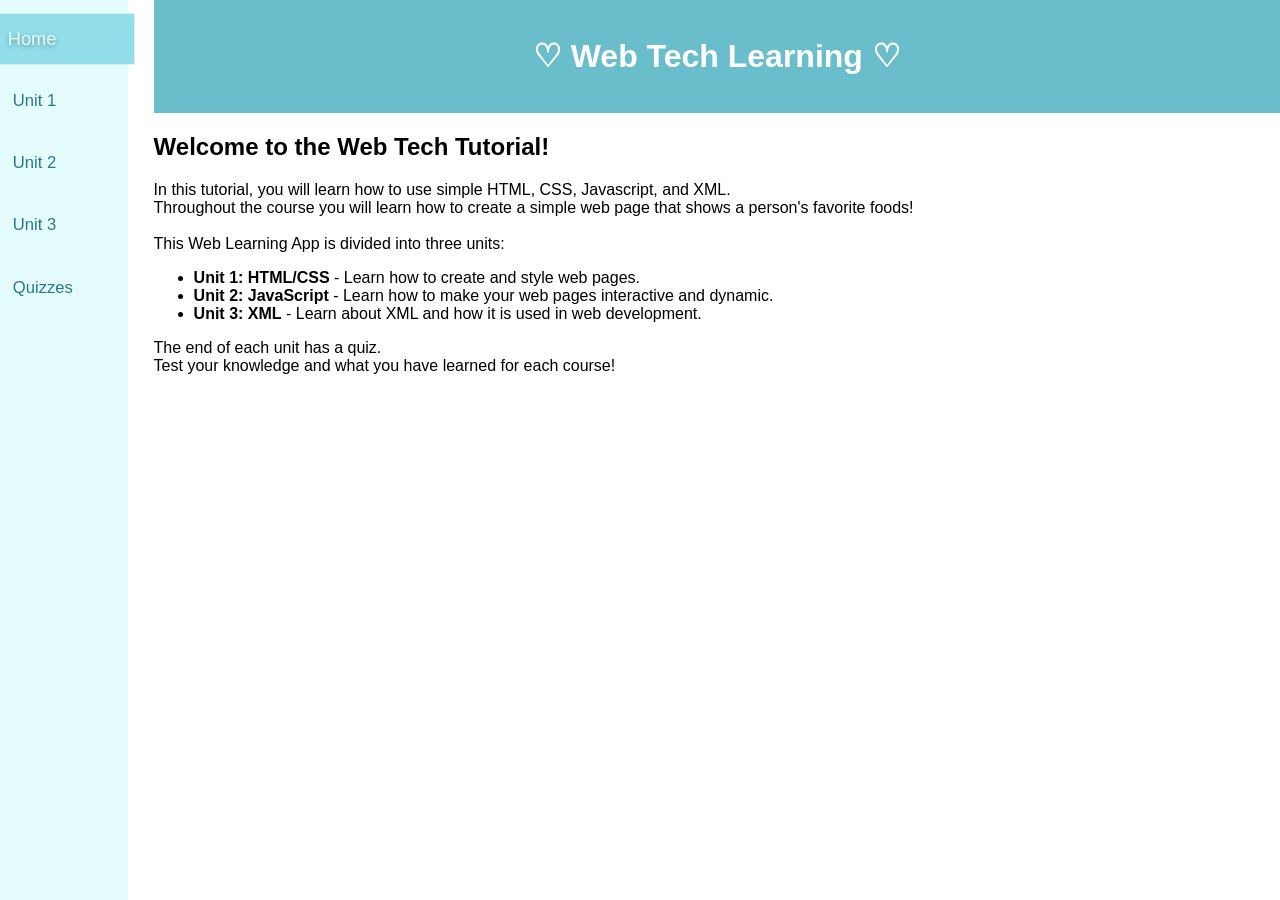
<file: TMA1/part2/indexPart2.html>
<!-- 

COMP 466 Advanced Technologies for Web-Based Systems
TMA 1

Erika Racette
June 15, 2024 - August 8, 2024
Estimated hours: 60

This is the html file of a Web App that fulfills the requirements of part 2 of TMA 1.

-->
<!DOCTYPE html>
    <html lang="en">
    <head>
        <meta charset="UTF-8">
        <meta name="viewport" content="width=device-width, initial-scale=1.0">
        <title>Web Tech Learning</title> <!-- title of the web app -->
        <link rel="stylesheet" href="../shared/styles2.css"> <!-- use the web app style sheet -->
    </head>
    <body>
        <nav>
            <a href="#" id="homeLink">Home</a> <!-- main about page with landing/starting info-->
            <a href="#" id="unit1Link">Unit 1</a> <!-- html+css course -->
            <a href="#" id="unit2Link">Unit 2</a> <!-- javacsript course -->
            <a href="#" id="unit3Link">Unit 3</a> <!-- xml course -->
            <a href="#" id="quizzesLink">Quizzes</a> <!-- quizzes tab to access all quizzes-->
        </nav>
        <main class="mainWithSidebar"> <!-- this web app has a sidebar -->
            <header>
                <h1 id="title">♡ Web Tech Learning ♡</h1>
            </header>
            <section id="homeSection">
                <h2>Welcome to the Web Tech Tutorial!</h2>
                <p>In this tutorial, you will learn how to use simple HTML, CSS, Javascript, and XML.
                    <br>Throughout the course you will learn how to create a simple web page that shows a person's favorite foods! 
                    <br><br>This Web Learning App is divided into three units:</p>
                <ul>
                    <li><strong>Unit 1: HTML/CSS</strong> - Learn how to create and style web pages.</li>
                    <li><strong>Unit 2: JavaScript</strong> - Learn how to make your web pages interactive and dynamic.</li>
                    <li><strong>Unit 3: XML</strong> - Learn about XML and how it is used in web development.</li>
                </ul>
                <p>The end of each unit has a quiz. <br>
                    Test your knowledge and what you have learned for each course!</p>
            </section>
            <section id="unit1Section" style="display:none;"> <!-- HTML/CSS: don't display section 1 when page is loaded -->
                <h2>Learn how to create and style web pages</h2>

                <h3>HTML (HyperText Markup Language)</h3>
                <p>HTML is the standard markup language for creating web pages. It tells the web browser how to structure a web page.
                    <br>This is done using elements like headings, paragraphs, links, and images.</p>
                <h4>Page Structure Elements:</h4>
                <ul>
                    <li>&lt;html&gt; - Tells the Web Browser that the file is an HTML document.</li>
                    <li>&lt;head&gt; - Contains metadata about the HTML document, including links to stylesheets (CSS Covered below).</li>
                    <li>&lt;header&gt; - Represents introduction content or navigational links.</li>
                    <li>&lt;body&gt; - What the content of the HTML will have, such as text and images.</li>
                    <li>&lt;main&gt; - Represents the body content of the of the web page.</li>
                    <li>&lt;section&gt; - Defines a section, used to group related content together.</li>
                    <li>&lt;h1&gt; - Represents a header, used as titles of sections. &lt;h1&gt; is the highest level heading (h1-h6).</li>
                    <li>&lt;p&gt; - Defines a paragraph of text.</li>
                    <li>&lt;button&gt; - Creates a button that can be clicked to trigger an action.</li>
                    <li>&lt;div&gt; - Creates a section that will be styled with CSS.</li>
                    <li>&lt;footer&gt; - Represents the footer for the page.</li>
                </ul>
                <p>Tags may also have a specific ID, so we can target them specifically.</p>

                <h4>New Input Types:</h4>
                <p>HTML5 also features different types of input the user can make on the page.</p>
                <ul>
                    <li>&lt;input type="email"&gt; - Takes an email address, the browser will validate the format of your input.</li>
                    <li>&lt;input type="tel"&gt; - Takes a telephone number.</li>
                    <li>&lt;input type="url"&gt; - Takes a URL. The browser will validate the format of your URL input.</li>
                    <li>&lt;input type="number"&gt; - Takes numeric values, with set minimum and maximum values.</li>
                    <li>&lt;input type="range"&gt; - Makes a slider for values within a range.</li>
                    <li>&lt;input type="date"&gt;- Makes a date picker for selecting dates and converts the input into a date format.</li>
                </ul>

                <h4>Example HTML:</h4>

                <!-- Legend
                    &lt; =   less-than sign: <
                    &gt; =   greater-than sign: >
                    &le; =   less-than or equals sign: ≤
                    &ge; =   greater-than or equals sign: ≥
                -->
                <!--CODE EXAMPLE-->
                <pre><code> <!-- use pre and code tags to show code examples-->
&lt;!DOCTYPE html&gt;
    &lt;html&gt;
    &lt;head&gt;
        &lt;link rel="stylesheet" href="styles.css"&gt;
        &lt;title&gt;My First Web Page&lt;/title&gt;
    &lt;/head&gt;
    &lt;body&gt;
        &lt;header&gt;
        &lt;h1 id="greetings"&gt;My Header!&lt;/h1&gt;
            &lt;nav&gt;
                &lt;ul&gt;
                    &lt;li&gt;&lt;a href="#home"&gt;Home&lt;/a&gt;&lt;/li&gt;
                    &lt;li&gt;&lt;a href="#foodsSection"&gt;Foods&lt;/a&gt;&lt;/li&gt;
                    &lt;li&gt;&lt;a href="#formSection"&gt;Contact Us&lt;/a&gt;&lt;/li&gt;
                &lt;/ul&gt;
            &lt;/nav&gt;
        &lt;/header&gt;
                            
        &lt;main&gt;
            &lt;section id="home"&gt;
                &lt;p id="message"&gt;This is the home section.&lt;/p&gt;
                &lt;button id="buttonID"&gt;Click Me!&lt;/button&gt;
            &lt;/section&gt;
                                
            &lt;div id="foodsSection" style="background-color: lightblue;"&gt;
                &lt;!-- Food content will be loaded here when button is clicked --&gt;
            &lt;/div&gt;
                                    
            &lt;aside&gt;
                &lt;p&gt;Some content aside from the content it's placed in.&lt;/p&gt;
            &lt;/aside&gt;
                                    
            &lt;section id="formSection"&gt;
                &lt;h2&gt;Contact Us&lt;/h2&gt;
                &lt;form&gt;
                    &lt;label for="email"&gt;Email:&lt;/label&gt;
                    &lt;input type="email" name="email" placeholder="example@example.com" required&gt;
                    &lt;br&gt;
                                                
                    &lt;label for="phone"&gt;Phone:&lt;/label&gt;
                    &lt;input type="tel" name="phone" placeholder="123-456-7890"&gt;
                    &lt;br&gt;
                                                
                    &lt;label for="website"&gt;Website:&lt;/label&gt;
                    &lt;input type="url" name="website" placeholder="https://example.com"&gt;
                    &lt;br&gt;
                                                
                    &lt;label for="quantity"&gt;Quantity:&lt;/label&gt;
                    &lt;input type="number" name="quantity" min="1" max="100" value="1"&gt;
                    &lt;br&gt;
                                                
                    &lt;label for="volume"&gt;Volume:&lt;/label&gt;
                    &lt;input type="range" name="volume" min="0" max="100" value="50"&gt;
                    &lt;br&gt;
                                                
                    &lt;label for="birthdate"&gt;Birthdate:&lt;/label&gt;
                    &lt;input type="date" name="birthdate"&gt;
                    &lt;br&gt;
                                                
                    &lt;input type="submit" value="Submit"&gt;
                &lt;/form&gt;
            &lt;/section&gt;
        &lt;/main&gt;
                                
        &lt;footer&gt;
            &lt;p&gt;&copy; 2024 My Food Website.&lt;/p&gt;
        &lt;/footer&gt;
                                
        &lt;script src="script.js"&gt;&lt;/script&gt;
    &lt;/body&gt;
&lt;/html&gt;
                </code></pre>

                <i>To see more input types, visit <a href="https://www.w3schools.com/html/html_form_input_types.asp" target="_blank">W3Schools HTML Form Input Types</a></i>

                <!-- Create instructions -->
                <h3>Creating Your First HTML File</h3>
                <p>To create an HTML file, follow these steps:</p>
                <ol>
                    <li>Open a text editor, such as Notepad.</li>
                    <li>Create a new file and save it.</li>
                    <li>Copy the above HTML Example code and paste it into the file.</li>
                    <li>Name it whatever you like, and save it with a <code>.html</code> extension. Example: <code>index.html</code>.</li>
                </ol>
                    
                <h3>CSS (Cascading Style Sheets)</h3>
                <p>CSS is used to style and layout web pages. 
                    You can change the color, font, size, spacing, and layouts using CSS.</p>

                <h4>Basic CSS Styling:</h4>
                <ul>
                    <li>Display: <code>display: flex;</code>
                        <br> - Defines a flex container to enable flexible layout for its child elements.</li>
                    <li>Flex-Direction: <code>flex-direction: column;</code>
                        <br> - Specifies the direction of the flexible items inside a flex container in column direction</li>
                    <li>Align-Items: <code>align-items: center;</code>
                        <br> - Aligns flex items along the cross axis of the flex container with center alignment.</li>
                    <li>Background Color: <code>background-color: #ddbfbf;</code>
                        <br> - Sets the background color to the hexadecimal color code #ddbfbf.</li>
                    <li>Text Color: <code>color: white;</code>
                        <br> - Sets the color of the text content to white.</li>
                </ul>
                <p>You can also apply styles to only specific elements you've defined with IDs (id="greetings").</p>
                <h4>Example CSS:</h4>

                <!--CODE EXAMPLE-->
                <pre><code>
body {
    display: flex;
    flex-direction: column;
    align-items: center;
    background-color: #ddbfbf;
}

#greetings {
    background-color: #c48484;
}

#message {
    font-size: 20px;
    color: #fff;
}
                </code></pre>

                <!-- Create instructions -->
                <h3>Creating Your First CSS File</h3>
                <p>To create a CSS file, follow these steps:</p>
                    <ol>
                        <li>Using the text editor you have open...</li>
                        <li>Create a new file and save it.</li>
                        <li>Copy the above CSS Example code and paste it into the file.</li>
                        <li>Name it 'styles', and save it with a <code>.css</code> extension. Example: <code>styles.css</code>.</li>
                    </ol>

                <!--UNIT QUIZ BUTTON-->
                <button class="unit1QuizBtn">Unit 1 Quiz</button>
            </section>

            <section id="unit2Section" style="display:none;"> <!-- JavaScript -->
                <h2>Learn how to make your web pages interactive and dynamic</h2>

                <h3>Basic Syntax: Variables, Data Types, Operators</h3>
                <p>JavaScript variables are containers for storing data values. JavaScript has dynamic types, which means the same variable can hold different data types at different times.</p>

                <!--CODE EXAMPLE-->
                <pre><code>
var a = 1;
var b = "Hello!";
var c = true;
                </code></pre>

                <p>JavaScript supports arithmetic operators (+, -, *, /), assignment operators (=, +=, -=), comparison operators (==, ===, !=, !==), logical operators (&&, ||, !), and more!</p>
                
                <h3>Functions and Events</h3>
                <p>JavaScript functions are blocks of code designed to perform a particular task, which are executed when called.</p>
                
                <!--CODE EXAMPLE-->
                <pre><code>
//JavaScript comments are done using inline // or block /* */
function displayMessage(message) {
    return "The message is: " + message;
}
                </code></pre>

                <h3>DOM Manipulation</h3>
                <p>The Document Object Model (DOM) is an interface for web documents. It is the structure of a document, and allows you to manipulate its content and structure dynamically.</p>
                
                <!--CODE EXAMPLE-->
                <pre><code>
//DOM manipulation
document.getElementById("message").innerHTML = "Change the message of the &lt;p&gt; tag with the ID = "message";
                </code></pre>

                <p>Events are actions that occur as a result of the user input or interacting with the browser.</p>
                <pre><code>
//Event handling
document.getElementById("buttonID").addEventListener("click", function() {
    alert("The button named 'buttonID' was clicked!");
});
                </code></pre>

                <h3>AJAX Basics</h3>
                <p>Asynchronous JavaScript and XML (AJAX) allows you to upload things to a web page. 
                    It involves making XMLHttpRequests to fetch data from a server and handling the response it gave.</p>
                <pre><code>
//AJAX request
var xhr = new XMLHttpRequest(); //Variable for the new XMLHttpRequest
xhr.onreadystatechange = function() { //When it is ready, define the function that it will run once it is ready
    if (this.readyState == 4 && this.status == 200) {
        document.getElementById("ajaxResponse").innerHTML = this.responseText;
    }
};

xhr.open("GET", 'xmlFile.xml', true); //Send 'GET' request to the file "xmlFile.xml"
xhr.send(); //Send the request/execute it
                </code></pre>

                <h4>Example Javascript:</h4>

                <!--CODE EXAMPLE-->
                <pre><code>
//Event handling
document.getElementById("buttonID").addEventListener("click", function() {
    alert("The button named 'buttonID' was clicked!");
    loadXMLFunction();
});

function loadXMLFunction() {
    console.log("Loading XML...");

    //Create an XMLHttpRequest to load XML and XSL files
    var xmlRequest = new XMLHttpRequest();
    var xsltRequest = new XMLHttpRequest();

    //Load the XML file
    xmlRequest.open("GET", "xmlFile.xml", true);
    xmlRequest.onreadystatechange = function() {
        if (xmlRequest.readyState === 4 && xmlRequest.status === 200) {
            //Load the XSL file once the XML is loaded
            xsltRequest.open("GET", "xsltFile.xslt", true);
            xsltRequest.onreadystatechange = function() {
                if (xsltRequest.readyState === 4 && xsltRequest.status === 200) {
                    //Transform XML using XSLT
                    transformXML(xmlRequest.responseXML, xsltRequest.responseXML);
                }
            };
            xsltRequest.send();
        }
    };
    xmlRequest.send();
}

function transformXML(xml, xslt) {
    
    if (window.XSLTProcessor) { //Check for browser compatibility
        var processor = new XSLTProcessor();
        processor.importStylesheet(xslt);

        var resultDocument = processor.transformToFragment(xml, document); //Perform the transformation

        //Insert the transformed result into the food section
        document.getElementById("foodsSection").innerHTML = '';
        document.getElementById("foodsSection").appendChild(resultDocument);
    }
}
                </code></pre>

                <!-- Create instructions -->
                <h3>Creating Your First Javascript File</h3>
                <p>To create a Javascript file, follow these steps:</p>
                <ol>
                    <li>Using the text editor you have open...</li>
                    <li>Create a new file.</li>
                    <li>Copy the above Javascript Example code and paste it into the file.</li>
                    <li>Name it 'script', and save it with <code>.js</code> extension. Example: <code>script.js</code>.</li>
                </ol>

                <!--UNIT QUIZ BUTTON-->
                <button class="unit2QuizBtn">Unit 2 Quiz</button>
            </section>
            
            <section id="unit3Section" style="display:none;"> <!-- XML -->
                <h2>Learn about XML and how it is used in web development</h2>
                <h3>XML (eXtensible Markup Language)</h3>
                <p>XML is a markup language that defines rules for encoding documents in human-readable and machine-readable form. 
                    It is used to store and transport data. An XML document has nested elements, similar to HTML, but you can create your own tags.</p>
                    
                <h4>Example XML:</h4>
                
                <!--CODE EXAMPLE-->
                <pre><code>
&lt;?xml version="1.0" encoding="UTF-8"?&gt; &lt;!-- XML declaration --&gt;

&lt;person&gt; &lt;!-- person element --&gt;
    &lt;name&gt;My Name!&lt;/name&gt; &lt;!-- your name here --&gt;
    &lt;age&gt;45&lt;/age&gt; &lt;!-- your age --&gt;
    &lt;favoriteFoods&gt; &lt;!-- section for your favorite foods --&gt;
        &lt;food&gt;Pizza&lt;/food&gt; &lt;!-- first favorite food --&gt;
        &lt;food&gt;Sushi&lt;/food&gt; &lt;!-- second favorite food --&gt;
    &lt;/favoriteFoods&gt;
&lt;/person&gt;
                </code></pre>

                <!-- Create instructions -->
                <h3>Creating Your First XML File</h3>
                <p>To create an XML file, follow these steps:</p>
                <ol>
                    <li>Using the text editor you have open...</li>
                    <li>Create a new file.</li>
                    <li>Copy the above XML Example code and paste it into the file.</li>
                    <li>Name it 'xmlFile', and save it with a <code>.xml</code> extension. Example: <code>xmlFile.xml</code>.</li>
                </ol>

                <h3>XML Schema (XSD)</h3>
                <p>XML Schema Definition (XSD) is used to define the structure, content, and data types in the created tags of your of XML documents.</p>
                <p>An XSD as a set of rules that your XML document must follow. It verifies that the XML file contains the right types of data, the correct hierarchy of elements and other structural constraints.</p>

                <p><code>&lt;xs:element&gt;</code>: Defines a XML element's name and type.</p>
                <p><code>&lt;xs:complexType&gt;</code>: Describes an element with nested child elements.</p>
                <p><code>&lt;xs:sequence&gt;</code>: Defines the order and occurrences of child elements within the complex type.</p>

                
                <h4>Example XSD:</h4>

                <!--CODE EXAMPLE-->
                <pre><code>
&lt;?xml version="1.0" encoding="UTF-8"?&gt;
&lt;xs:schema xmlns:xs="http://www.w3.org/2001/XMLSchema"&gt;

    &lt;!-- Define the root element 'person' for general people --&gt;
    &lt;xs:element name="person"&gt;
        &lt;xs:complexType&gt;
            &lt;xs:sequence&gt;
                &lt;xs:element name="name" type="xs:string"/&gt; &lt;!-- A person's name --&gt;
                &lt;xs:element name="age" type="xs:integer"/&gt; &lt;!-- A person's age --&gt;
                &lt;xs:element name="favoriteFoods"&gt;
                    &lt;xs:complexType&gt;
                        &lt;xs:sequence&gt; &lt;!-- Unbounded list of fav foods --&gt;
                            &lt;xs:element name="food" type="xs:string" maxOccurs="unbounded"/&gt; 
                        &lt;/xs:sequence&gt;
                    &lt;/xs:complexType&gt;
                &lt;/xs:element&gt;
            &lt;/xs:sequence&gt;
        &lt;/xs:complexType&gt;
    &lt;/xs:element&gt;

&lt;/xs:schema&gt;
                </code></pre>
                
                <!-- Create instructions -->
                <h3>Creating Your First XML Schema</h3>
                <p>To create an XML Schema, follow these steps:</p>

                <ol>
                    <li>Using the text editor you have open...</li>
                    <li>Create a new file.</li>
                    <li>Copy the above XSD Example code and paste it into the file.</li>
                    <li>Name it whatever you like, and save it with a <code>.xsd</code> extension. Example: <code>xsdFile.xsd</code>.</li>
                </ol>

                <i>To validate your .XML file with the newly created .XSD, visit <a href="https://www.liquid-technologies.com/online-xsd-validator" target="_blank">XML data to validate</a></i>

                <h3>XSLT (XML Stylesheet Language Transformations)</h3>
                <p>XSLT is used to transform your XML document into HTML format, or other formats, such as CSS.</p>

                <p><code>&lt;xsl:stylesheet&gt;</code>: Root element defining the XSLT version and namespace.</p>
                <p><code>&lt;xsl:template&gt;</code>: Defines how XML content should be transformed - will matche your XML nodes and define the output.</p>
                <p><code>&lt;xsl:for-each&gt;</code>: Iterate over a set of XML nodes and apply the template to each one.</p>

                <h4>Example XSLT:</h4>

                <!--CODE EXAMPLE--> 
                <pre><code>
&lt;?xml version="1.0" encoding="UTF-8"?&gt; &lt;!-- XML declaration --&gt;

&lt;xsl:stylesheet version="1.0" xmlns:xsl="http://www.w3.org/1999/XSL/Transform"&gt;

    &lt;!--Template to match the root element --&gt;
    &lt;xsl:template match="/person"&gt;
        &lt;html&gt;
            &lt;head&gt;
                &lt;title&gt;Person's Information&lt;/title&gt;

                &lt;style&gt; &lt;!-- Add some in-line CSS for display styling --&gt;
                    body { font-family: Arial, sans-serif; margin: 20px; }
                    h1 { color: #333; }
                    p { margin: 5px 0; }
                &lt;/style&gt;

            &lt;/head&gt;
            &lt;body&gt;
                &lt;h1&gt;Person's Information&lt;/h1&gt;
                &lt;p&gt;&lt;strong&gt;Name: &lt;/strong&gt; &lt;xsl:value-of select="name"/&gt;&lt;/p&gt;
                &lt;p&gt;&lt;strong&gt;Age: &lt;/strong&gt; &lt;xsl:value-of select="age"/&gt;&lt;/p&gt;
                &lt;h2&gt;Favorite Foods&lt;/h2&gt;
                &lt;ul&gt;
                    &lt;xsl:for-each select="favoriteFoods/food"&gt;
                        &lt;li&gt;&lt;xsl:value-of select="."/&gt;&lt;/li&gt;
                    &lt;/xsl:for-each&gt;
                &lt;/ul&gt;
            &lt;/body&gt;
        &lt;/html&gt;
    &lt;/xsl:template&gt;
&lt;/xsl:stylesheet&gt;
                </code></pre>

                <!-- Create instructions -->
                <h3>Creating Your First XSLT Stylesheet</h3>
                <p>To create an XSLT Stylesheet, follow these steps:</p>

                <ol>
                    <li>Using the text editor you have open...</li>
                    <li>Create a new file.</li>
                    <li>Copy the above XSLT Example code and paste it into the file.</li>
                    <li>Name it 'xsltFile', and save it with a <code>.xslt</code> extension. Example: <code>xsltFile.xslt</code>.</li>
                </ol>  

                <!--UNIT QUIZ BUTTON-->
                <button class="unit3QuizBtn">Unit 3 Quiz</button>
            </section>

            <section id="quizzesSection" style="display:none;"> <!-- Quizzes summary -->
                <h3>Unit Quizzes</h3>

                <p>Confident in your abilities or wanting to just jump back in for some review? Click on a quiz button to quiz yourself!</p>

                    <div id="quizButtons">
                        <button class="unit1QuizBtn">Unit 1 Quiz</button>
                        <button class="unit2QuizBtn">Unit 2 Quiz</button>
                        <button class="unit3QuizBtn">Unit 3 Quiz</button>
                    </div>
            </section>

            <section id="unitQuiz" style="display:none;"> <!-- General template for all the quizzes -->

                <div id="unitQuizContent"></div> <!-- XML Quiz content will be loaded here -->

                <button id="submitBtn">Submit Quiz</button>

                <div id="quizResults"></div> <!-- The user's quiz score will be loaded here -->

            </section>

        </main>
        <script src="scriptPart2.js"></script> <!-- use script2.js for the Javascript handling -->
    </body>
</html>
</file>
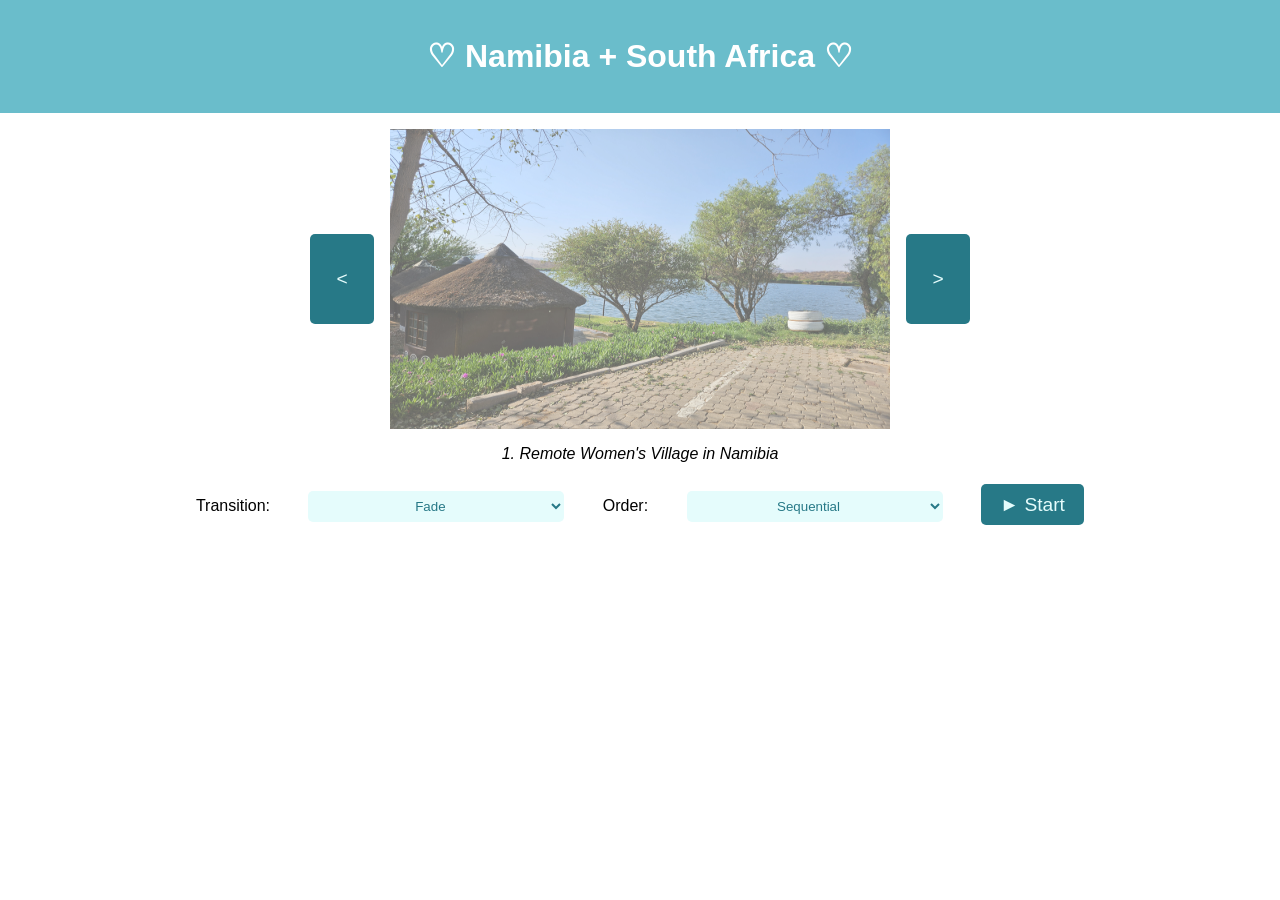
<file: TMA1/part3/indexPart3.html>
<!-- 

COMP 466 Advanced Technologies for Web-Based Systems
TMA 1

Erika Racette
June 15, 2024 - August 8, 2024
Estimated hours: 60

This is the html file of a Web App that fulfills the requirements of part 3 of TMA 1.

-->
<!DOCTYPE html>
    <html lang="en">
    <head>
        <meta charset="UTF-8">
        <meta name="viewport" content="width=device-width, initial-scale=1.0">
        <title>Namibia/South Africa Slideshow</title> <!-- Title for the web browser tab -->
        <link rel="stylesheet" href="../shared/styles2.css"> <!-- Use same shared .css file  -->
    </head>
    <body>
        <header>
            <h1>♡ Namibia + South Africa ♡</h1> <!-- title of web app -->
        </header>
        
        <main> 
            <div class="slideshow-container"> <!-- container to hold the image canvas and the buttons -->
                <button id="prevButton" class="side-button">&lt;</button> <!-- prev button -->

                <canvas id="slideshowCanvas" width="500" height="300"></canvas> <!-- image canvas, define width/height -->

                <button id="nextButton" class="side-button">&gt;</button> <!-- next button -->
            </div>

            <i id="caption"></i> <!-- the caption for each of the images -->

            <br> <!-- add some space between image canvas and the controls -->
            
            <div id="controls"> <!-- controls container button -->
                <p>Transition:</p> <!-- Label for transition effects  -->
                <select id="transitionEffectSelection"> <!-- Create a dropdown menu for the desired next image effects  -->
                    <option value="fade">Fade</option> <!-- fade option  -->
                    <option value="slide">Slide</option> <!-- slide option  -->
                    <option value="zoom">Zoom</option> <!-- zoom option  -->
                </select>

                <p>Order:</p> <!-- Label for the Ordering  -->
                <select id="sequentialOrderSelection"> <!-- dropdown menu for the ordering -->
                    <option value="sequential">Sequential</option> <!-- in order  -->
                    <option value="random">Random</option> <!-- random  -->
                </select>

                <button id="startStopButton" class="main-button" data-active="false">► Start</button> <!-- Start/Stop the slideshow  -->
                <!-- initialize data-active as false -->
            </div> <!-- end controls -->
        </main>

        <script src="scriptPart3.js"></script> <!-- use scriptPart3.js  -->

    </body>
</html>
</file>
<file: TMA2/shared/styles/styles2.css>
/* 

COMP 466 Web-Based Systems
TMA 2

Erika Racette ID:  

This is the style sheet used for part 1 and 2

Background wallpaper retrieved with free use from: https://wallpaper.dog/sanrio-cinnamoroll 

*/
html {
    height: 100%;
    scrollbar-gutter: stable;
}

html, /* Contain scrolling within iframe */
body {
    overscroll-behavior-y: contain;
}

header {
    text-align: center; /*Center the text */
    padding: 1em 0; /*Add header padding*/

    background-color: #6abdcb;
    color: #ffffff;

    position: relative;
    z-index: 1;
}

/* body style */
body {
    font-family: 'Century Gothic', sans-serif; /* the font that will be used */
    
    margin: 0;
    padding: 0;

    display: flex;
    flex-direction: row;
    align-items: stretch;
}

nav {
    display: flex;
    flex-direction: column;
    padding-top: 1em;

    background-color: #e5fcfc;
    width: 10%;
    flex: 0 0 10%; /* Keep sidebar at a consistent width */
    z-index: 2;
    min-height: 530px;
    overflow: visible;
}

nav a {
    padding: 10%;
    text-decoration: none; /* No link lines*/
    margin-bottom: 1em; /* Add vertical space between nav items */
    font-size: clamp(0.6rem, 1.3vw, 1.2rem); /* Responsive font size */
    
    transition: all 0.3s ease;
    color: #277987;

    box-sizing: border-box;
    position: relative;
}

/* On nav item hover... */
nav a:hover,
nav a.active {
    transform: scale(1.1);
    transform-origin: left center;
    z-index: 3;

    color: #e5fcfc;
    background-color: #92ddea;

    text-shadow: 0 2px 5px rgba(0, 0, 0, 0.3);
}

/*All button styles*/
button {
    padding: 0.5em 1em;
    color: #e5fcfc;
    border: none; /* No border */
    border-radius: 5px; /*Rounded edges*/
    cursor: pointer; /*Let user know it's clickable */

    font-size: clamp(0.9rem, 1.5vw, 1.6rem); /* Font size */
    
    background-color: #277987;
    transition: background-color 0.3s ease; /*Animation for color change*/
    margin: 1%;
}

button:hover {
    background-color: #92ddea; /*Change background color when hovered*/
}

select {
    width: 98%;
    border-radius: 5px;
    cursor: pointer;
    text-align: center;
    padding: 0.5em;
    transition: background-color 0.3s ease;
}

/*Web apps that have a sidebar*/
main {
    flex: 1;
    min-width: 0;
    padding-bottom: 2em;
}

/* Responsive layout for smaller screens */
@media (max-width: 700px) {
    body {
        flex-direction: column;
    }

    nav {
        width: 100%;
        min-height: auto;
        flex: 0 0 auto; /* Remove desktop 10% flex width */
        flex-direction: row;
        flex-wrap: wrap;
        padding-top: 0;
    }

    nav a {
        padding: 1em;
        margin-bottom: 0;
    }

    main {
        min-width: 0;
        width: 100%;
    }
}

section {
    display: flex;
    flex-direction: column;
    align-items: center;
    padding: 1em;
}

/*
ul li::before {
    content: '♡';
    /* use heart symbol for bullets instead*
    margin-right: 3%;
}
*/

form {
    display: flex;
    flex-direction: column;
    padding: 1em;
}

.radio {
    width: 70px;
    height: 20px;
}

/*all input elements */
input {
    padding: 10px; /* Add padding inside input fields */
    border: 1px solid #ccc; /* Light border */
    border-radius: 5px; /* Rounded corners for input fields */
    background-color: #e5fcfc;
    min-width: 30%;
    margin: 1%;
}

/*iframe definitions */
iframe {
    width: 100%;
    min-height: 400px;
    height: 60vh;
}

/*------------------------------

TMA 2 Part 1 Additions:

------------------------------*/

#popular-bookmark-list {
    list-style-type: none;
    /* remove default bullets */
    white-space: nowrap;
}

#user-bookmarks {
    width: 80%;
}

/*each bookmark list item link*/
.bookmark-list a,
.bookmark-list li {
    color: #e08d8f;
    /* text-decoration: none; */
    /* Remove underline */
    font-weight: bold;
    /* Bold text */
    transition: color 0.3s ease, text-shadow 0.3s ease;
    /* Smooth transition for hover effects */
}

.bookmark-list a:hover {
    color: #7a3d3e;
    text-decoration: none;
    /* Remove underline */
    font-weight: bold;
    /* Bold text */
    transition: color 0.3s ease, text-shadow 0.3s ease;
    /* Smooth transition for hover effects */
    cursor: pointer;
}

/*edit/delete move to the right a bit*/
.bookmark-manage-container {
    margin-left: 3%;
}

/*------------------------------

TMA 2 Part 2 Additions:

------------------------------*/

/*------------------Sub Nav------------------*/
/* not have bottom margin to connect to sub-nav */
#link-1 {
    margin-bottom: 0;
}

/* Sub-navigation initial state */
#sub-nav {
    padding: 0;
    transition: max-height 0.5s ease;
    background-color: #f7f7f7;
    border-left: 4px solid #92ddea;
    display: none;
    /* Initially not visible */
}

#unit-links {
    display: flex;
    flex-direction: column;
}

/* Show the sub-nav when hovering over link-1 or when active */
#link-1:hover+#sub-nav,
#link-1.active+#sub-nav {
    display: block;
}

/* Style for sub-nav links */
#sub-nav a {
    display: block;
    transition: background-color 0.3s ease, color 0.3s ease;
    font-size: clamp(0.6rem, 1.1vw, 1.2rem);
    margin: 10% 1% 10% 5%;
    padding: 0.5rem;
}

/* Styles for sub-nav links on hover */
#sub-nav a:hover,
#sub-nav a.active {
    background-color: #afafaf;
    color: #ffffff;
}

#unit-content-div {
    padding: 1em;
}

.media {
    width: 100%;
}

#unit-quiz-div, #unit-quiz-content, .question {
    display: flex;
    flex-direction: column;
    align-items: center;
    width: 100%;
}

#unit-quiz-div { /* add space between unit content and unit quiz questions */
    margin-top: 2em;
}

.question {
    margin-top: 1em;
}

/*Unit quiz button*/
.quiz-button {
    display: block;
    width: fit-content;
    margin: 2em auto 1em auto; /*More space above and center button*/
}

.row {
    display: flex;
    flex-direction: row;
    width: 30%;
}

.locked-unit {
    pointer-events: none; /* Disable clicking the link */
    background: gray; /* Change color */
    color: white;
}
</file>
<file: TMA1/shared/styles.css>
/* 

COMP 466 Web-Based Systems
TMA 1

Erika Racette

This is the style sheet used for tma1.html

Background wallpaper retrieved with free use from: https://wallpaper.dog/sanrio-cinnamoroll 

*/

/*header style */
header {
    color: #edb2b3; /* text color */

    text-shadow: -1px 1px 3px #daeef5,
                 1px 1px 3px #daeef5,
                 1px -1px 3px #daeef5,
                 -1px -1px 3px #daeef5;
    
    padding: 1em 0; /* expand the background wallpaper */
    text-align: center; /* center the text */

    background-image: url('WallpaperDog-20677938.png'); /* path to wallpaper image */
    background-size: cover;
    background-position: center 30%; /* adjust vertical positioning */
    
}

/* body style */
body {
    font-family: 'Century Gothic', sans-serif; /* the font that will be used */
    /* font-family: 'Trebuchet MS', sans-serif; */
    
    margin: 0;
    padding: 0;

    background-color: #f9f3f9; /* light pink background color */
}

/* style for the nav bar (menu) */
nav {
    display: flex;
    justify-content: center; /* center positioning for the items */
    width: 100%; /* spans across the page */
    padding: 10px 0; /* padding for its elements */

    background-color: #edb2b3; /* background color of menu*/
    box-shadow: 0px 1px 5px 5px rgba(0, 0, 0, 0.1); /* add a shadow under div */
}

/* style for nav bar items (menu items) */
nav a {
    padding: 1%; /* add some padding */
    margin-left: 20px; /* add some space between menu items */
    text-decoration: none; /* remove the underline of the links */
    color: #ffffff; /* color of text */
    position: relative;
    /*transition: color 0.3s ease*/
}

/* on menu item hover */
nav a::before {
    content: ''; /* underline */
    position: absolute;
    width: 100%; /* width of menu item*/
    height: 2px;
    bottom: 0; /* put in the bottom of the menu item word */
    left: 0;
    background-color: #ffffff; /* line color */
    /* visibility: hidden; /* hide by default*/
    transform: scaleX(0); /* shrink/expand them*/
    transition: all 0.3s ease-in-out; /* animation of the shrink/expand */
}

/* when menu item hovered or active */
nav a:hover::before,
nav a.active::before {
    /*visibility: visible;*/
    transform: scaleX(1);
}

/* content container for the part1/2/3/4 stuff */
main {
    padding: 1em; /* padding for the content */
    margin: 1em auto; /* center in middle */
    max-width: 80%; /* max width */

    background-color: rgb(255, 255, 255); /*color of the background */
    box-shadow: 0 0 10px 5px rgba(0,0,0,0.1); /* shadow around main content */

    min-height: 500px;
    margin-bottom: 6em; /*so the footer doesn't cut off main content */
}

/* the pink banner at the bottom of the web page*/
footer {
    text-align: center;
    padding: 1em 0;
    width: 100%; /* should take up 100% of page width */
    position: relative; /* make sure it always appears in the bottom */
    bottom: 0;

    /* cosmetics */
    background-color: #edb2b3;
    color: white;
    box-shadow: 0px 1px 5px 5px rgba(0, 0, 0, 0.1);
}

/*--- Part 1 Additions: ---*/
/* the header for the .xsl document */
#headerResume {
    background-image: none; /* remove the background image previously used */
    background-color: #6abdcb;

    color:white;
    text-shadow: none; /*remove text glow*/
    font-size: 1.3em;
    padding: 2em 0;
    
}

#mainResume {
    box-shadow: none;
}

#h1Resume {
    margin:0;
}

#h3Resume, #objectiveResume {
    padding:3px;
}

#h2Resume {
    text-decoration: underline;
}

iframe {
    width: 100%;
    height: 550px;
}
</file>
<file: TMA2/shared/styles/styles.css>
/* 

COMP 466 Web-Based Systems
TMA 2

Erika Racette ID:  

This is the style sheet used for part1 and part2 of TMA2.
Recycled from TMA1

Background wallpaper retrieved with free use from: https://wallpaper.dog/sanrio-cinnamoroll 

*/

/*header style */
header {
    color: #edb2b3; /* text color */

    text-shadow: -1px 1px 3px #daeef5,
                 1px 1px 3px #daeef5,
                 1px -1px 3px #daeef5,
                 -1px -1px 3px #daeef5;
    
    padding: 1em 0; /* expand the background wallpaper */
    text-align: center; /* center the text */

    background-image: url('WallpaperDog-20677938.png'); /* path to wallpaper image */
    background-size: cover;
    background-position: center 30%; /* adjust vertical positioning */
    
}

/* body style */
body {
    font-family: 'Century Gothic', sans-serif; /* the font that will be used */
    /* font-family: 'Trebuchet MS', sans-serif; */
    
    margin: 0;
    padding: 0;

    background-color: #f9f3f9; /* light pink background color */
}

/* style for the nav bar (menu) */
nav {
    display: flex;
    justify-content: center; /* center positioning for the items */
    width: 100%; /* spans across the page */
    padding: 10px 0; /* padding for its elements */

    background-color: #edb2b3; /* background color of menu*/
    box-shadow: 0px 1px 5px 5px rgba(0, 0, 0, 0.1); /* add a shadow under div */
}

/* style for nav bar items (menu items) */
nav a {
    padding: 1%; /* add some padding */
    margin-left: 20px; /* add some space between menu items */
    text-decoration: none; /* remove the underline of the links */
    color: #ffffff; /* color of text */
    position: relative;
    /*transition: color 0.3s ease*/
}

/* on menu item hover */
nav a::before {
    content: ''; /* underline */
    position: absolute;
    width: 100%; /* width of menu item*/
    height: 2px;
    bottom: 0; /* put in the bottom of the menu item word */
    left: 0;
    background-color: #ffffff; /* line color */
    /* visibility: hidden; /* hide by default*/
    transform: scaleX(0); /* shrink/expand them*/
    transition: all 0.3s ease-in-out; /* animation of the shrink/expand */
}

/* when menu item hovered or active */
nav a:hover::before,
nav a.active::before {
    /*visibility: visible;*/
    transform: scaleX(1);
}

/* content container for the part1/2/3/4 stuff */
main {
    padding: 1em; /* padding for the content */
    margin: 1em auto; /* center in middle */
    max-width: 80%; /* max width */

    background-color: rgb(255, 255, 255); /*color of the background */
    box-shadow: 0 0 10px 5px rgba(0,0,0,0.1); /* shadow around main content */

    min-height: 500px;
    /* margin-bottom: 6em; /*so the footer doesn't cut off main content */
}

section {
    display: flex;
    flex-direction: column;
}

/* the pink banner at the bottom of the web page*/
footer {
    text-align: center;
    padding: 1em 0;
    width: 100%; /* should take up 100% of page width */
    position: relative; /* make sure it always appears in the bottom */
    bottom: 0;

    /* cosmetics */
    background-color: #edb2b3;
    color: white;
    box-shadow: 0px 1px 5px 5px rgba(0, 0, 0, 0.1);
}

/*------------------------------

TMA 2 Part 1 Additions:

------------------------------*/
/* ---Default HTML Element Styles--- */

/*all button styles*/
button {
    margin-top: 10px; /* Space above the button */
    padding: 10px 20px; /* Add padding for better appearance */
    background-color: #277987; /* Button background color */
    color: #e5fcfc; /* Button text color */
    border: none; /* Remove default border */
    border-radius: 5px; /* Rounded corners */
    cursor: pointer; /* Pointer cursor on hover */
    font-size: 1rem; /* Font size for the button */
    transition: background-color 0.3s ease; /* Smooth background color transition */
}
button:hover {
    background-color: #1f5f6f; /* Darker color on hover */
}

/*all form content*/
form {
    display: flex;
    flex-direction: column; /* stack form elements vertically */
}

/*all input elements */
input {
    padding: 10px; /* Add padding inside input fields */
    border: 1px solid #ccc; /* Light border */
    border-radius: 5px; /* Rounded corners for input fields */
    background-color: #e5fcfc;
    min-width: 30%;
}

/* --- Classes and IDs --- */
/*the login+register content class*/
.auth {
    padding: 3%;
    width: 100%;
}

/*hold the login and register content*/
#authentication-container {
    display: flex;
    flex-direction: row;
    height: 100%;
    background-color:white;
}

/*iframe definitions */
iframe {
    width: 100%;
    min-height: 550px;
    height: 80vh;
}
</file>
<file: TMA3A/shared/styles/styles.css>
/* 

COMP 466 Web-Based Systems
TMA 3A

Erika Racette ID:  

This is the style sheet used for TMA 3
Recycled from TMA2

Background wallpaper retrieved with free use from: https://wallpaper.dog/sanrio-cinnamoroll 

*/

/*header style */
header {
    color: #edb2b3; /* text color */

    text-shadow: -1px 1px 3px #daeef5,
                 1px 1px 3px #daeef5,
                 1px -1px 3px #daeef5,
                 -1px -1px 3px #daeef5;
    
    padding: 1em 0; /* expand the background wallpaper */
    text-align: center; /* center the text */

    background-image: url('WallpaperDog-20677938.png'); /* path to wallpaper image */
    background-size: cover;
    background-position: center 30%; /* adjust vertical positioning */
    
}

/* body style */
body {
    font-family: 'Century Gothic', sans-serif; /* the font that will be used */
    /* font-family: 'Trebuchet MS', sans-serif; */
    
    margin: 0;
    padding: 0;

    background-color: #f9f3f9; /* light pink background color */
}

/* style for the nav bar (menu) */
nav {
    display: flex;
    justify-content: center; /* center positioning for the items */
	width: 100%; /* spans across the page */
    padding: 10px 0; /* padding for its elements */

    background-color: #edb2b3; /* background color of menu*/
    box-shadow: 0px 1px 5px 5px rgba(0, 0, 0, 0.1); /* add a shadow under div */
}

/* style for nav bar items (menu items) */
nav a {
    padding: 1%; /* add some padding */
    margin-left: 20px; /* add some space between menu items */
    text-decoration: none; /* remove the underline of the links */
    color: #ffffff; /* color of text */
    position: relative;
    /*transition: color 0.3s ease*/
}

/* on menu item hover */
nav a::before {
    content: ''; /* underline */
    position: absolute;
	width: 100%; /* width of menu item*/
    height: 2px;
    bottom: 0; /* put in the bottom of the menu item word */
    left: 0;
    background-color: #ffffff; /* line color */
    /* visibility: hidden; /* hide by default*/
    transform: scaleX(0); /* shrink/expand them*/
    transition: all 0.3s ease-in-out; /* animation of the shrink/expand */
}

/* when menu item hovered or active */
nav a:hover::before,
nav a.active::before {
    /*visibility: visible;*/
    transform: scaleX(1);
}

/* content container for the parts */
main {
    padding: 1em; /* padding for the content */
    margin: 1em auto; /* center in middle */
    max-width: 80%; /* max width */

    background-color: rgb(255, 255, 255); /*color of the background */
    box-shadow: 0 0 10px 5px rgba(0,0,0,0.1); /* shadow around main content */

    min-height: 500px;
    /* margin-bottom: 6em; /*so the footer doesn't cut off main content */
}

section {
    display: flex;
    flex-direction: column;
}

/* the pink banner at the bottom of the web page*/
footer {
    text-align: center;
    padding: 1em 0;
    width: 100%; /* should take up 100% of page width */
    position: relative; /* make sure it always appears in the bottom */
    bottom: 0;

    /* cosmetics */
    background-color: #edb2b3;
    color: white;
    box-shadow: 0px 1px 5px 5px rgba(0, 0, 0, 0.1);
}

/* --- Classes and IDs --- */
/*the login+register content class*/
.auth {
    padding: 3%;
    width: 100%;
}

/*hold the login and register content*/
#authentication-container {
    display: flex;
    flex-direction: row;
    height: 100%;
    background-color:white;
}

/*iframe definitions */
iframe {
    width: 100%;
    min-height: 550px;
    height: 80vh;
}
</file>
<file: TMA1/shared/styles2.css>
/* 

COMP 466 Web-Based Systems
TMA 1

Erika Racette

This is the style sheet used for parts 2, 3 and 4

Background wallpaper retrieved with free use from: https://wallpaper.dog/sanrio-cinnamoroll 

*/

header {
    text-align: center; /*Center the text */
    padding: 1em 0; /*Add header padding*/

    background-color: #6abdcb;
    color: #ffffff;
}

/* body style */
body {
    font-family: 'Century Gothic', sans-serif; /* the font that will be used */
    
    margin: 0;
    padding: 0;
}

nav {
    display: flex;
    flex-direction: column;
    height: 100vh; /* full height of the viewport */
    width: 10%; /*Only take up a bit space on the side*/
    position: fixed;
    padding-top: 1em; /* Add some padding at the top */
    
    background-color: #e5fcfc;
}

nav a {
    padding: 10%;
    text-decoration: none; /* No link lines*/
    margin-bottom: 1em; /* Add vertical space between nav items */
    font-size: clamp(0.6rem, 1.3vw, 1.2rem); /* Responsive font size */
    
    transition: all 0.3s ease;
    color: #277987;
}

/* On nav item hover... */
nav a:hover,
nav a.active {
    transform: scale(1.1); /*Enlarge a bit*/

    color: #e5fcfc;
    background-color: #92ddea;

    text-shadow: 0 2px 5px rgba(0, 0, 0, 0.3);
}

/*Web apps that have a sidebar (part 2 and 4) */
.mainWithSidebar {
    margin-left: 12%; /* Adjust to make space for the nav bar */
}

/*All button styles*/
button {
    padding: 0.5em 1em;
    color: #e5fcfc;
    border: none; /* No border */
    border-radius: 5px; /*Rounded edges*/
    cursor: pointer; /*Let user know it's clickable */

    font-size: clamp(0.9rem, 1.5vw, 1.6rem); /* Font size */
    
    background-color: #277987;
    transition: background-color 0.3s ease; /*Animation for color change*/
}

button:hover {
    background-color: #92ddea; /*Change background color when hovered*/
}

/****************************
    Styles for Part 2
*****************************/

/*Adjust styles for the unit buttons*/
.unit1QuizBtn, .unit2QuizBtn, .unit3QuizBtn {
    width: 200px;
    height: 50px;
    margin-bottom: 3%;
}

/*How the buttons are layed out in the quizzes section*/
#quizButtons {
    display: flex;
    justify-content: space-evenly;
}

/*Submit quiz button*/
#submitBtn {
    margin-top: 2%;
}

/****************************
    Styles for Part 3
*****************************/

.slideshow-container {
    display: flex;
    justify-content: center;
    align-items: center;
}

/*Side buttons class*/
.side-button {
    height: 10vh;
    width: 5%;

    font-size: larger;
}

/*The image container*/
#slideshowCanvas {
    margin: 1em; /* Add margin to the canvas */
}

/* The controls for the slideshow */
#controls {
    display: flex;
    justify-content: center;
    align-items: baseline;

    gap: 3%; /*Add some space between the buttons */
}

/*Caption for all the images */
#caption {
    display: flex;
    justify-content: center;
}

/*Drop down menu style 
#transitionEffectSelection, #sequentialOrderSelection {
    width: 20%;
    background-color: #e5fcfc;
    color: #277987;
    border: none;
    border-radius: 5px;
    cursor: pointer;
    text-align: center;
    padding: 0.5em;
    transition: background-color 0.3s ease;

}
*/
select {
    width: 20%;
    background-color: #e5fcfc;
    color: #277987;
    border: none;
    border-radius: 5px;
    cursor: pointer;
    text-align: center;
    padding: 0.5em;
    transition: background-color 0.3s ease;
}

/****************************
    Styles for Part 4
*****************************/
/*Input fields*/
input {
    width: 10%;
}

/*Let dropdown menu text go to the next line*/
select {
    white-space: normal;
}

.convertBtn {
    margin-left: 1%;
}

.flexDiv {
    display: flex;
    justify-content: space-around;
}

.pUtility {
    margin-left: 3%;
    text-decoration: underline; /*Underline the text */
}
</file>
